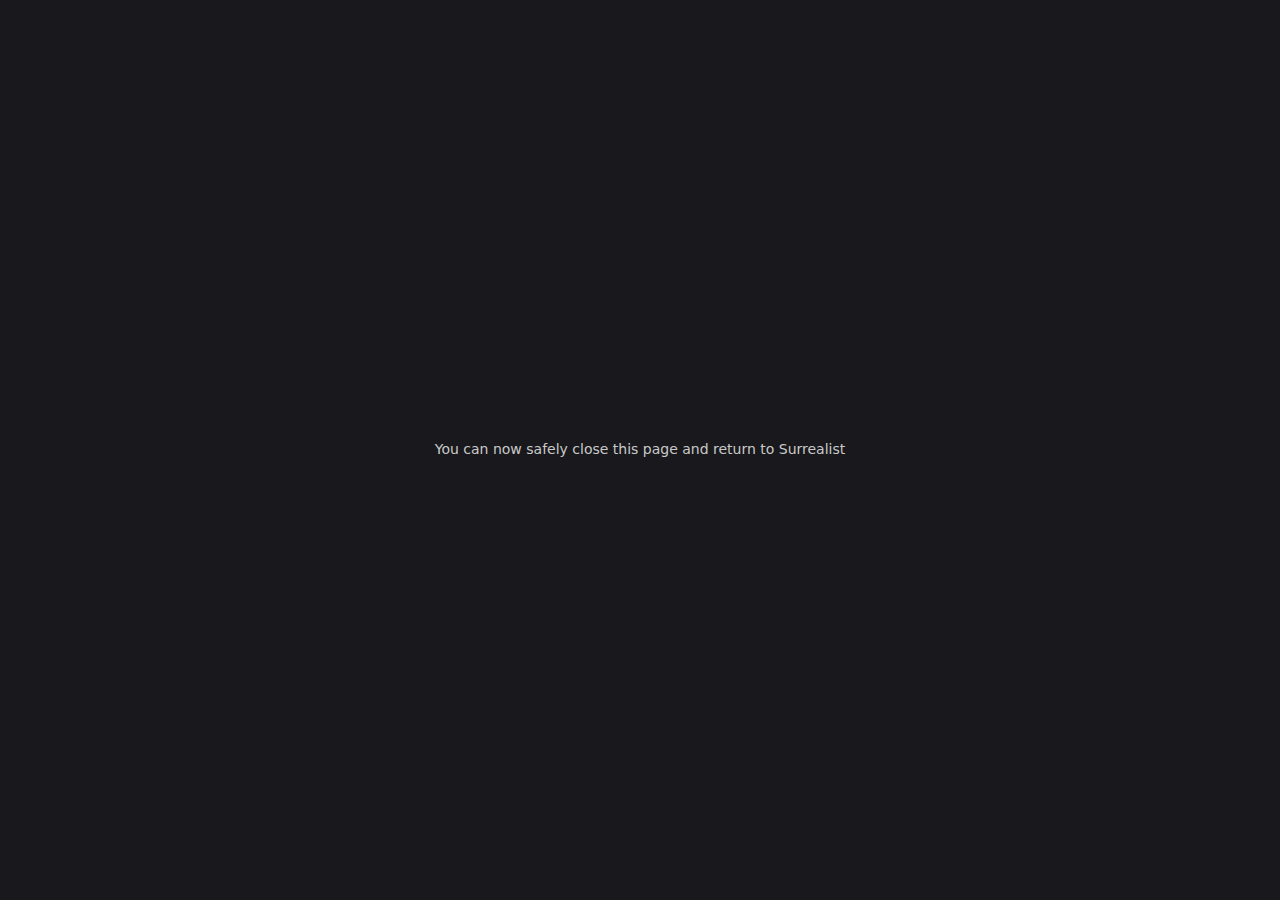
<file: cloud/callback/index.html>
<!DOCTYPE html>
<html lang="en">

<head>
  <script type="module" crossorigin src="/assets/polyfills-6Gecntud.js"></script>

	<meta charset="utf-8" />
	<meta name="theme-color" content="#e600a4" />
	<meta content="width=device-width, initial-scale=1.0" name="viewport" />
	<meta name="author" content="SurrealDB Ltd">

	<link rel="shortcut icon" href="/favicon.ico" type="image/x-icon" />
	<base target="_blank" rel="noopener noreferrer" />

	<title>Surreal Cloud</title>

	<!-- Twitter Cards & Open Graph -->
	<meta name="description"
		content="Powerful graphical SurrealDB query playground and database explorer, available for web and desktop ⚡">
	<meta name="twitter:card" content="content">
	<meta name="twitter:title" content="Surrealist">
	<meta name="twitter:image"
		content="https://raw.githubusercontent.com/surrealdb/surrealist/main/.github/branding/banner.png">
	<meta name="og:title" content="Surrealist">
	<meta name="og:type" content="website">
	<meta name="og:description"
		content="Powerful graphical SurrealDB query playground and database explorer, available for web and desktop ⚡">
	<meta name="og:image"
		content="https://raw.githubusercontent.com/surrealdb/surrealist/main/.github/branding/banner.png">
  <script type="module" crossorigin src="/assets/auth_callback-BEoE8Sl2.js"></script>
  <link rel="modulepreload" crossorigin href="/assets/react-DmHxDqaV.js">
  <link rel="modulepreload" crossorigin href="/assets/mantime-DzxuLKfp.js">
  <link rel="modulepreload" crossorigin href="/assets/__vite-browser-external-B3eMZhj8.js">
  <link rel="stylesheet" crossorigin href="/assets/__vite-browser-external--FIdMbH8.css">
  <link rel="stylesheet" crossorigin href="/assets/auth_callback-BcvT9462.css">
</head>

<body>
	<div id="root"></div>
</body>

</html>
</file>
<file: assets/__vite-browser-external--FIdMbH8.css>
@layer mantine{*,*:before,*:after{box-sizing:border-box}input,button,textarea,select{font:inherit}button,select{text-transform:none}body{margin:0;font-family:var(--mantine-font-family);font-size:var(--mantine-font-size-md);line-height:var(--mantine-line-height);background-color:var(--mantine-color-body);color:var(--mantine-color-text);-webkit-font-smoothing:var(--mantine-webkit-font-smoothing);-moz-osx-font-smoothing:var(--mantine-moz-font-smoothing)}@media screen and (max-device-width: 31.25em){body{-webkit-text-size-adjust:100%}}@media (prefers-reduced-motion: reduce){[data-respect-reduced-motion] [data-reduce-motion]{transition:none;animation:none}}[data-mantine-color-scheme=light] .mantine-light-hidden,[data-mantine-color-scheme=dark] .mantine-dark-hidden{display:none}.mantine-focus-auto:focus-visible{outline:2px solid var(--mantine-primary-color-filled);outline-offset:calc(.125rem * var(--mantine-scale))}.mantine-focus-always:focus{outline:2px solid var(--mantine-primary-color-filled);outline-offset:calc(.125rem * var(--mantine-scale))}.mantine-focus-never:focus{outline:none}.mantine-active:active{transform:translateY(calc(.0625rem * var(--mantine-scale)))}fieldset:disabled .mantine-active:active{transform:none}:where([dir=rtl]) .mantine-rotate-rtl{transform:rotate(180deg)}:root{color-scheme:var(--mantine-color-scheme);--mantine-z-index-app: 100;--mantine-z-index-modal: 200;--mantine-z-index-popover: 300;--mantine-z-index-overlay: 400;--mantine-z-index-max: 9999;--mantine-scale: 1;--mantine-cursor-type: default;--mantine-webkit-font-smoothing: antialiased;--mantine-color-scheme: light dark;--mantine-moz-font-smoothing: grayscale;--mantine-color-white: #fff;--mantine-color-black: #000;--mantine-line-height: 1.55;--mantine-font-family: -apple-system, BlinkMacSystemFont, Segoe UI, Roboto, Helvetica, Arial, sans-serif, Apple Color Emoji, Segoe UI Emoji;--mantine-font-family-monospace: ui-monospace, SFMono-Regular, Menlo, Monaco, Consolas, Liberation Mono, Courier New, monospace;--mantine-font-family-headings: -apple-system, BlinkMacSystemFont, Segoe UI, Roboto, Helvetica, Arial, sans-serif, Apple Color Emoji, Segoe UI Emoji;--mantine-heading-font-weight: 700;--mantine-radius-default: calc(.25rem * var(--mantine-scale));--mantine-primary-color-0: var(--mantine-color-blue-0);--mantine-primary-color-1: var(--mantine-color-blue-1);--mantine-primary-color-2: var(--mantine-color-blue-2);--mantine-primary-color-3: var(--mantine-color-blue-3);--mantine-primary-color-4: var(--mantine-color-blue-4);--mantine-primary-color-5: var(--mantine-color-blue-5);--mantine-primary-color-6: var(--mantine-color-blue-6);--mantine-primary-color-7: var(--mantine-color-blue-7);--mantine-primary-color-8: var(--mantine-color-blue-8);--mantine-primary-color-9: var(--mantine-color-blue-9);--mantine-primary-color-filled: var(--mantine-color-blue-filled);--mantine-primary-color-filled-hover: var(--mantine-color-blue-filled-hover);--mantine-primary-color-light: var(--mantine-color-blue-light);--mantine-primary-color-light-hover: var(--mantine-color-blue-light-hover);--mantine-primary-color-light-color: var(--mantine-color-blue-light-color);--mantine-breakpoint-xs: 36em;--mantine-breakpoint-sm: 48em;--mantine-breakpoint-md: 62em;--mantine-breakpoint-lg: 75em;--mantine-breakpoint-xl: 88em;--mantine-spacing-xs: calc(.625rem * var(--mantine-scale));--mantine-spacing-sm: calc(.75rem * var(--mantine-scale));--mantine-spacing-md: calc(1rem * var(--mantine-scale));--mantine-spacing-lg: calc(1.25rem * var(--mantine-scale));--mantine-spacing-xl: calc(2rem * var(--mantine-scale));--mantine-font-size-xs: calc(.75rem * var(--mantine-scale));--mantine-font-size-sm: calc(.875rem * var(--mantine-scale));--mantine-font-size-md: calc(1rem * var(--mantine-scale));--mantine-font-size-lg: calc(1.125rem * var(--mantine-scale));--mantine-font-size-xl: calc(1.25rem * var(--mantine-scale));--mantine-line-height-xs: 1.4;--mantine-line-height-sm: 1.45;--mantine-line-height-md: 1.55;--mantine-line-height-lg: 1.6;--mantine-line-height-xl: 1.65;--mantine-shadow-xs: 0 calc(.0625rem * var(--mantine-scale)) calc(.1875rem * var(--mantine-scale)) rgba(0, 0, 0, .05), 0 calc(.0625rem * var(--mantine-scale)) calc(.125rem * var(--mantine-scale)) rgba(0, 0, 0, .1);--mantine-shadow-sm: 0 calc(.0625rem * var(--mantine-scale)) calc(.1875rem * var(--mantine-scale)) rgba(0, 0, 0, .05), rgba(0, 0, 0, .05) 0 calc(.625rem * var(--mantine-scale)) calc(.9375rem * var(--mantine-scale)) calc(-.3125rem * var(--mantine-scale)), rgba(0, 0, 0, .04) 0 calc(.4375rem * var(--mantine-scale)) calc(.4375rem * var(--mantine-scale)) calc(-.3125rem * var(--mantine-scale));--mantine-shadow-md: 0 calc(.0625rem * var(--mantine-scale)) calc(.1875rem * var(--mantine-scale)) rgba(0, 0, 0, .05), rgba(0, 0, 0, .05) 0 calc(1.25rem * var(--mantine-scale)) calc(1.5625rem * var(--mantine-scale)) calc(-.3125rem * var(--mantine-scale)), rgba(0, 0, 0, .04) 0 calc(.625rem * var(--mantine-scale)) calc(.625rem * var(--mantine-scale)) calc(-.3125rem * var(--mantine-scale));--mantine-shadow-lg: 0 calc(.0625rem * var(--mantine-scale)) calc(.1875rem * var(--mantine-scale)) rgba(0, 0, 0, .05), rgba(0, 0, 0, .05) 0 calc(1.75rem * var(--mantine-scale)) calc(1.4375rem * var(--mantine-scale)) calc(-.4375rem * var(--mantine-scale)), rgba(0, 0, 0, .04) 0 calc(.75rem * var(--mantine-scale)) calc(.75rem * var(--mantine-scale)) calc(-.4375rem * var(--mantine-scale));--mantine-shadow-xl: 0 calc(.0625rem * var(--mantine-scale)) calc(.1875rem * var(--mantine-scale)) rgba(0, 0, 0, .05), rgba(0, 0, 0, .05) 0 calc(2.25rem * var(--mantine-scale)) calc(1.75rem * var(--mantine-scale)) calc(-.4375rem * var(--mantine-scale)), rgba(0, 0, 0, .04) 0 calc(1.0625rem * var(--mantine-scale)) calc(1.0625rem * var(--mantine-scale)) calc(-.4375rem * var(--mantine-scale));--mantine-radius-xs: calc(.125rem * var(--mantine-scale));--mantine-radius-sm: calc(.25rem * var(--mantine-scale));--mantine-radius-md: calc(.5rem * var(--mantine-scale));--mantine-radius-lg: calc(1rem * var(--mantine-scale));--mantine-radius-xl: calc(2rem * var(--mantine-scale));--mantine-color-dark-0: #c9c9c9;--mantine-color-dark-1: #b8b8b8;--mantine-color-dark-2: #828282;--mantine-color-dark-3: #696969;--mantine-color-dark-4: #424242;--mantine-color-dark-5: #3b3b3b;--mantine-color-dark-6: #2e2e2e;--mantine-color-dark-7: #242424;--mantine-color-dark-8: #1f1f1f;--mantine-color-dark-9: #141414;--mantine-color-gray-0: #f8f9fa;--mantine-color-gray-1: #f1f3f5;--mantine-color-gray-2: #e9ecef;--mantine-color-gray-3: #dee2e6;--mantine-color-gray-4: #ced4da;--mantine-color-gray-5: #adb5bd;--mantine-color-gray-6: #868e96;--mantine-color-gray-7: #495057;--mantine-color-gray-8: #343a40;--mantine-color-gray-9: #212529;--mantine-color-red-0: #fff5f5;--mantine-color-red-1: #ffe3e3;--mantine-color-red-2: #ffc9c9;--mantine-color-red-3: #ffa8a8;--mantine-color-red-4: #ff8787;--mantine-color-red-5: #ff6b6b;--mantine-color-red-6: #fa5252;--mantine-color-red-7: #f03e3e;--mantine-color-red-8: #e03131;--mantine-color-red-9: #c92a2a;--mantine-color-pink-0: #fff0f6;--mantine-color-pink-1: #ffdeeb;--mantine-color-pink-2: #fcc2d7;--mantine-color-pink-3: #faa2c1;--mantine-color-pink-4: #f783ac;--mantine-color-pink-5: #f06595;--mantine-color-pink-6: #e64980;--mantine-color-pink-7: #d6336c;--mantine-color-pink-8: #c2255c;--mantine-color-pink-9: #a61e4d;--mantine-color-grape-0: #f8f0fc;--mantine-color-grape-1: #f3d9fa;--mantine-color-grape-2: #eebefa;--mantine-color-grape-3: #e599f7;--mantine-color-grape-4: #da77f2;--mantine-color-grape-5: #cc5de8;--mantine-color-grape-6: #be4bdb;--mantine-color-grape-7: #ae3ec9;--mantine-color-grape-8: #9c36b5;--mantine-color-grape-9: #862e9c;--mantine-color-violet-0: #f3f0ff;--mantine-color-violet-1: #e5dbff;--mantine-color-violet-2: #d0bfff;--mantine-color-violet-3: #b197fc;--mantine-color-violet-4: #9775fa;--mantine-color-violet-5: #845ef7;--mantine-color-violet-6: #7950f2;--mantine-color-violet-7: #7048e8;--mantine-color-violet-8: #6741d9;--mantine-color-violet-9: #5f3dc4;--mantine-color-indigo-0: #edf2ff;--mantine-color-indigo-1: #dbe4ff;--mantine-color-indigo-2: #bac8ff;--mantine-color-indigo-3: #91a7ff;--mantine-color-indigo-4: #748ffc;--mantine-color-indigo-5: #5c7cfa;--mantine-color-indigo-6: #4c6ef5;--mantine-color-indigo-7: #4263eb;--mantine-color-indigo-8: #3b5bdb;--mantine-color-indigo-9: #364fc7;--mantine-color-blue-0: #e7f5ff;--mantine-color-blue-1: #d0ebff;--mantine-color-blue-2: #a5d8ff;--mantine-color-blue-3: #74c0fc;--mantine-color-blue-4: #4dabf7;--mantine-color-blue-5: #339af0;--mantine-color-blue-6: #228be6;--mantine-color-blue-7: #1c7ed6;--mantine-color-blue-8: #1971c2;--mantine-color-blue-9: #1864ab;--mantine-color-cyan-0: #e3fafc;--mantine-color-cyan-1: #c5f6fa;--mantine-color-cyan-2: #99e9f2;--mantine-color-cyan-3: #66d9e8;--mantine-color-cyan-4: #3bc9db;--mantine-color-cyan-5: #22b8cf;--mantine-color-cyan-6: #15aabf;--mantine-color-cyan-7: #1098ad;--mantine-color-cyan-8: #0c8599;--mantine-color-cyan-9: #0b7285;--mantine-color-teal-0: #e6fcf5;--mantine-color-teal-1: #c3fae8;--mantine-color-teal-2: #96f2d7;--mantine-color-teal-3: #63e6be;--mantine-color-teal-4: #38d9a9;--mantine-color-teal-5: #20c997;--mantine-color-teal-6: #12b886;--mantine-color-teal-7: #0ca678;--mantine-color-teal-8: #099268;--mantine-color-teal-9: #087f5b;--mantine-color-green-0: #ebfbee;--mantine-color-green-1: #d3f9d8;--mantine-color-green-2: #b2f2bb;--mantine-color-green-3: #8ce99a;--mantine-color-green-4: #69db7c;--mantine-color-green-5: #51cf66;--mantine-color-green-6: #40c057;--mantine-color-green-7: #37b24d;--mantine-color-green-8: #2f9e44;--mantine-color-green-9: #2b8a3e;--mantine-color-lime-0: #f4fce3;--mantine-color-lime-1: #e9fac8;--mantine-color-lime-2: #d8f5a2;--mantine-color-lime-3: #c0eb75;--mantine-color-lime-4: #a9e34b;--mantine-color-lime-5: #94d82d;--mantine-color-lime-6: #82c91e;--mantine-color-lime-7: #74b816;--mantine-color-lime-8: #66a80f;--mantine-color-lime-9: #5c940d;--mantine-color-yellow-0: #fff9db;--mantine-color-yellow-1: #fff3bf;--mantine-color-yellow-2: #ffec99;--mantine-color-yellow-3: #ffe066;--mantine-color-yellow-4: #ffd43b;--mantine-color-yellow-5: #fcc419;--mantine-color-yellow-6: #fab005;--mantine-color-yellow-7: #f59f00;--mantine-color-yellow-8: #f08c00;--mantine-color-yellow-9: #e67700;--mantine-color-orange-0: #fff4e6;--mantine-color-orange-1: #ffe8cc;--mantine-color-orange-2: #ffd8a8;--mantine-color-orange-3: #ffc078;--mantine-color-orange-4: #ffa94d;--mantine-color-orange-5: #ff922b;--mantine-color-orange-6: #fd7e14;--mantine-color-orange-7: #f76707;--mantine-color-orange-8: #e8590c;--mantine-color-orange-9: #d9480f;--mantine-h1-font-size: calc(2.125rem * var(--mantine-scale));--mantine-h1-line-height: 1.3;--mantine-h1-font-weight: 700;--mantine-h2-font-size: calc(1.625rem * var(--mantine-scale));--mantine-h2-line-height: 1.35;--mantine-h2-font-weight: 700;--mantine-h3-font-size: calc(1.375rem * var(--mantine-scale));--mantine-h3-line-height: 1.4;--mantine-h3-font-weight: 700;--mantine-h4-font-size: calc(1.125rem * var(--mantine-scale));--mantine-h4-line-height: 1.45;--mantine-h4-font-weight: 700;--mantine-h5-font-size: calc(1rem * var(--mantine-scale));--mantine-h5-line-height: 1.5;--mantine-h5-font-weight: 700;--mantine-h6-font-size: calc(.875rem * var(--mantine-scale));--mantine-h6-line-height: 1.5;--mantine-h6-font-weight: 700}:root[data-mantine-color-scheme=dark]{--mantine-color-scheme: dark;--mantine-primary-color-contrast: var(--mantine-color-white);--mantine-color-bright: var(--mantine-color-white);--mantine-color-text: var(--mantine-color-dark-0);--mantine-color-body: var(--mantine-color-dark-7);--mantine-color-error: var(--mantine-color-red-8);--mantine-color-placeholder: var(--mantine-color-dark-3);--mantine-color-anchor: var(--mantine-color-blue-4);--mantine-color-default: var(--mantine-color-dark-6);--mantine-color-default-hover: var(--mantine-color-dark-5);--mantine-color-default-color: var(--mantine-color-white);--mantine-color-default-border: var(--mantine-color-dark-4);--mantine-color-dimmed: var(--mantine-color-dark-2);--mantine-color-dark-text: var(--mantine-color-dark-4);--mantine-color-dark-filled: var(--mantine-color-dark-8);--mantine-color-dark-filled-hover: var(--mantine-color-dark-7);--mantine-color-dark-light: rgba(36, 36, 36, .15);--mantine-color-dark-light-hover: rgba(36, 36, 36, .2);--mantine-color-dark-light-color: var(--mantine-color-dark-3);--mantine-color-dark-outline: var(--mantine-color-dark-4);--mantine-color-dark-outline-hover: rgba(36, 36, 36, .05);--mantine-color-gray-text: var(--mantine-color-gray-4);--mantine-color-gray-filled: var(--mantine-color-gray-8);--mantine-color-gray-filled-hover: var(--mantine-color-gray-9);--mantine-color-gray-light: rgba(134, 142, 150, .15);--mantine-color-gray-light-hover: rgba(134, 142, 150, .2);--mantine-color-gray-light-color: var(--mantine-color-gray-3);--mantine-color-gray-outline: var(--mantine-color-gray-4);--mantine-color-gray-outline-hover: rgba(206, 212, 218, .05);--mantine-color-red-text: var(--mantine-color-red-4);--mantine-color-red-filled: var(--mantine-color-red-8);--mantine-color-red-filled-hover: var(--mantine-color-red-9);--mantine-color-red-light: rgba(250, 82, 82, .15);--mantine-color-red-light-hover: rgba(250, 82, 82, .2);--mantine-color-red-light-color: var(--mantine-color-red-3);--mantine-color-red-outline: var(--mantine-color-red-4);--mantine-color-red-outline-hover: rgba(255, 135, 135, .05);--mantine-color-pink-text: var(--mantine-color-pink-4);--mantine-color-pink-filled: var(--mantine-color-pink-8);--mantine-color-pink-filled-hover: var(--mantine-color-pink-9);--mantine-color-pink-light: rgba(230, 73, 128, .15);--mantine-color-pink-light-hover: rgba(230, 73, 128, .2);--mantine-color-pink-light-color: var(--mantine-color-pink-3);--mantine-color-pink-outline: var(--mantine-color-pink-4);--mantine-color-pink-outline-hover: rgba(247, 131, 172, .05);--mantine-color-grape-text: var(--mantine-color-grape-4);--mantine-color-grape-filled: var(--mantine-color-grape-8);--mantine-color-grape-filled-hover: var(--mantine-color-grape-9);--mantine-color-grape-light: rgba(190, 75, 219, .15);--mantine-color-grape-light-hover: rgba(190, 75, 219, .2);--mantine-color-grape-light-color: var(--mantine-color-grape-3);--mantine-color-grape-outline: var(--mantine-color-grape-4);--mantine-color-grape-outline-hover: rgba(218, 119, 242, .05);--mantine-color-violet-text: var(--mantine-color-violet-4);--mantine-color-violet-filled: var(--mantine-color-violet-8);--mantine-color-violet-filled-hover: var(--mantine-color-violet-9);--mantine-color-violet-light: rgba(121, 80, 242, .15);--mantine-color-violet-light-hover: rgba(121, 80, 242, .2);--mantine-color-violet-light-color: var(--mantine-color-violet-3);--mantine-color-violet-outline: var(--mantine-color-violet-4);--mantine-color-violet-outline-hover: rgba(151, 117, 250, .05);--mantine-color-indigo-text: var(--mantine-color-indigo-4);--mantine-color-indigo-filled: var(--mantine-color-indigo-8);--mantine-color-indigo-filled-hover: var(--mantine-color-indigo-9);--mantine-color-indigo-light: rgba(76, 110, 245, .15);--mantine-color-indigo-light-hover: rgba(76, 110, 245, .2);--mantine-color-indigo-light-color: var(--mantine-color-indigo-3);--mantine-color-indigo-outline: var(--mantine-color-indigo-4);--mantine-color-indigo-outline-hover: rgba(116, 143, 252, .05);--mantine-color-blue-text: var(--mantine-color-blue-4);--mantine-color-blue-filled: var(--mantine-color-blue-8);--mantine-color-blue-filled-hover: var(--mantine-color-blue-9);--mantine-color-blue-light: rgba(34, 139, 230, .15);--mantine-color-blue-light-hover: rgba(34, 139, 230, .2);--mantine-color-blue-light-color: var(--mantine-color-blue-3);--mantine-color-blue-outline: var(--mantine-color-blue-4);--mantine-color-blue-outline-hover: rgba(77, 171, 247, .05);--mantine-color-cyan-text: var(--mantine-color-cyan-4);--mantine-color-cyan-filled: var(--mantine-color-cyan-8);--mantine-color-cyan-filled-hover: var(--mantine-color-cyan-9);--mantine-color-cyan-light: rgba(21, 170, 191, .15);--mantine-color-cyan-light-hover: rgba(21, 170, 191, .2);--mantine-color-cyan-light-color: var(--mantine-color-cyan-3);--mantine-color-cyan-outline: var(--mantine-color-cyan-4);--mantine-color-cyan-outline-hover: rgba(59, 201, 219, .05);--mantine-color-teal-text: var(--mantine-color-teal-4);--mantine-color-teal-filled: var(--mantine-color-teal-8);--mantine-color-teal-filled-hover: var(--mantine-color-teal-9);--mantine-color-teal-light: rgba(18, 184, 134, .15);--mantine-color-teal-light-hover: rgba(18, 184, 134, .2);--mantine-color-teal-light-color: var(--mantine-color-teal-3);--mantine-color-teal-outline: var(--mantine-color-teal-4);--mantine-color-teal-outline-hover: rgba(56, 217, 169, .05);--mantine-color-green-text: var(--mantine-color-green-4);--mantine-color-green-filled: var(--mantine-color-green-8);--mantine-color-green-filled-hover: var(--mantine-color-green-9);--mantine-color-green-light: rgba(64, 192, 87, .15);--mantine-color-green-light-hover: rgba(64, 192, 87, .2);--mantine-color-green-light-color: var(--mantine-color-green-3);--mantine-color-green-outline: var(--mantine-color-green-4);--mantine-color-green-outline-hover: rgba(105, 219, 124, .05);--mantine-color-lime-text: var(--mantine-color-lime-4);--mantine-color-lime-filled: var(--mantine-color-lime-8);--mantine-color-lime-filled-hover: var(--mantine-color-lime-9);--mantine-color-lime-light: rgba(130, 201, 30, .15);--mantine-color-lime-light-hover: rgba(130, 201, 30, .2);--mantine-color-lime-light-color: var(--mantine-color-lime-3);--mantine-color-lime-outline: var(--mantine-color-lime-4);--mantine-color-lime-outline-hover: rgba(169, 227, 75, .05);--mantine-color-yellow-text: var(--mantine-color-yellow-4);--mantine-color-yellow-filled: var(--mantine-color-yellow-8);--mantine-color-yellow-filled-hover: var(--mantine-color-yellow-9);--mantine-color-yellow-light: rgba(250, 176, 5, .15);--mantine-color-yellow-light-hover: rgba(250, 176, 5, .2);--mantine-color-yellow-light-color: var(--mantine-color-yellow-3);--mantine-color-yellow-outline: var(--mantine-color-yellow-4);--mantine-color-yellow-outline-hover: rgba(255, 212, 59, .05);--mantine-color-orange-text: var(--mantine-color-orange-4);--mantine-color-orange-filled: var(--mantine-color-orange-8);--mantine-color-orange-filled-hover: var(--mantine-color-orange-9);--mantine-color-orange-light: rgba(253, 126, 20, .15);--mantine-color-orange-light-hover: rgba(253, 126, 20, .2);--mantine-color-orange-light-color: var(--mantine-color-orange-3);--mantine-color-orange-outline: var(--mantine-color-orange-4);--mantine-color-orange-outline-hover: rgba(255, 169, 77, .05)}:root[data-mantine-color-scheme=light]{--mantine-color-scheme: light;--mantine-color-bright: var(--mantine-color-black);--mantine-color-text: var(--mantine-color-black);--mantine-color-body: var(--mantine-color-white);--mantine-primary-color-contrast: var(--mantine-color-white);--mantine-color-error: var(--mantine-color-red-6);--mantine-color-placeholder: var(--mantine-color-gray-5);--mantine-color-anchor: var(--mantine-primary-color-filled);--mantine-color-default: var(--mantine-color-white);--mantine-color-default-hover: var(--mantine-color-gray-0);--mantine-color-default-color: var(--mantine-color-gray-9);--mantine-color-default-border: var(--mantine-color-gray-4);--mantine-color-dimmed: var(--mantine-color-gray-6);--mantine-color-dark-text: var(--mantine-color-dark-filled);--mantine-color-dark-filled: var(--mantine-color-dark-6);--mantine-color-dark-filled-hover: var(--mantine-color-dark-7);--mantine-color-dark-light: rgba(56, 56, 56, .1);--mantine-color-dark-light-hover: rgba(56, 56, 56, .12);--mantine-color-dark-light-color: var(--mantine-color-dark-6);--mantine-color-dark-outline: var(--mantine-color-dark-6);--mantine-color-dark-outline-hover: rgba(56, 56, 56, .05);--mantine-color-gray-text: var(--mantine-color-gray-filled);--mantine-color-gray-filled: var(--mantine-color-gray-6);--mantine-color-gray-filled-hover: var(--mantine-color-gray-7);--mantine-color-gray-light: rgba(134, 142, 150, .1);--mantine-color-gray-light-hover: rgba(134, 142, 150, .12);--mantine-color-gray-light-color: var(--mantine-color-gray-6);--mantine-color-gray-outline: var(--mantine-color-gray-6);--mantine-color-gray-outline-hover: rgba(134, 142, 150, .05);--mantine-color-red-text: var(--mantine-color-red-filled);--mantine-color-red-filled: var(--mantine-color-red-6);--mantine-color-red-filled-hover: var(--mantine-color-red-7);--mantine-color-red-light: rgba(250, 82, 82, .1);--mantine-color-red-light-hover: rgba(250, 82, 82, .12);--mantine-color-red-light-color: var(--mantine-color-red-6);--mantine-color-red-outline: var(--mantine-color-red-6);--mantine-color-red-outline-hover: rgba(250, 82, 82, .05);--mantine-color-pink-text: var(--mantine-color-pink-filled);--mantine-color-pink-filled: var(--mantine-color-pink-6);--mantine-color-pink-filled-hover: var(--mantine-color-pink-7);--mantine-color-pink-light: rgba(230, 73, 128, .1);--mantine-color-pink-light-hover: rgba(230, 73, 128, .12);--mantine-color-pink-light-color: var(--mantine-color-pink-6);--mantine-color-pink-outline: var(--mantine-color-pink-6);--mantine-color-pink-outline-hover: rgba(230, 73, 128, .05);--mantine-color-grape-text: var(--mantine-color-grape-filled);--mantine-color-grape-filled: var(--mantine-color-grape-6);--mantine-color-grape-filled-hover: var(--mantine-color-grape-7);--mantine-color-grape-light: rgba(190, 75, 219, .1);--mantine-color-grape-light-hover: rgba(190, 75, 219, .12);--mantine-color-grape-light-color: var(--mantine-color-grape-6);--mantine-color-grape-outline: var(--mantine-color-grape-6);--mantine-color-grape-outline-hover: rgba(190, 75, 219, .05);--mantine-color-violet-text: var(--mantine-color-violet-filled);--mantine-color-violet-filled: var(--mantine-color-violet-6);--mantine-color-violet-filled-hover: var(--mantine-color-violet-7);--mantine-color-violet-light: rgba(121, 80, 242, .1);--mantine-color-violet-light-hover: rgba(121, 80, 242, .12);--mantine-color-violet-light-color: var(--mantine-color-violet-6);--mantine-color-violet-outline: var(--mantine-color-violet-6);--mantine-color-violet-outline-hover: rgba(121, 80, 242, .05);--mantine-color-indigo-text: var(--mantine-color-indigo-filled);--mantine-color-indigo-filled: var(--mantine-color-indigo-6);--mantine-color-indigo-filled-hover: var(--mantine-color-indigo-7);--mantine-color-indigo-light: rgba(76, 110, 245, .1);--mantine-color-indigo-light-hover: rgba(76, 110, 245, .12);--mantine-color-indigo-light-color: var(--mantine-color-indigo-6);--mantine-color-indigo-outline: var(--mantine-color-indigo-6);--mantine-color-indigo-outline-hover: rgba(76, 110, 245, .05);--mantine-color-blue-text: var(--mantine-color-blue-filled);--mantine-color-blue-filled: var(--mantine-color-blue-6);--mantine-color-blue-filled-hover: var(--mantine-color-blue-7);--mantine-color-blue-light: rgba(34, 139, 230, .1);--mantine-color-blue-light-hover: rgba(34, 139, 230, .12);--mantine-color-blue-light-color: var(--mantine-color-blue-6);--mantine-color-blue-outline: var(--mantine-color-blue-6);--mantine-color-blue-outline-hover: rgba(34, 139, 230, .05);--mantine-color-cyan-text: var(--mantine-color-cyan-filled);--mantine-color-cyan-filled: var(--mantine-color-cyan-6);--mantine-color-cyan-filled-hover: var(--mantine-color-cyan-7);--mantine-color-cyan-light: rgba(21, 170, 191, .1);--mantine-color-cyan-light-hover: rgba(21, 170, 191, .12);--mantine-color-cyan-light-color: var(--mantine-color-cyan-6);--mantine-color-cyan-outline: var(--mantine-color-cyan-6);--mantine-color-cyan-outline-hover: rgba(21, 170, 191, .05);--mantine-color-teal-text: var(--mantine-color-teal-filled);--mantine-color-teal-filled: var(--mantine-color-teal-6);--mantine-color-teal-filled-hover: var(--mantine-color-teal-7);--mantine-color-teal-light: rgba(18, 184, 134, .1);--mantine-color-teal-light-hover: rgba(18, 184, 134, .12);--mantine-color-teal-light-color: var(--mantine-color-teal-6);--mantine-color-teal-outline: var(--mantine-color-teal-6);--mantine-color-teal-outline-hover: rgba(18, 184, 134, .05);--mantine-color-green-text: var(--mantine-color-green-filled);--mantine-color-green-filled: var(--mantine-color-green-6);--mantine-color-green-filled-hover: var(--mantine-color-green-7);--mantine-color-green-light: rgba(64, 192, 87, .1);--mantine-color-green-light-hover: rgba(64, 192, 87, .12);--mantine-color-green-light-color: var(--mantine-color-green-6);--mantine-color-green-outline: var(--mantine-color-green-6);--mantine-color-green-outline-hover: rgba(64, 192, 87, .05);--mantine-color-lime-text: var(--mantine-color-lime-filled);--mantine-color-lime-filled: var(--mantine-color-lime-6);--mantine-color-lime-filled-hover: var(--mantine-color-lime-7);--mantine-color-lime-light: rgba(130, 201, 30, .1);--mantine-color-lime-light-hover: rgba(130, 201, 30, .12);--mantine-color-lime-light-color: var(--mantine-color-lime-6);--mantine-color-lime-outline: var(--mantine-color-lime-6);--mantine-color-lime-outline-hover: rgba(130, 201, 30, .05);--mantine-color-yellow-text: var(--mantine-color-yellow-filled);--mantine-color-yellow-filled: var(--mantine-color-yellow-6);--mantine-color-yellow-filled-hover: var(--mantine-color-yellow-7);--mantine-color-yellow-light: rgba(250, 176, 5, .1);--mantine-color-yellow-light-hover: rgba(250, 176, 5, .12);--mantine-color-yellow-light-color: var(--mantine-color-yellow-6);--mantine-color-yellow-outline: var(--mantine-color-yellow-6);--mantine-color-yellow-outline-hover: rgba(250, 176, 5, .05);--mantine-color-orange-text: var(--mantine-color-orange-filled);--mantine-color-orange-filled: var(--mantine-color-orange-6);--mantine-color-orange-filled-hover: var(--mantine-color-orange-7);--mantine-color-orange-light: rgba(253, 126, 20, .1);--mantine-color-orange-light-hover: rgba(253, 126, 20, .12);--mantine-color-orange-light-color: var(--mantine-color-orange-6);--mantine-color-orange-outline: var(--mantine-color-orange-6);--mantine-color-orange-outline-hover: rgba(253, 126, 20, .05)}.m_d57069b5{--scrollarea-scrollbar-size: calc(.75rem * var(--mantine-scale));position:relative;overflow:hidden}.m_c0783ff9{scrollbar-width:none;-ms-overflow-style:none;-webkit-overflow-scrolling:touch;width:100%;height:100%}.m_c0783ff9::-webkit-scrollbar{display:none}.m_c0783ff9:where([data-scrollbars=xy],[data-scrollbars=y]):where([data-offset-scrollbars=xy],[data-offset-scrollbars=y]){padding-inline-end:var(--scrollarea-scrollbar-size);padding-inline-start:unset}.m_c0783ff9:where([data-scrollbars=xy],[data-scrollbars=x]):where([data-offset-scrollbars=xy],[data-offset-scrollbars=x]){padding-bottom:var(--scrollarea-scrollbar-size)}.m_f8f631dd{min-width:100%;display:table}.m_c44ba933{user-select:none;touch-action:none;box-sizing:border-box;transition:background-color .15s ease,opacity .15s ease;padding:calc(var(--scrollarea-scrollbar-size) / 5);display:flex;background-color:transparent;flex-direction:row}@media (hover: hover){:where([data-mantine-color-scheme=light]) .m_c44ba933:hover{background-color:var(--mantine-color-gray-0)}:where([data-mantine-color-scheme=light]) .m_c44ba933:hover>.m_d8b5e363{background-color:rgba(0,0,0,.5)}:where([data-mantine-color-scheme=dark]) .m_c44ba933:hover{background-color:var(--mantine-color-dark-8)}:where([data-mantine-color-scheme=dark]) .m_c44ba933:hover>.m_d8b5e363{background-color:rgba(255,255,255,.5)}}@media (hover: none){:where([data-mantine-color-scheme=light]) .m_c44ba933:active{background-color:var(--mantine-color-gray-0)}:where([data-mantine-color-scheme=light]) .m_c44ba933:active>.m_d8b5e363{background-color:rgba(0,0,0,.5)}:where([data-mantine-color-scheme=dark]) .m_c44ba933:active{background-color:var(--mantine-color-dark-8)}:where([data-mantine-color-scheme=dark]) .m_c44ba933:active>.m_d8b5e363{background-color:rgba(255,255,255,.5)}}.m_c44ba933:where([data-hidden],[data-state=hidden]){display:none}.m_c44ba933:where([data-orientation=vertical]){width:var(--scrollarea-scrollbar-size);top:0;bottom:var(--sa-corner-width);inset-inline-end:0}.m_c44ba933:where([data-orientation=horizontal]){height:var(--scrollarea-scrollbar-size);flex-direction:column;bottom:0;inset-inline-start:0;inset-inline-end:var(--sa-corner-width)}.m_d8b5e363{flex:1;border-radius:var(--scrollarea-scrollbar-size);position:relative;transition:background-color .15s ease;overflow:hidden}.m_d8b5e363:before{content:"";position:absolute;top:50%;left:50%;transform:translate(-50%,-50%);width:100%;height:100%;min-width:calc(2.75rem * var(--mantine-scale));min-height:calc(2.75rem * var(--mantine-scale))}:where([data-mantine-color-scheme=light]) .m_d8b5e363{background-color:rgba(0,0,0,.4)}:where([data-mantine-color-scheme=dark]) .m_d8b5e363{background-color:rgba(255,255,255,.4)}.m_21657268{position:absolute;opacity:0;transition:opacity .15s ease;display:block;inset-inline-end:0;bottom:0}:where([data-mantine-color-scheme=light]) .m_21657268{background-color:var(--mantine-color-gray-0)}:where([data-mantine-color-scheme=dark]) .m_21657268{background-color:var(--mantine-color-dark-8)}.m_21657268:where([data-hovered]){opacity:1}.m_21657268:where([data-hidden]){display:none}.m_87cf2631{background-color:transparent;cursor:pointer;border:0;padding:0;-webkit-appearance:none;appearance:none;font-size:var(--mantine-font-size-md);text-align:left;text-decoration:none;color:inherit;touch-action:manipulation;-webkit-tap-highlight-color:transparent}:where([dir=rtl]) .m_87cf2631{text-align:right}.m_515a97f8{border:0;clip:rect(0 0 0 0);height:calc(.0625rem * var(--mantine-scale));width:calc(.0625rem * var(--mantine-scale));margin:calc(-.0625rem * var(--mantine-scale));overflow:hidden;padding:0;position:absolute;white-space:nowrap}.m_1b7284a3{--paper-radius: var(--mantine-radius-default);outline:0;-webkit-tap-highlight-color:transparent;display:block;touch-action:manipulation;text-decoration:none;border-radius:var(--paper-radius);box-shadow:var(--paper-shadow);background-color:var(--mantine-color-body)}:where([data-mantine-color-scheme=light]) .m_1b7284a3:where([data-with-border]){border:calc(.0625rem * var(--mantine-scale)) solid var(--mantine-color-gray-3)}:where([data-mantine-color-scheme=dark]) .m_1b7284a3:where([data-with-border]){border:calc(.0625rem * var(--mantine-scale)) solid var(--mantine-color-dark-4)}.m_38a85659{position:absolute;border:1px solid var(--popover-border-color);padding:var(--mantine-spacing-sm) var(--mantine-spacing-md);box-shadow:var(--popover-shadow, none);border-radius:var(--popover-radius, var(--mantine-radius-default))}.m_38a85659:where([data-fixed]){position:fixed}.m_38a85659:focus{outline:none}:where([data-mantine-color-scheme=light]) .m_38a85659{--popover-border-color: var(--mantine-color-gray-2);background-color:var(--mantine-color-white)}:where([data-mantine-color-scheme=dark]) .m_38a85659{--popover-border-color: var(--mantine-color-dark-4);background-color:var(--mantine-color-dark-6)}.m_a31dc6c1{background-color:inherit;border:1px solid var(--popover-border-color);z-index:1}.m_5ae2e3c{--loader-size-xs: calc(1.125rem * var(--mantine-scale));--loader-size-sm: calc(1.375rem * var(--mantine-scale));--loader-size-md: calc(2.25rem * var(--mantine-scale));--loader-size-lg: calc(2.75rem * var(--mantine-scale));--loader-size-xl: calc(3.625rem * var(--mantine-scale));--loader-size: var(--loader-size-md);--loader-color: var(--mantine-primary-color-filled)}@keyframes m_5d2b3b9d{0%{transform:scale(.6);opacity:0}50%,to{transform:scale(1)}}.m_7a2bd4cd{position:relative;width:var(--loader-size);height:var(--loader-size);display:flex;gap:calc(var(--loader-size) / 5)}.m_870bb79{flex:1;background:var(--loader-color);animation:m_5d2b3b9d 1.2s cubic-bezier(0,.5,.5,1) infinite;border-radius:calc(.125rem * var(--mantine-scale))}.m_870bb79:nth-of-type(1){animation-delay:-.24s}.m_870bb79:nth-of-type(2){animation-delay:-.12s}.m_870bb79:nth-of-type(3){animation-delay:0}@keyframes m_aac34a1{0%,to{transform:scale(1);opacity:1}50%{transform:scale(.6);opacity:.5}}.m_4e3f22d7{display:flex;justify-content:center;align-items:center;gap:calc(var(--loader-size) / 10);position:relative;width:var(--loader-size);height:var(--loader-size)}.m_870c4af{width:calc(var(--loader-size) / 3 - var(--loader-size) / 15);height:calc(var(--loader-size) / 3 - var(--loader-size) / 15);border-radius:50%;background:var(--loader-color);animation:m_aac34a1 .8s infinite linear}.m_870c4af:nth-child(2){animation-delay:.4s}@keyframes m_f8e89c4b{0%{transform:rotate(0)}to{transform:rotate(360deg)}}.m_b34414df{display:inline-block;width:var(--loader-size);height:var(--loader-size)}.m_b34414df:after{content:"";display:block;width:var(--loader-size);height:var(--loader-size);border-radius:calc(625rem * var(--mantine-scale));border-width:calc(var(--loader-size) / 8);border-style:solid;border-color:var(--loader-color) var(--loader-color) var(--loader-color) transparent;animation:m_f8e89c4b 1.2s linear infinite}.m_8d3f4000{--ai-size-xs: calc(1.125rem * var(--mantine-scale));--ai-size-sm: calc(1.375rem * var(--mantine-scale));--ai-size-md: calc(1.75rem * var(--mantine-scale));--ai-size-lg: calc(2.125rem * var(--mantine-scale));--ai-size-xl: calc(2.75rem * var(--mantine-scale));--ai-size-input-xs: calc(1.875rem * var(--mantine-scale));--ai-size-input-sm: calc(2.25rem * var(--mantine-scale));--ai-size-input-md: calc(2.625rem * var(--mantine-scale));--ai-size-input-lg: calc(3.125rem * var(--mantine-scale));--ai-size-input-xl: calc(3.75rem * var(--mantine-scale));--ai-size: var(--ai-size-md);--ai-color: var(--mantine-color-white);line-height:1;display:inline-flex;align-items:center;justify-content:center;position:relative;user-select:none;overflow:hidden;width:var(--ai-size);height:var(--ai-size);min-width:var(--ai-size);min-height:var(--ai-size);border-radius:var(--ai-radius, var(--mantine-radius-default));background:var(--ai-bg, var(--mantine-primary-color-filled));color:var(--ai-color, var(--mantine-color-white));border:var(--ai-bd, calc(.0625rem * var(--mantine-scale)) solid transparent);cursor:pointer}@media (hover: hover){.m_8d3f4000:hover:where(:not([data-loading],:disabled,[data-disabled])){background-color:var(--ai-hover, var(--mantine-primary-color-filled-hover));color:var(--ai-hover-color, var(--ai-color))}}@media (hover: none){.m_8d3f4000:active:where(:not([data-loading],:disabled,[data-disabled])){background-color:var(--ai-hover, var(--mantine-primary-color-filled-hover));color:var(--ai-hover-color, var(--ai-color))}}.m_8d3f4000[data-loading]{cursor:not-allowed}.m_8d3f4000[data-loading] .m_8d3afb97{opacity:0;transform:translateY(100%)}.m_8d3f4000:where(:disabled:not([data-loading]),[data-disabled]:not([data-loading])){cursor:not-allowed;border:calc(.0625rem * var(--mantine-scale)) solid transparent}:where([data-mantine-color-scheme=light]) .m_8d3f4000:where(:disabled:not([data-loading]),[data-disabled]:not([data-loading])){background-color:var(--mantine-color-gray-1);color:var(--mantine-color-gray-5)}:where([data-mantine-color-scheme=dark]) .m_8d3f4000:where(:disabled:not([data-loading]),[data-disabled]:not([data-loading])){background-color:var(--mantine-color-dark-6);color:var(--mantine-color-dark-3)}.m_8d3f4000:where(:disabled:not([data-loading]),[data-disabled]:not([data-loading])):active{transform:none}.m_302b9fb1{inset:calc(-.0625rem * var(--mantine-scale));position:absolute;border-radius:var(--ai-radius, var(--mantine-radius-default));display:flex;align-items:center;justify-content:center}:where([data-mantine-color-scheme=light]) .m_302b9fb1{background-color:rgba(255,255,255,.15)}:where([data-mantine-color-scheme=dark]) .m_302b9fb1{background-color:rgba(0,0,0,.15)}.m_1a0f1b21{--ai-border-width: calc(.0625rem * var(--mantine-scale));display:flex}.m_1a0f1b21 :where(*):focus{position:relative;z-index:1}.m_1a0f1b21[data-orientation=horizontal]{flex-direction:row}.m_1a0f1b21[data-orientation=horizontal] .m_8d3f4000:not(:only-child):first-child{border-end-end-radius:0;border-start-end-radius:0;border-inline-end-width:calc(var(--ai-border-width) / 2)}.m_1a0f1b21[data-orientation=horizontal] .m_8d3f4000:not(:only-child):last-child{border-end-start-radius:0;border-start-start-radius:0;border-inline-start-width:calc(var(--ai-border-width) / 2)}.m_1a0f1b21[data-orientation=horizontal] .m_8d3f4000:not(:only-child):not(:first-child):not(:last-child){border-radius:0;border-inline-width:calc(var(--ai-border-width) / 2)}.m_1a0f1b21[data-orientation=vertical]{flex-direction:column}.m_1a0f1b21[data-orientation=vertical] .m_8d3f4000:not(:only-child):first-child{border-end-start-radius:0;border-end-end-radius:0;border-bottom-width:calc(var(--ai-border-width) / 2)}.m_1a0f1b21[data-orientation=vertical] .m_8d3f4000:not(:only-child):last-child{border-start-start-radius:0;border-start-end-radius:0;border-top-width:calc(var(--ai-border-width) / 2)}.m_1a0f1b21[data-orientation=vertical] .m_8d3f4000:not(:only-child):not(:first-child):not(:last-child){border-radius:0;border-bottom-width:calc(var(--ai-border-width) / 2);border-top-width:calc(var(--ai-border-width) / 2)}.m_8d3afb97{display:flex;align-items:center;justify-content:center;transition:transform .15s ease,opacity .1s ease;width:100%;height:100%}.m_86a44da5{--cb-size-xs: calc(1.125rem * var(--mantine-scale));--cb-size-sm: calc(1.375rem * var(--mantine-scale));--cb-size-md: calc(1.75rem * var(--mantine-scale));--cb-size-lg: calc(2.125rem * var(--mantine-scale));--cb-size-xl: calc(2.75rem * var(--mantine-scale));--cb-size: var(--cb-size-md);--cb-icon-size: 70%;--cb-radius: var(--mantine-radius-default);line-height:1;display:inline-flex;align-items:center;justify-content:center;position:relative;user-select:none;width:var(--cb-size);height:var(--cb-size);min-width:var(--cb-size);min-height:var(--cb-size);border-radius:var(--cb-radius)}:where([data-mantine-color-scheme=light]) .m_86a44da5{color:var(--mantine-color-gray-7)}:where([data-mantine-color-scheme=dark]) .m_86a44da5{color:var(--mantine-color-dark-1)}.m_86a44da5[data-disabled],.m_86a44da5:disabled{cursor:not-allowed;opacity:.6}@media (hover: hover){:where([data-mantine-color-scheme=light]) .m_220c80f2:where(:not([data-disabled],:disabled)):hover{background-color:var(--mantine-color-gray-0)}:where([data-mantine-color-scheme=dark]) .m_220c80f2:where(:not([data-disabled],:disabled)):hover{background-color:var(--mantine-color-dark-6)}}@media (hover: none){:where([data-mantine-color-scheme=light]) .m_220c80f2:where(:not([data-disabled],:disabled)):active{background-color:var(--mantine-color-gray-0)}:where([data-mantine-color-scheme=dark]) .m_220c80f2:where(:not([data-disabled],:disabled)):active{background-color:var(--mantine-color-dark-6)}}.m_4081bf90{display:flex;flex-direction:row;flex-wrap:var(--group-wrap, wrap);justify-content:var(--group-justify, flex-start);align-items:var(--group-align, center);gap:var(--group-gap, var(--mantine-spacing-md))}.m_4081bf90:where([data-grow])>*{flex-grow:1;max-width:var(--group-child-width)}.m_9814e45f{top:0;right:0;bottom:0;left:0;position:absolute;background:var(--overlay-bg, rgba(0, 0, 0, .6));backdrop-filter:var(--overlay-filter);-webkit-backdrop-filter:var(--overlay-filter);border-radius:var(--overlay-radius, 0);z-index:var(--overlay-z-index)}.m_9814e45f:where([data-fixed]){position:fixed}.m_9814e45f:where([data-center]){display:flex;align-items:center;justify-content:center}.m_615af6c9{line-height:1;padding:0;margin:0;font-weight:400;font-size:var(--mantine-font-size-md)}.m_b5489c3c{display:flex;justify-content:space-between;align-items:center;padding:var(--mb-padding, var(--mantine-spacing-md));padding-inline-end:calc(var(--mb-padding, var(--mantine-spacing-md)) - calc(.3125rem * var(--mantine-scale)));position:sticky;top:0;background-color:var(--mantine-color-body);z-index:1000;min-height:calc(3.75rem * var(--mantine-scale));transition:padding-inline-end .1s}.m_60c222c7{position:fixed;width:100%;top:0;bottom:0;z-index:var(--mb-z-index);pointer-events:none}.m_fd1ab0aa{pointer-events:all;box-shadow:var(--mb-shadow, var(--mantine-shadow-xl))}.m_fd1ab0aa [data-mantine-scrollbar]{z-index:1001}.m_fd1ab0aa:has([data-mantine-scrollbar][data-state=visible]) .m_b5489c3c{padding-inline-end:calc(var(--mb-padding, var(--mantine-spacing-md)) + calc(.3125rem * var(--mantine-scale)))}.m_606cb269{margin-inline-start:auto}.m_5df29311{padding:var(--mb-padding, var(--mantine-spacing-md));padding-top:var(--mb-padding, var(--mantine-spacing-md))}.m_5df29311:where(:not(:only-child)){padding-top:0}.m_6c018570{position:relative;margin-top:var(--input-margin-top, 0rem);margin-bottom:var(--input-margin-bottom, 0rem);--input-height-xs: calc(1.875rem * var(--mantine-scale));--input-height-sm: calc(2.25rem * var(--mantine-scale));--input-height-md: calc(2.625rem * var(--mantine-scale));--input-height-lg: calc(3.125rem * var(--mantine-scale));--input-height-xl: calc(3.75rem * var(--mantine-scale));--input-padding-y-xs: calc(.3125rem * var(--mantine-scale));--input-padding-y-sm: calc(.375rem * var(--mantine-scale));--input-padding-y-md: calc(.5rem * var(--mantine-scale));--input-padding-y-lg: calc(.625rem * var(--mantine-scale));--input-padding-y-xl: calc(.8125rem * var(--mantine-scale));--input-height: var(--input-height-sm);--input-radius: var(--mantine-radius-default);--input-cursor: text;--input-text-align: left;--input-line-height: calc(var(--input-height) - calc(.125rem * var(--mantine-scale)));--input-padding: calc(var(--input-height) / 3);--input-padding-inline-start: var(--input-padding);--input-padding-inline-end: var(--input-padding);--input-placeholder-color: var(--mantine-color-placeholder);--input-color: var(--mantine-color-text);--input-left-section-size: var(--input-left-section-width, calc(var(--input-height) - calc(.125rem * var(--mantine-scale))));--input-right-section-size: var( --input-right-section-width, calc(var(--input-height) - calc(.125rem * var(--mantine-scale))) );--input-size: var(--input-height);--section-y: calc(.0625rem * var(--mantine-scale));--left-section-start: calc(.0625rem * var(--mantine-scale));--left-section-border-radius: var(--input-radius) 0 0 var(--input-radius);--right-section-end: calc(.0625rem * var(--mantine-scale));--right-section-border-radius: 0 var(--input-radius) var(--input-radius) 0}.m_6c018570[data-variant=unstyled]{--input-padding: 0;--input-padding-y: 0;--input-padding-inline-start: 0;--input-padding-inline-end: 0}.m_6c018570[data-pointer]{--input-cursor: pointer}.m_6c018570[data-multiline]{--input-padding-y-xs: calc(.28125rem * var(--mantine-scale));--input-padding-y-sm: calc(.34375rem * var(--mantine-scale));--input-padding-y-md: calc(.4375rem * var(--mantine-scale));--input-padding-y-lg: calc(.59375rem * var(--mantine-scale));--input-padding-y-xl: calc(.8125rem * var(--mantine-scale));--input-size: auto;--input-line-height: var(--mantine-line-height);--input-padding-y: var(--input-padding-y-sm)}.m_6c018570[data-with-left-section]{--input-padding-inline-start: var(--input-left-section-size)}.m_6c018570[data-with-right-section]{--input-padding-inline-end: var(--input-right-section-size)}[data-mantine-color-scheme=light] .m_6c018570{--input-disabled-bg: var(--mantine-color-gray-1);--input-disabled-color: var(--mantine-color-gray-6)}[data-mantine-color-scheme=light] .m_6c018570[data-variant=default]{--input-bd: var(--mantine-color-gray-4);--input-bg: var(--mantine-color-white);--input-bd-focus: var(--mantine-primary-color-filled)}[data-mantine-color-scheme=light] .m_6c018570[data-variant=filled]{--input-bd: transparent;--input-bg: var(--mantine-color-gray-1);--input-bd-focus: var(--mantine-primary-color-filled)}[data-mantine-color-scheme=light] .m_6c018570[data-variant=unstyled]{--input-bd: transparent;--input-bg: transparent;--input-bd-focus: transparent}[data-mantine-color-scheme=dark] .m_6c018570{--input-disabled-bg: var(--mantine-color-dark-6);--input-disabled-color: var(--mantine-color-dark-2)}[data-mantine-color-scheme=dark] .m_6c018570[data-variant=default]{--input-bd: var(--mantine-color-dark-4);--input-bg: var(--mantine-color-dark-6);--input-bd-focus: var(--mantine-primary-color-filled)}[data-mantine-color-scheme=dark] .m_6c018570[data-variant=filled]{--input-bd: transparent;--input-bg: var(--mantine-color-dark-5);--input-bd-focus: var(--mantine-primary-color-filled)}[data-mantine-color-scheme=dark] .m_6c018570[data-variant=unstyled]{--input-bd: transparent;--input-bg: transparent;--input-bd-focus: transparent}[data-mantine-color-scheme] .m_6c018570[data-error]:not([data-variant=unstyled]){--input-bd: var(--mantine-color-error)}[data-mantine-color-scheme] .m_6c018570[data-error]{--input-color: var(--mantine-color-error);--input-placeholder-color: var(--mantine-color-error);--input-section-color: var(--mantine-color-error)}:where([dir=rtl]) .m_6c018570{--input-text-align: right;--left-section-border-radius: 0 var(--input-radius) var(--input-radius) 0;--right-section-border-radius: var(--input-radius) 0 0 var(--input-radius)}.m_8fb7ebe7{-webkit-tap-highlight-color:transparent;-webkit-appearance:none;appearance:none;resize:var(--input-resize, none);display:block;width:100%;transition:border-color .1s ease;text-align:var(--input-text-align);color:var(--input-color);border:calc(.0625rem * var(--mantine-scale)) solid var(--input-bd);background-color:var(--input-bg);font-family:var(--input-font-family, var(--mantine-font-family));height:var(--input-size);min-height:var(--input-height);line-height:var(--input-line-height);font-size:var(--input-fz, var(--input-fz, var(--mantine-font-size-sm)));border-radius:var(--input-radius);padding-inline-start:var(--input-padding-inline-start);padding-inline-end:var(--input-padding-inline-end);padding-top:var(--input-padding-y, 0rem);padding-bottom:var(--input-padding-y, 0rem);cursor:var(--input-cursor);overflow:var(--input-overflow)}.m_8fb7ebe7[data-no-overflow]{--input-overflow: hidden}.m_8fb7ebe7[data-monospace]{--input-font-family: var(--mantine-font-family-monospace);--input-fz: calc(var(--input-fz, var(--mantine-font-size-sm)) - calc(.125rem * var(--mantine-scale)))}.m_8fb7ebe7:focus,.m_8fb7ebe7:focus-within{outline:none;--input-bd: var(--input-bd-focus)}[data-error] .m_8fb7ebe7:focus,[data-error] .m_8fb7ebe7:focus-within{--input-bd: var(--mantine-color-error)}.m_8fb7ebe7::placeholder{color:var(--input-placeholder-color);opacity:1}.m_8fb7ebe7::-webkit-inner-spin-button,.m_8fb7ebe7::-webkit-outer-spin-button,.m_8fb7ebe7::-webkit-search-decoration,.m_8fb7ebe7::-webkit-search-cancel-button,.m_8fb7ebe7::-webkit-search-results-button,.m_8fb7ebe7::-webkit-search-results-decoration{-webkit-appearance:none;appearance:none}.m_8fb7ebe7[type=number]{-moz-appearance:textfield}.m_8fb7ebe7:disabled,.m_8fb7ebe7[data-disabled]{cursor:not-allowed;opacity:.6;background-color:var(--input-disabled-bg);color:var(--input-disabled-color)}.m_8fb7ebe7:has(input:disabled){cursor:not-allowed;opacity:.6;background-color:var(--input-disabled-bg);color:var(--input-disabled-color)}.m_82577fc2{pointer-events:var(--section-pointer-events);position:absolute;z-index:1;inset-inline-start:var(--section-start);inset-inline-end:var(--section-end);bottom:var(--section-y);top:var(--section-y);display:flex;align-items:center;justify-content:center;width:var(--section-size);border-radius:var(--section-border-radius);color:var(--input-section-color, var(--mantine-color-dimmed))}.m_82577fc2[data-position=right]{--section-pointer-events: var(--input-right-section-pointer-events);--section-end: var(--right-section-end);--section-size: var(--input-right-section-size);--section-border-radius: var(--right-section-border-radius)}.m_82577fc2[data-position=left]{--section-pointer-events: var(--input-left-section-pointer-events);--section-start: var(--left-section-start);--section-size: var(--input-left-section-size);--section-border-radius: var(--left-section-border-radius)}.m_88bacfd0{color:var(--input-placeholder-color, var(--mantine-color-placeholder))}[data-error] .m_88bacfd0{--input-placeholder-color: var(--input-color, var(--mantine-color-placeholder))}.m_46b77525{line-height:var(--mantine-line-height)}.m_8fdc1311{display:inline-block;font-weight:500;word-break:break-word;cursor:default;-webkit-tap-highlight-color:transparent;font-size:var(--input-label-size, var(--mantine-font-size-sm))}.m_78a94662{color:var(--input-asterisk-color, var(--mantine-color-error))}.m_8f816625,.m_fe47ce59{word-wrap:break-word;line-height:1.2;display:block;margin:0;padding:0}.m_8f816625{color:var(--mantine-color-error);font-size:var(--input-error-size, calc(var(--mantine-font-size-sm) - calc(.125rem * var(--mantine-scale))))}.m_fe47ce59{color:var(--mantine-color-dimmed);font-size:var(--input-description-size, calc(var(--mantine-font-size-sm) - calc(.125rem * var(--mantine-scale))))}.m_8bffd616{display:flex}.m_96b553a6{--transition-duration: .15s;top:0;left:0;position:absolute;z-index:0;transition-property:transform,width,height;transition-timing-function:ease;transition-duration:0ms}.m_96b553a6:where([data-initialized]){transition-duration:var(--transition-duration)}.m_96b553a6:where([data-hidden]){background-color:red;display:none}.m_9bdbb667{--accordion-radius: var(--mantine-radius-default)}.m_df78851f{word-break:break-word}.m_4ba554d4{padding:var(--mantine-spacing-md);padding-top:calc(var(--mantine-spacing-xs) / 2)}.m_8fa820a0{margin:0;padding:0}.m_4ba585b8{width:100%;display:flex;align-items:center;flex-direction:row-reverse;padding-inline:var(--mantine-spacing-md);opacity:1;cursor:pointer;background-color:transparent}.m_4ba585b8:where([data-chevron-position=left]){flex-direction:row;padding-inline-start:0}:where([data-mantine-color-scheme=light]) .m_4ba585b8{color:var(--mantine-color-black)}:where([data-mantine-color-scheme=dark]) .m_4ba585b8{color:var(--mantine-color-dark-0)}.m_4ba585b8:where(:disabled,[data-disabled]){opacity:.4;cursor:not-allowed}@media (hover: hover){:where([data-mantine-color-scheme=light]) .m_6939a5e9:where(:not(:disabled,[data-disabled])):hover,:where([data-mantine-color-scheme=light]) .m_4271d21b:where(:not(:disabled,[data-disabled])):hover{background-color:var(--mantine-color-gray-0)}:where([data-mantine-color-scheme=dark]) .m_6939a5e9:where(:not(:disabled,[data-disabled])):hover,:where([data-mantine-color-scheme=dark]) .m_4271d21b:where(:not(:disabled,[data-disabled])):hover{background-color:var(--mantine-color-dark-6)}}@media (hover: none){:where([data-mantine-color-scheme=light]) .m_6939a5e9:where(:not(:disabled,[data-disabled])):active,:where([data-mantine-color-scheme=light]) .m_4271d21b:where(:not(:disabled,[data-disabled])):active{background-color:var(--mantine-color-gray-0)}:where([data-mantine-color-scheme=dark]) .m_6939a5e9:where(:not(:disabled,[data-disabled])):active,:where([data-mantine-color-scheme=dark]) .m_4271d21b:where(:not(:disabled,[data-disabled])):active{background-color:var(--mantine-color-dark-6)}}.m_df3ffa0f{color:inherit;font-weight:400;flex:1;overflow:hidden;text-overflow:ellipsis;padding-top:var(--mantine-spacing-sm);padding-bottom:var(--mantine-spacing-sm)}.m_3f35ae96{display:flex;align-items:center;justify-content:flex-start;transition:transform var(--accordion-transition-duration, .2s) ease;width:var(--accordion-chevron-size, calc(.9375rem * var(--mantine-scale)));min-width:var(--accordion-chevron-size, calc(.9375rem * var(--mantine-scale)));transform:rotate(0)}.m_3f35ae96:where([data-rotate]){transform:rotate(180deg)}.m_3f35ae96:where([data-position=left]){margin-inline-end:var(--mantine-spacing-md);margin-inline-start:var(--mantine-spacing-md)}.m_9bd771fe{display:flex;align-items:center;justify-content:center;margin-inline-end:var(--mantine-spacing-sm)}.m_9bd771fe:where([data-chevron-position=left]){margin-inline-end:0;margin-inline-start:var(--mantine-spacing-lg)}:where([data-mantine-color-scheme=light]) .m_9bd7b098{--item-border-color: var(--mantine-color-gray-3);--item-filled-color: var(--mantine-color-gray-0)}:where([data-mantine-color-scheme=dark]) .m_9bd7b098{--item-border-color: var(--mantine-color-dark-4);--item-filled-color: var(--mantine-color-dark-6)}.m_fe19b709{border-bottom:1px solid var(--item-border-color)}.m_1f921b3b{border:1px solid var(--item-border-color);transition:background-color .15s ease}.m_1f921b3b:where([data-active]){background-color:var(--item-filled-color)}.m_1f921b3b:first-of-type{border-start-start-radius:var(--accordion-radius);border-start-end-radius:var(--accordion-radius)}.m_1f921b3b:first-of-type>[data-accordion-control]{border-start-start-radius:var(--accordion-radius);border-start-end-radius:var(--accordion-radius)}.m_1f921b3b:last-of-type{border-end-start-radius:var(--accordion-radius);border-end-end-radius:var(--accordion-radius)}.m_1f921b3b:last-of-type>[data-accordion-control]{border-end-start-radius:var(--accordion-radius);border-end-end-radius:var(--accordion-radius)}.m_1f921b3b+.m_1f921b3b{border-top:0}.m_2cdf939a{border-radius:var(--accordion-radius)}.m_2cdf939a:where([data-active]){background-color:var(--item-filled-color)}.m_9f59b069{background-color:var(--item-filled-color);border-radius:var(--accordion-radius);border:calc(.0625rem * var(--mantine-scale)) solid transparent;transition:background-color .15s ease}.m_9f59b069[data-active]{border-color:var(--item-border-color)}:where([data-mantine-color-scheme=light]) .m_9f59b069[data-active]{background-color:var(--mantine-color-white)}:where([data-mantine-color-scheme=dark]) .m_9f59b069[data-active]{background-color:var(--mantine-color-dark-7)}.m_9f59b069+.m_9f59b069{margin-top:var(--mantine-spacing-md)}.m_7f854edf{position:fixed;z-index:var(--affix-z-index);inset-inline-start:var(--affix-left);inset-inline-end:var(--affix-right);top:var(--affix-top);bottom:var(--affix-bottom)}.m_66836ed3{--alert-radius: var(--mantine-radius-default);--alert-bg: var(--mantine-primary-color-light);--alert-bd: calc(.0625rem * var(--mantine-scale)) solid transparent;--alert-color: var(--mantine-primary-color-light-color);padding:var(--mantine-spacing-md) var(--mantine-spacing-md);border-radius:var(--alert-radius);position:relative;overflow:hidden;background-color:var(--alert-bg);border:var(--alert-bd);color:var(--alert-color)}.m_a5d60502{display:flex}.m_667c2793{flex:1;display:flex;flex-direction:column;gap:var(--mantine-spacing-xs)}.m_6a03f287{display:flex;align-items:center;justify-content:space-between;font-size:var(--mantine-font-size-sm);font-weight:700}.m_6a03f287:where([data-with-close-button]){padding-inline-end:var(--mantine-spacing-md)}.m_698f4f23{display:block;overflow:hidden;text-overflow:ellipsis}.m_667f2a6a{line-height:1;width:calc(1.25rem * var(--mantine-scale));height:calc(1.25rem * var(--mantine-scale));display:flex;align-items:center;justify-content:flex-start;margin-inline-end:var(--mantine-spacing-md);margin-top:calc(.0625rem * var(--mantine-scale))}.m_7fa78076{text-overflow:ellipsis;overflow:hidden;font-size:var(--mantine-font-size-sm)}:where([data-mantine-color-scheme=light]) .m_7fa78076{color:var(--mantine-color-black)}:where([data-mantine-color-scheme=dark]) .m_7fa78076{color:var(--mantine-color-white)}.m_7fa78076:where([data-variant=filled]){color:var(--alert-color)}.m_7fa78076:where([data-variant=white]){color:var(--mantine-color-black)}.m_87f54839{width:calc(1.25rem * var(--mantine-scale));height:calc(1.25rem * var(--mantine-scale));color:var(--alert-color)}.m_b6d8b162{-webkit-tap-highlight-color:transparent;text-decoration:none;font-size:var(--text-fz, var(--mantine-font-size-md));line-height:var(--text-lh, var(--mantine-line-height-md));font-weight:400;margin:0;padding:0;color:var(--text-color)}.m_b6d8b162:where([data-truncate]){overflow:hidden;text-overflow:ellipsis;white-space:nowrap}.m_b6d8b162:where([data-truncate=start]){direction:rtl;text-align:right}:where([dir=rtl]) .m_b6d8b162:where([data-truncate=start]){direction:ltr;text-align:left}.m_b6d8b162:where([data-variant=gradient]){background-image:var(--text-gradient);background-clip:text;-webkit-background-clip:text;-webkit-text-fill-color:transparent}.m_b6d8b162:where([data-line-clamp]){overflow:hidden;text-overflow:ellipsis;display:-webkit-box;-webkit-line-clamp:var(--text-line-clamp);-webkit-box-orient:vertical}.m_b6d8b162:where([data-inherit]){line-height:inherit;font-weight:inherit;font-size:inherit}.m_b6d8b162:where([data-inline]){line-height:1}.m_849cf0da{color:var(--mantine-color-anchor);text-decoration:none;-webkit-appearance:none;appearance:none;border:none;display:inline;padding:0;margin:0;background-color:transparent;cursor:pointer}@media (hover: hover){.m_849cf0da:where([data-underline=hover]):hover{text-decoration:underline}}@media (hover: none){.m_849cf0da:where([data-underline=hover]):active{text-decoration:underline}}.m_849cf0da:where([data-underline=always]){text-decoration:underline}.m_849cf0da:where([data-variant=gradient]),.m_849cf0da:where([data-variant=gradient]):hover{text-decoration:none}.m_849cf0da:where([data-line-clamp]){display:-webkit-box}.m_48204f9b{width:var(--slider-size);height:var(--slider-size);position:relative;border-radius:100%;display:flex;align-items:center;justify-content:center;user-select:none}.m_48204f9b:focus-within{outline:2px solid var(--mantine-primary-color-filled);outline-offset:calc(.125rem * var(--mantine-scale))}.m_48204f9b{--slider-size: calc(3.75rem * var(--mantine-scale));--thumb-size: calc(var(--slider-size) / 5)}:where([data-mantine-color-scheme=light]) .m_48204f9b{background-color:var(--mantine-color-gray-1)}:where([data-mantine-color-scheme=dark]) .m_48204f9b{background-color:var(--mantine-color-dark-5)}.m_bb9cdbad{position:absolute;inset:calc(.0625rem * var(--mantine-scale));border-radius:var(--slider-size);pointer-events:none}.m_481dd586{width:calc(.125rem * var(--mantine-scale));position:absolute;top:0;bottom:0;left:calc(50% - 1px);transform:rotate(var(--angle))}.m_481dd586:before{content:"";position:absolute;top:calc(var(--thumb-size) / 3);left:calc(.03125rem * var(--mantine-scale));width:calc(.0625rem * var(--mantine-scale));height:calc(var(--thumb-size) / 1.5);transform:translate(-50%,-50%)}:where([data-mantine-color-scheme=light]) .m_481dd586:before{background-color:var(--mantine-color-gray-4)}:where([data-mantine-color-scheme=dark]) .m_481dd586:before{background-color:var(--mantine-color-dark-3)}.m_481dd586[data-label]:after{min-width:calc(1.125rem * var(--mantine-scale));text-align:center;content:attr(data-label);position:absolute;top:calc(-1.5rem * var(--mantine-scale));left:calc(-.4375rem * var(--mantine-scale));transform:rotate(calc(360deg - var(--angle)));font-size:var(--mantine-font-size-xs)}.m_bc02ba3d{position:absolute;top:0;right:0;bottom:0;left:calc(50% - 1.5px);height:100%;width:calc(.1875rem * var(--mantine-scale));outline:none;pointer-events:none}.m_bc02ba3d:before{content:"";position:absolute;right:0;top:0;height:min(var(--thumb-size),calc(var(--slider-size) / 2));width:calc(.1875rem * var(--mantine-scale))}:where([data-mantine-color-scheme=light]) .m_bc02ba3d:before{background-color:var(--mantine-color-gray-7)}:where([data-mantine-color-scheme=dark]) .m_bc02ba3d:before{background-color:var(--mantine-color-dark-1)}.m_bb8e875b{font-size:var(--mantine-font-size-xs)}.m_89ab340[data-resizing]{--app-shell-transition-duration: 0ms !important}.m_89ab340[data-disabled]{--app-shell-header-offset: 0rem !important;--app-shell-navbar-offset: 0rem !important}[data-mantine-color-scheme=light] .m_89ab340{--app-shell-border-color: var(--mantine-color-gray-3)}[data-mantine-color-scheme=dark] .m_89ab340{--app-shell-border-color: var(--mantine-color-dark-4)}.m_45252eee,.m_9cdde9a,.m_3b16f56b,.m_8983817,.m_3840c879{transition-duration:var(--app-shell-transition-duration);transition-timing-function:var(--app-shell-transition-timing-function)}.m_45252eee,.m_9cdde9a{position:fixed;display:flex;flex-direction:column;top:var(--app-shell-header-offset, 0rem);height:calc(100dvh - var(--app-shell-header-offset, 0rem) - var(--app-shell-footer-offset, 0rem));background-color:var(--mantine-color-body);transition-property:transform,top,height}:where([data-layout=alt]) .m_45252eee,:where([data-layout=alt]) .m_9cdde9a{top:0rem;height:100dvh}.m_45252eee{inset-inline-start:0;width:var(--app-shell-navbar-width);transition-property:transform,top,height;transform:var(--app-shell-navbar-transform);z-index:var(--app-shell-navbar-z-index)}:where([dir=rtl]) .m_45252eee{transform:var(--app-shell-navbar-transform-rtl)}.m_45252eee:where([data-with-border]){border-inline-end:1px solid var(--app-shell-border-color)}.m_9cdde9a{inset-inline-end:0;width:var(--app-shell-aside-width);transform:var(--app-shell-aside-transform);z-index:var(--app-shell-aside-z-index)}:where([dir=rtl]) .m_9cdde9a{transform:var(--app-shell-aside-transform-rtl)}.m_9cdde9a:where([data-with-border]){border-inline-start:1px solid var(--app-shell-border-color)}.m_8983817{padding-inline-start:calc(var(--app-shell-navbar-offset, 0rem) + var(--app-shell-padding));padding-inline-end:calc(var(--app-shell-aside-offset, 0rem) + var(--app-shell-padding));padding-top:calc(var(--app-shell-header-offset, 0rem) + var(--app-shell-padding));padding-bottom:calc(var(--app-shell-footer-offset, 0rem) + var(--app-shell-padding));min-height:100dvh;transition-property:padding}.m_3b16f56b,.m_3840c879{position:fixed;inset-inline:0;transition-property:transform,left,right;background-color:var(--mantine-color-body)}:where([data-layout=alt]) .m_3b16f56b,:where([data-layout=alt]) .m_3840c879{inset-inline-start:var(--app-shell-navbar-offset, 0rem);inset-inline-end:var(--app-shell-aside-offset, 0rem)}.m_3b16f56b{top:0;height:var(--app-shell-header-height);background-color:var(--mantine-color-body);transform:var(--app-shell-header-transform);z-index:var(--app-shell-header-z-index)}.m_3b16f56b:where([data-with-border]){border-bottom:1px solid var(--app-shell-border-color)}.m_3840c879{bottom:0;height:calc(var(--app-shell-footer-height) + env(safe-area-inset-bottom));padding-bottom:env(safe-area-inset-bottom);transform:var(--app-shell-footer-transform);z-index:var(--app-shell-footer-z-index)}.m_3840c879:where([data-with-border]){border-top:1px solid var(--app-shell-border-color)}.m_6dcfc7c7{flex-grow:0}.m_6dcfc7c7:where([data-grow]){flex-grow:1}.m_71ac47fc{--ar-ratio: 1;max-width:100%}.m_71ac47fc>:where(*:not(style)){aspect-ratio:var(--ar-ratio);width:100%}.m_71ac47fc>:where(img,video){object-fit:cover}.m_88b62a41{--combobox-padding: calc(.25rem * var(--mantine-scale));padding:var(--combobox-padding)}.m_88b62a41:has([data-mantine-scrollbar]){padding-inline-end:0}.m_88b62a41:has([data-mantine-scrollbar]) .m_985517d8{max-width:calc(100% + var(--combobox-padding))}.m_88b62a41[data-hidden]{display:none}.m_88b62a41,.m_b2821a6e{--combobox-option-padding-xs: calc(.25rem * var(--mantine-scale)) calc(.5rem * var(--mantine-scale));--combobox-option-padding-sm: calc(.375rem * var(--mantine-scale)) calc(.625rem * var(--mantine-scale));--combobox-option-padding-md: calc(.5rem * var(--mantine-scale)) calc(.75rem * var(--mantine-scale));--combobox-option-padding-lg: calc(.625rem * var(--mantine-scale)) calc(1rem * var(--mantine-scale));--combobox-option-padding-xl: calc(.875rem * var(--mantine-scale)) calc(1.25rem * var(--mantine-scale));--combobox-option-padding: var(--combobox-option-padding-sm)}.m_92253aa5{padding:var(--combobox-option-padding);font-size:var(--combobox-option-fz, var(--mantine-font-size-sm));border-radius:var(--mantine-radius-default);background-color:transparent;color:inherit;cursor:pointer;word-break:break-word}.m_92253aa5:where([data-combobox-selected]){background-color:var(--mantine-primary-color-filled);color:var(--mantine-color-white)}.m_92253aa5:where([data-combobox-disabled]){cursor:not-allowed;opacity:.35}@media (hover: hover){:where([data-mantine-color-scheme=light]) .m_92253aa5:hover:where(:not([data-combobox-selected],[data-combobox-disabled])){background-color:var(--mantine-color-gray-0)}:where([data-mantine-color-scheme=dark]) .m_92253aa5:hover:where(:not([data-combobox-selected],[data-combobox-disabled])){background-color:var(--mantine-color-dark-7)}}@media (hover: none){:where([data-mantine-color-scheme=light]) .m_92253aa5:active:where(:not([data-combobox-selected],[data-combobox-disabled])){background-color:var(--mantine-color-gray-0)}:where([data-mantine-color-scheme=dark]) .m_92253aa5:active:where(:not([data-combobox-selected],[data-combobox-disabled])){background-color:var(--mantine-color-dark-7)}}.m_985517d8{margin-inline:calc(var(--combobox-padding) * -1);margin-top:calc(var(--combobox-padding) * -1);width:calc(100% + var(--combobox-padding) * 2);border-top-width:0;border-inline-width:0;border-end-start-radius:0;border-end-end-radius:0;margin-bottom:var(--combobox-padding);position:relative}:where([data-mantine-color-scheme=light]) .m_985517d8,:where([data-mantine-color-scheme=light]) .m_985517d8:focus{border-color:var(--mantine-color-gray-2)}:where([data-mantine-color-scheme=dark]) .m_985517d8,:where([data-mantine-color-scheme=dark]) .m_985517d8:focus{border-color:var(--mantine-color-dark-4)}:where([data-mantine-color-scheme=light]) .m_985517d8{background-color:var(--mantine-color-white)}:where([data-mantine-color-scheme=dark]) .m_985517d8{background-color:var(--mantine-color-dark-7)}.m_2530cd1d{font-size:var(--combobox-option-fz, var(--mantine-font-size-sm));text-align:center;padding:var(--combobox-option-padding);color:var(--mantine-color-dimmed)}.m_858f94bd,.m_82b967cb{font-size:var(--combobox-option-fz, var(--mantine-font-size-sm));border:0 solid transparent;margin-inline:calc(var(--combobox-padding) * -1);padding:var(--combobox-option-padding)}:where([data-mantine-color-scheme=light]) .m_858f94bd,:where([data-mantine-color-scheme=light]) .m_82b967cb{border-color:var(--mantine-color-gray-2)}:where([data-mantine-color-scheme=dark]) .m_858f94bd,:where([data-mantine-color-scheme=dark]) .m_82b967cb{border-color:var(--mantine-color-dark-4)}.m_82b967cb{border-top-width:calc(.0625rem * var(--mantine-scale));margin-top:var(--combobox-padding);margin-bottom:calc(var(--combobox-padding) * -1)}.m_858f94bd{border-bottom-width:calc(.0625rem * var(--mantine-scale));margin-bottom:var(--combobox-padding);margin-top:calc(var(--combobox-padding) * -1)}.m_254f3e4f:has(.m_2bb2e9e5:only-child){display:none}.m_2bb2e9e5{color:var(--mantine-color-dimmed);font-size:calc(var(--combobox-option-fz, var(--mantine-font-size-sm)) * .85);padding:var(--combobox-option-padding);font-weight:500;position:relative;display:flex;align-items:center}.m_2bb2e9e5:after{content:"";flex:1;inset-inline:0;height:calc(.0625rem * var(--mantine-scale));margin-inline-start:var(--mantine-spacing-xs)}:where([data-mantine-color-scheme=light]) .m_2bb2e9e5:after{background-color:var(--mantine-color-gray-2)}:where([data-mantine-color-scheme=dark]) .m_2bb2e9e5:after{background-color:var(--mantine-color-dark-4)}.m_2bb2e9e5:only-child{display:none}.m_2943220b{--combobox-chevron-size-xs: calc(.875rem * var(--mantine-scale));--combobox-chevron-size-sm: calc(1.125rem * var(--mantine-scale));--combobox-chevron-size-md: calc(1.25rem * var(--mantine-scale));--combobox-chevron-size-lg: calc(1.5rem * var(--mantine-scale));--combobox-chevron-size-xl: calc(1.75rem * var(--mantine-scale));--combobox-chevron-size: var(--combobox-chevron-size-sm);width:var(--combobox-chevron-size);height:var(--combobox-chevron-size)}:where([data-mantine-color-scheme=light]) .m_2943220b{color:var(--mantine-color-gray-6)}:where([data-mantine-color-scheme=dark]) .m_2943220b{color:var(--mantine-color-dark-3)}.m_2943220b:where([data-error]){color:var(--mantine-color-error)}.m_390b5f4{display:flex;align-items:center;gap:calc(.5rem * var(--mantine-scale))}.m_390b5f4:where([data-reverse]){justify-content:space-between}.m_8ee53fc2{opacity:.4;width:.8em;min-width:.8em;height:.8em}:where([data-combobox-selected]) .m_8ee53fc2{opacity:1}.m_5f75b09e{--label-lh-xs: calc(1rem * var(--mantine-scale));--label-lh-sm: calc(1.25rem * var(--mantine-scale));--label-lh-md: calc(1.5rem * var(--mantine-scale));--label-lh-lg: calc(1.875rem * var(--mantine-scale));--label-lh-xl: calc(2.25rem * var(--mantine-scale));--label-lh: var(--label-lh-sm)}.m_5f75b09e[data-label-position=left]{--label-order: 1;--label-offset-end: var(--mantine-spacing-sm);--label-offset-start: 0}.m_5f75b09e[data-label-position=right]{--label-order: 2;--label-offset-end: 0;--label-offset-start: var(--mantine-spacing-sm)}.m_5f6e695e{display:flex}.m_d3ea56bb{--label-cursor: var(--mantine-cursor-type);-webkit-tap-highlight-color:transparent;display:inline-flex;flex-direction:column;font-size:var(--label-fz, var(--mantine-font-size-sm));line-height:var(--label-lh);cursor:var(--label-cursor);order:var(--label-order)}fieldset:disabled .m_d3ea56bb,.m_d3ea56bb[data-disabled]{--label-cursor: not-allowed}.m_8ee546b8{cursor:var(--label-cursor);color:inherit;padding-inline-start:var(--label-offset-start);padding-inline-end:var(--label-offset-end)}:where([data-mantine-color-scheme=light]) fieldset:disabled .m_8ee546b8,:where([data-mantine-color-scheme=light]) .m_8ee546b8:where([data-disabled]){color:var(--mantine-color-gray-5)}:where([data-mantine-color-scheme=dark]) fieldset:disabled .m_8ee546b8,:where([data-mantine-color-scheme=dark]) .m_8ee546b8:where([data-disabled]){color:var(--mantine-color-dark-3)}.m_328f68c0,.m_8e8a99cc{margin-top:calc(var(--mantine-spacing-xs) / 2);padding-inline-start:var(--label-offset-start);padding-inline-end:var(--label-offset-end)}.m_26775b0a{--card-radius: var(--mantine-radius-default);display:block;width:100%;border-radius:var(--card-radius);cursor:pointer}.m_26775b0a :where(*){cursor:inherit}.m_26775b0a:where([data-with-border]){border:calc(.0625rem * var(--mantine-scale)) solid transparent}:where([data-mantine-color-scheme=light]) .m_26775b0a:where([data-with-border]){border-color:var(--mantine-color-gray-3)}:where([data-mantine-color-scheme=dark]) .m_26775b0a:where([data-with-border]){border-color:var(--mantine-color-dark-4)}.m_5e5256ee{--checkbox-size-xs: calc(1rem * var(--mantine-scale));--checkbox-size-sm: calc(1.25rem * var(--mantine-scale));--checkbox-size-md: calc(1.5rem * var(--mantine-scale));--checkbox-size-lg: calc(1.875rem * var(--mantine-scale));--checkbox-size-xl: calc(2.25rem * var(--mantine-scale));--checkbox-size: var(--checkbox-size-sm);--checkbox-color: var(--mantine-primary-color-filled);--checkbox-icon-color: var(--mantine-color-white);position:relative;border:calc(.0625rem * var(--mantine-scale)) solid transparent;width:var(--checkbox-size);min-width:var(--checkbox-size);height:var(--checkbox-size);min-height:var(--checkbox-size);border-radius:var(--checkbox-radius, var(--mantine-radius-default));transition:border-color .1s ease,background-color .1s ease;cursor:var(--mantine-cursor-type);-webkit-tap-highlight-color:transparent;display:flex;align-items:center;justify-content:center}:where([data-mantine-color-scheme=light]) .m_5e5256ee{background-color:var(--mantine-color-white);border-color:var(--mantine-color-gray-4)}:where([data-mantine-color-scheme=dark]) .m_5e5256ee{background-color:var(--mantine-color-dark-6);border-color:var(--mantine-color-dark-4)}.m_5e5256ee[data-indeterminate],.m_5e5256ee[data-checked]{background-color:var(--checkbox-color);border-color:var(--checkbox-color)}.m_5e5256ee[data-indeterminate]>.m_1b1c543a,.m_5e5256ee[data-checked]>.m_1b1c543a{opacity:1;transform:none;color:var(--checkbox-icon-color)}.m_5e5256ee[data-disabled]{cursor:not-allowed}:where([data-mantine-color-scheme=light]) .m_5e5256ee[data-disabled]{background-color:var(--mantine-color-gray-2);border-color:var(--mantine-color-gray-3)}:where([data-mantine-color-scheme=dark]) .m_5e5256ee[data-disabled]{background-color:var(--mantine-color-dark-6);border-color:var(--mantine-color-dark-6)}[data-mantine-color-scheme=light] .m_5e5256ee[data-disabled][data-checked]>.m_1b1c543a{color:var(--mantine-color-gray-5)}[data-mantine-color-scheme=dark] .m_5e5256ee[data-disabled][data-checked]>.m_1b1c543a{color:var(--mantine-color-dark-3)}.m_76e20374[data-indeterminate]:not([data-disabled]),.m_76e20374[data-checked]:not([data-disabled]){background-color:transparent;border-color:var(--checkbox-color)}.m_76e20374[data-indeterminate]:not([data-disabled])>.m_1b1c543a,.m_76e20374[data-checked]:not([data-disabled])>.m_1b1c543a{color:var(--checkbox-color);opacity:1;transform:none}.m_1b1c543a{display:block;width:60%;color:transparent;pointer-events:none;transform:translateY(calc(.3125rem * var(--mantine-scale))) scale(.5);opacity:1;transition:transform .1s ease,opacity .1s ease}.m_bf2d988c{--checkbox-size-xs: calc(1rem * var(--mantine-scale));--checkbox-size-sm: calc(1.25rem * var(--mantine-scale));--checkbox-size-md: calc(1.5rem * var(--mantine-scale));--checkbox-size-lg: calc(1.875rem * var(--mantine-scale));--checkbox-size-xl: calc(2.25rem * var(--mantine-scale));--checkbox-size: var(--checkbox-size-sm);--checkbox-color: var(--mantine-primary-color-filled);--checkbox-icon-color: var(--mantine-color-white)}.m_26062bec{position:relative;width:var(--checkbox-size);height:var(--checkbox-size);order:1}.m_26062bec:where([data-label-position=left]){order:2}.m_26063560{-webkit-appearance:none;appearance:none;border:calc(.0625rem * var(--mantine-scale)) solid transparent;width:var(--checkbox-size);height:var(--checkbox-size);border-radius:var(--checkbox-radius, var(--mantine-radius-default));padding:0;display:block;margin:0;transition:border-color .1s ease,background-color .1s ease;cursor:var(--mantine-cursor-type);-webkit-tap-highlight-color:transparent}:where([data-mantine-color-scheme=light]) .m_26063560{background-color:var(--mantine-color-white);border-color:var(--mantine-color-gray-4)}:where([data-mantine-color-scheme=dark]) .m_26063560{background-color:var(--mantine-color-dark-6);border-color:var(--mantine-color-dark-4)}.m_26063560:where([data-error]){border-color:var(--mantine-color-error)}.m_26063560[data-indeterminate],.m_26063560:checked{background-color:var(--checkbox-color);border-color:var(--checkbox-color)}.m_26063560[data-indeterminate]+.m_bf295423,.m_26063560:checked+.m_bf295423{opacity:1;transform:none}.m_26063560:disabled{cursor:not-allowed}:where([data-mantine-color-scheme=light]) .m_26063560:disabled{background-color:var(--mantine-color-gray-2);border-color:var(--mantine-color-gray-3)}:where([data-mantine-color-scheme=dark]) .m_26063560:disabled{background-color:var(--mantine-color-dark-6);border-color:var(--mantine-color-dark-6)}[data-mantine-color-scheme=light] .m_26063560:disabled+.m_bf295423{color:var(--mantine-color-gray-5)}[data-mantine-color-scheme=dark] .m_26063560:disabled+.m_bf295423{color:var(--mantine-color-dark-3)}.m_215c4542+.m_bf295423{color:var(--checkbox-color)}.m_215c4542[data-indeterminate]:not(:disabled),.m_215c4542:checked:not(:disabled){background-color:transparent;border-color:var(--checkbox-color)}.m_215c4542[data-indeterminate]:not(:disabled)+.m_bf295423,.m_215c4542:checked:not(:disabled)+.m_bf295423{color:var(--checkbox-color);opacity:1;transform:none}.m_bf295423{position:absolute;top:0;right:0;bottom:0;left:0;width:60%;margin:auto;color:var(--checkbox-icon-color);pointer-events:none;transform:translateY(calc(.3125rem * var(--mantine-scale))) scale(.5);opacity:0;transition:transform .1s ease,opacity .1s ease}.m_11def92b{--ag-spacing: var(--mantine-spacing-sm);--ag-offset: calc(var(--ag-spacing) * -1);display:flex;padding-inline-start:var(--ag-spacing)}.m_f85678b6{--avatar-size-xs: calc(1rem * var(--mantine-scale));--avatar-size-sm: calc(1.625rem * var(--mantine-scale));--avatar-size-md: calc(2.375rem * var(--mantine-scale));--avatar-size-lg: calc(3.5rem * var(--mantine-scale));--avatar-size-xl: calc(5.25rem * var(--mantine-scale));--avatar-size: var(--avatar-size-md);--avatar-radius: calc(62.5rem * var(--mantine-scale));--avatar-bg: var(--mantine-color-gray-light);--avatar-bd: calc(.0625rem * var(--mantine-scale)) solid transparent;--avatar-color: var(--mantine-color-gray-light-color);--avatar-placeholder-fz: calc(var(--avatar-size) / 2.5);-webkit-tap-highlight-color:transparent;position:relative;display:block;user-select:none;overflow:hidden;border-radius:var(--avatar-radius);text-decoration:none;padding:0;width:var(--avatar-size);height:var(--avatar-size);min-width:var(--avatar-size)}.m_f85678b6:where([data-within-group]){margin-inline-start:var(--ag-offset);border:2px solid var(--mantine-color-body);background:var(--mantine-color-body)}.m_11f8ac07{object-fit:cover;width:100%;height:100%;display:block}.m_104cd71f{font-weight:700;display:flex;align-items:center;justify-content:center;width:100%;height:100%;user-select:none;border-radius:var(--avatar-radius);font-size:var(--avatar-placeholder-fz);background:var(--avatar-bg);border:var(--avatar-bd);color:var(--avatar-color)}.m_104cd71f>[data-avatar-placeholder-icon]{width:70%;height:70%}.m_2ce0de02{background-size:cover;background-position:center;display:block;width:100%;border:0;text-decoration:none;border-radius:var(--bi-radius, 0)}.m_347db0ec{--badge-height-xs: calc(1rem * var(--mantine-scale));--badge-height-sm: calc(1.125rem * var(--mantine-scale));--badge-height-md: calc(1.25rem * var(--mantine-scale));--badge-height-lg: calc(1.625rem * var(--mantine-scale));--badge-height-xl: calc(2rem * var(--mantine-scale));--badge-fz-xs: calc(.5625rem * var(--mantine-scale));--badge-fz-sm: calc(.625rem * var(--mantine-scale));--badge-fz-md: calc(.6875rem * var(--mantine-scale));--badge-fz-lg: calc(.8125rem * var(--mantine-scale));--badge-fz-xl: calc(1rem * var(--mantine-scale));--badge-padding-x-xs: calc(.375rem * var(--mantine-scale));--badge-padding-x-sm: calc(.5rem * var(--mantine-scale));--badge-padding-x-md: calc(.625rem * var(--mantine-scale));--badge-padding-x-lg: calc(.75rem * var(--mantine-scale));--badge-padding-x-xl: calc(1rem * var(--mantine-scale));--badge-height: var(--badge-height-md);--badge-fz: var(--badge-fz-md);--badge-padding-x: var(--badge-padding-x-md);--badge-radius: calc(62.5rem * var(--mantine-scale));--badge-lh: calc(var(--badge-height) - calc(.125rem * var(--mantine-scale)));--badge-color: var(--mantine-color-white);--badge-bg: var(--mantine-primary-color-filled);--badge-border-width: calc(.0625rem * var(--mantine-scale));--badge-bd: var(--badge-border-width) solid transparent;-webkit-tap-highlight-color:transparent;font-size:var(--badge-fz);border-radius:var(--badge-radius);height:var(--badge-height);line-height:var(--badge-lh);text-decoration:none;padding:0 var(--badge-padding-x);display:inline-grid;align-items:center;justify-content:center;width:fit-content;text-transform:uppercase;font-weight:700;letter-spacing:calc(.015625rem * var(--mantine-scale));cursor:default;text-overflow:ellipsis;overflow:hidden;color:var(--badge-color);background:var(--badge-bg);border:var(--badge-bd)}.m_347db0ec:where([data-with-left-section],[data-variant=dot]){grid-template-columns:auto 1fr}.m_347db0ec:where([data-with-right-section]){grid-template-columns:1fr auto}.m_347db0ec:where([data-with-left-section][data-with-right-section],[data-variant=dot][data-with-right-section]){grid-template-columns:auto 1fr auto}.m_347db0ec:where([data-block]){display:flex;width:100%}.m_347db0ec:where([data-circle]){padding-inline:calc(.125rem * var(--mantine-scale));display:flex;width:var(--badge-height)}.m_fbd81e3d{--badge-dot-size: calc(var(--badge-height) / 3.4)}:where([data-mantine-color-scheme=light]) .m_fbd81e3d{background-color:var(--mantine-color-white);border-color:var(--mantine-color-gray-4);color:var(--mantine-color-black)}:where([data-mantine-color-scheme=dark]) .m_fbd81e3d{background-color:var(--mantine-color-dark-5);border-color:var(--mantine-color-dark-5);color:var(--mantine-color-white)}.m_fbd81e3d:before{content:"";display:block;width:var(--badge-dot-size);height:var(--badge-dot-size);border-radius:var(--badge-dot-size);background-color:var(--badge-dot-color);margin-inline-end:var(--badge-dot-size)}.m_5add502a{white-space:nowrap;overflow:hidden;text-overflow:ellipsis;text-align:center;cursor:inherit}.m_91fdda9b{--badge-section-margin: calc(var(--mantine-spacing-xs) / 2);display:inline-flex;justify-content:center;align-items:center;max-height:calc(var(--badge-height) - var(--badge-border-width) * 2)}.m_91fdda9b:where([data-position=left]){margin-inline-end:var(--badge-section-margin)}.m_91fdda9b:where([data-position=right]){margin-inline-start:var(--badge-section-margin)}.m_ddec01c0{--blockquote-border: 3px solid var(--bq-bd);position:relative;margin:0;border-inline-start:var(--blockquote-border);border-start-end-radius:var(--bq-radius);border-end-end-radius:var(--bq-radius);padding:var(--mantine-spacing-xl) calc(2.375rem * var(--mantine-scale))}:where([data-mantine-color-scheme=light]) .m_ddec01c0{background-color:var(--bq-bg-light)}:where([data-mantine-color-scheme=dark]) .m_ddec01c0{background-color:var(--bq-bg-dark)}.m_dde7bd57{--blockquote-icon-offset: calc(var(--bq-icon-size) / -2);position:absolute;color:var(--bq-bd);background-color:var(--mantine-color-body);display:flex;align-items:center;justify-content:center;top:var(--blockquote-icon-offset);inset-inline-start:var(--blockquote-icon-offset);width:var(--bq-icon-size);height:var(--bq-icon-size);border-radius:var(--bq-icon-size)}.m_dde51a35{display:block;margin-top:var(--mantine-spacing-md);opacity:.6;font-size:85%}.m_8b3717df{display:flex;align-items:center;flex-wrap:wrap}.m_f678d540{line-height:1;white-space:nowrap;-webkit-tap-highlight-color:transparent}.m_3b8f2208{margin-inline:var(--bc-separator-margin, var(--mantine-spacing-xs));line-height:1;display:flex;align-items:center;justify-content:center}:where([data-mantine-color-scheme=light]) .m_3b8f2208{color:var(--mantine-color-gray-7)}:where([data-mantine-color-scheme=dark]) .m_3b8f2208{color:var(--mantine-color-dark-2)}.m_fea6bf1a{--burger-size-xs: calc(.75rem * var(--mantine-scale));--burger-size-sm: calc(1.125rem * var(--mantine-scale));--burger-size-md: calc(1.5rem * var(--mantine-scale));--burger-size-lg: calc(2.125rem * var(--mantine-scale));--burger-size-xl: calc(2.625rem * var(--mantine-scale));--burger-size: var(--burger-size-md);--burger-line-size: calc(var(--burger-size) / 12);width:calc(var(--burger-size) + var(--mantine-spacing-xs));height:calc(var(--burger-size) + var(--mantine-spacing-xs));padding:calc(var(--mantine-spacing-xs) / 2);cursor:pointer}:where([data-mantine-color-scheme=light]) .m_fea6bf1a{--burger-color: var(--mantine-color-black)}:where([data-mantine-color-scheme=dark]) .m_fea6bf1a{--burger-color: var(--mantine-color-white)}.m_d4fb9cad{position:relative;user-select:none}.m_d4fb9cad,.m_d4fb9cad:before,.m_d4fb9cad:after{display:block;width:var(--burger-size);height:var(--burger-line-size);background-color:var(--burger-color);outline:calc(.0625rem * var(--mantine-scale)) solid transparent;transition-property:background-color,transform;transition-duration:var(--burger-transition-duration, .3s);transition-timing-function:var(--burger-transition-timing-function, ease)}.m_d4fb9cad:before,.m_d4fb9cad:after{position:absolute;content:"";inset-inline-start:0}.m_d4fb9cad:before{top:calc(var(--burger-size) / -3)}.m_d4fb9cad:after{top:calc(var(--burger-size) / 3)}.m_d4fb9cad[data-opened]{background-color:transparent}.m_d4fb9cad[data-opened]:before{transform:translateY(calc(var(--burger-size) / 3)) rotate(45deg)}.m_d4fb9cad[data-opened]:after{transform:translateY(calc(var(--burger-size) / -3)) rotate(-45deg)}.m_77c9d27d{--button-height-xs: calc(1.875rem * var(--mantine-scale));--button-height-sm: calc(2.25rem * var(--mantine-scale));--button-height-md: calc(2.625rem * var(--mantine-scale));--button-height-lg: calc(3.125rem * var(--mantine-scale));--button-height-xl: calc(3.75rem * var(--mantine-scale));--button-height-compact-xs: calc(1.375rem * var(--mantine-scale));--button-height-compact-sm: calc(1.625rem * var(--mantine-scale));--button-height-compact-md: calc(1.875rem * var(--mantine-scale));--button-height-compact-lg: calc(2.125rem * var(--mantine-scale));--button-height-compact-xl: calc(2.5rem * var(--mantine-scale));--button-padding-x-xs: calc(.875rem * var(--mantine-scale));--button-padding-x-sm: calc(1.125rem * var(--mantine-scale));--button-padding-x-md: calc(1.375rem * var(--mantine-scale));--button-padding-x-lg: calc(1.625rem * var(--mantine-scale));--button-padding-x-xl: calc(2rem * var(--mantine-scale));--button-padding-x-compact-xs: calc(.4375rem * var(--mantine-scale));--button-padding-x-compact-sm: calc(.5rem * var(--mantine-scale));--button-padding-x-compact-md: calc(.625rem * var(--mantine-scale));--button-padding-x-compact-lg: calc(.75rem * var(--mantine-scale));--button-padding-x-compact-xl: calc(.875rem * var(--mantine-scale));--button-height: var(--button-height-sm);--button-padding-x: var(--button-padding-x-sm);--button-color: var(--mantine-color-white);user-select:none;font-weight:600;position:relative;line-height:1;text-align:center;overflow:hidden;width:auto;cursor:pointer;display:inline-block;border-radius:var(--button-radius, var(--mantine-radius-default));font-size:var(--button-fz, var(--mantine-font-size-sm));background:var(--button-bg, var(--mantine-primary-color-filled));border:var(--button-bd, calc(.0625rem * var(--mantine-scale)) solid transparent);color:var(--button-color, var(--mantine-color-white));height:var(--button-height, var(--button-height-sm));padding-inline:var(--button-padding-x, var(--button-padding-x-sm));vertical-align:middle}.m_77c9d27d:where([data-block]){display:block;width:100%}.m_77c9d27d:where([data-with-left-section]){padding-inline-start:calc(var(--button-padding-x) / 1.5)}.m_77c9d27d:where([data-with-right-section]){padding-inline-end:calc(var(--button-padding-x) / 1.5)}.m_77c9d27d:where(:disabled:not([data-loading]),[data-disabled]:not([data-loading])){cursor:not-allowed;border:calc(.0625rem * var(--mantine-scale)) solid transparent;transform:none}:where([data-mantine-color-scheme=light]) .m_77c9d27d:where(:disabled:not([data-loading]),[data-disabled]:not([data-loading])){color:var(--mantine-color-gray-5);background:var(--mantine-color-gray-1)}:where([data-mantine-color-scheme=dark]) .m_77c9d27d:where(:disabled:not([data-loading]),[data-disabled]:not([data-loading])){color:var(--mantine-color-dark-3);background:var(--mantine-color-dark-6)}.m_77c9d27d:before{content:"";pointer-events:none;position:absolute;inset:calc(-.0625rem * var(--mantine-scale));border-radius:var(--button-radius, var(--mantine-radius-default));transform:translateY(-100%);opacity:0;filter:blur(12px);transition:transform .15s ease,opacity .1s ease}:where([data-mantine-color-scheme=light]) .m_77c9d27d:before{background-color:rgba(255,255,255,.15)}:where([data-mantine-color-scheme=dark]) .m_77c9d27d:before{background-color:rgba(0,0,0,.15)}.m_77c9d27d:where([data-loading]){cursor:not-allowed;transform:none}.m_77c9d27d:where([data-loading]):before{transform:translateY(0);opacity:1}.m_77c9d27d:where([data-loading]) .m_80f1301b{opacity:0;transform:translateY(100%)}@media (hover: hover){.m_77c9d27d:hover:where(:not([data-loading],:disabled,[data-disabled])){background-color:var(--button-hover, var(--mantine-primary-color-filled-hover));color:var(--button-hover-color, var(--button-color))}}@media (hover: none){.m_77c9d27d:active:where(:not([data-loading],:disabled,[data-disabled])){background-color:var(--button-hover, var(--mantine-primary-color-filled-hover));color:var(--button-hover-color, var(--button-color))}}.m_80f1301b{display:flex;align-items:center;justify-content:var(--button-justify, center);height:100%;overflow:visible;transition:transform .15s ease,opacity .1s ease}.m_811560b9{white-space:nowrap;height:100%;overflow:hidden;display:flex;align-items:center;opacity:1}.m_811560b9:where([data-loading]){opacity:.2}.m_a74036a{display:flex;align-items:center}.m_a74036a:where([data-position=left]){margin-inline-end:var(--mantine-spacing-xs)}.m_a74036a:where([data-position=right]){margin-inline-start:var(--mantine-spacing-xs)}.m_a25b86ee{position:absolute;left:50%;top:50%}.m_80d6d844{--button-border-width: calc(.0625rem * var(--mantine-scale));display:flex}.m_80d6d844 :where(.m_77c9d27d):focus{position:relative;z-index:1}.m_80d6d844[data-orientation=horizontal]{flex-direction:row}.m_80d6d844[data-orientation=horizontal] .m_77c9d27d:not(:only-child):first-child{border-end-end-radius:0;border-start-end-radius:0;border-inline-end-width:calc(var(--button-border-width) / 2)}.m_80d6d844[data-orientation=horizontal] .m_77c9d27d:not(:only-child):last-child{border-end-start-radius:0;border-start-start-radius:0;border-inline-start-width:calc(var(--button-border-width) / 2)}.m_80d6d844[data-orientation=horizontal] .m_77c9d27d:not(:only-child):not(:first-child):not(:last-child){border-radius:0;border-inline-width:calc(var(--button-border-width) / 2)}.m_80d6d844[data-orientation=vertical]{flex-direction:column}.m_80d6d844[data-orientation=vertical] .m_77c9d27d:not(:only-child):first-child{border-end-start-radius:0;border-end-end-radius:0;border-bottom-width:calc(var(--button-border-width) / 2)}.m_80d6d844[data-orientation=vertical] .m_77c9d27d:not(:only-child):last-child{border-start-start-radius:0;border-start-end-radius:0;border-top-width:calc(var(--button-border-width) / 2)}.m_80d6d844[data-orientation=vertical] .m_77c9d27d:not(:only-child):not(:first-child):not(:last-child){border-radius:0;border-bottom-width:calc(var(--button-border-width) / 2);border-top-width:calc(var(--button-border-width) / 2)}.m_e615b15f{--card-padding: var(--mantine-spacing-md);position:relative;overflow:hidden;display:flex;flex-direction:column;padding:var(--card-padding);color:var(--mantine-color-text)}:where([data-mantine-color-scheme=light]) .m_e615b15f{background-color:var(--mantine-color-white)}:where([data-mantine-color-scheme=dark]) .m_e615b15f{background-color:var(--mantine-color-dark-6)}.m_599a2148{display:block;margin-inline:calc(var(--card-padding) * -1)}.m_599a2148:where(:first-child){margin-top:calc(var(--card-padding) * -1);border-top:none!important}.m_599a2148:where(:last-child){margin-bottom:calc(var(--card-padding) * -1);border-bottom:none!important}.m_599a2148:where([data-inherit-padding]){padding-inline:var(--card-padding)}.m_599a2148:where([data-with-border]){border-top:calc(.0625rem * var(--mantine-scale)) solid;border-bottom:calc(.0625rem * var(--mantine-scale)) solid}:where([data-mantine-color-scheme=light]) .m_599a2148{border-color:var(--mantine-color-gray-3)}:where([data-mantine-color-scheme=dark]) .m_599a2148{border-color:var(--mantine-color-dark-4)}.m_599a2148+.m_599a2148{border-top:none!important}.m_4451eb3a{display:flex;align-items:center;justify-content:center}.m_4451eb3a:where([data-inline]){display:inline-flex}.m_f59ffda3{--chip-size-xs: calc(1.4375rem * var(--mantine-scale));--chip-size-sm: calc(1.75rem * var(--mantine-scale));--chip-size-md: calc(2rem * var(--mantine-scale));--chip-size-lg: calc(2.25rem * var(--mantine-scale));--chip-size-xl: calc(2.5rem * var(--mantine-scale));--chip-icon-size-xs: calc(.625rem * var(--mantine-scale));--chip-icon-size-sm: calc(.75rem * var(--mantine-scale));--chip-icon-size-md: calc(.875rem * var(--mantine-scale));--chip-icon-size-lg: calc(1rem * var(--mantine-scale));--chip-icon-size-xl: calc(1.125rem * var(--mantine-scale));--chip-padding-xs: calc(1rem * var(--mantine-scale));--chip-padding-sm: calc(1.25rem * var(--mantine-scale));--chip-padding-md: calc(1.5rem * var(--mantine-scale));--chip-padding-lg: calc(1.75rem * var(--mantine-scale));--chip-padding-xl: calc(2rem * var(--mantine-scale));--chip-checked-padding-xs: calc(.46875rem * var(--mantine-scale));--chip-checked-padding-sm: calc(.625rem * var(--mantine-scale));--chip-checked-padding-md: calc(.73125rem * var(--mantine-scale));--chip-checked-padding-lg: calc(.84375rem * var(--mantine-scale));--chip-checked-padding-xl: calc(.98125rem * var(--mantine-scale));--chip-spacing-xs: calc(.625rem * var(--mantine-scale));--chip-spacing-sm: calc(.75rem * var(--mantine-scale));--chip-spacing-md: calc(1rem * var(--mantine-scale));--chip-spacing-lg: calc(1.25rem * var(--mantine-scale));--chip-spacing-xl: calc(1.375rem * var(--mantine-scale));--chip-size: var(--chip-size-sm);--chip-icon-size: var(--chip-icon-size-sm);--chip-padding: var(--chip-padding-sm);--chip-spacing: var(--chip-spacing-sm);--chip-checked-padding: var(--chip-checked-padding-sm);--chip-bg: var(--mantine-primary-color-filled);--chip-hover: var(--mantine-primary-color-filled-hover);--chip-color: var(--mantine-color-white);--chip-bd: calc(.0625rem * var(--mantine-scale)) solid transparent}.m_be049a53{display:inline-flex;align-items:center;user-select:none;border-radius:var(--chip-radius, 1000rem);height:var(--chip-size);font-size:var(--chip-fz, var(--mantine-font-size-sm));line-height:calc(var(--chip-size) - calc(.125rem * var(--mantine-scale)));padding-inline:var(--chip-padding);cursor:pointer;white-space:nowrap;-webkit-tap-highlight-color:transparent;border:calc(.0625rem * var(--mantine-scale)) solid transparent;color:var(--mantine-color-text)}.m_be049a53:where([data-checked]){padding:var(--chip-checked-padding)}.m_be049a53:where([data-disabled]){cursor:not-allowed}:where([data-mantine-color-scheme=light]) .m_be049a53:where([data-disabled]){background-color:var(--mantine-color-gray-2);color:var(--mantine-color-gray-5)}:where([data-mantine-color-scheme=dark]) .m_be049a53:where([data-disabled]){background-color:var(--mantine-color-dark-6);color:var(--mantine-color-dark-3)}:where([data-mantine-color-scheme=light]) .m_3904c1af:not([data-disabled]){background-color:var(--mantine-color-white);border:1px solid var(--mantine-color-gray-3)}:where([data-mantine-color-scheme=dark]) .m_3904c1af:not([data-disabled]){background-color:var(--mantine-color-dark-6);border:1px solid var(--mantine-color-dark-4)}@media (hover: hover){:where([data-mantine-color-scheme=light]) .m_3904c1af:not([data-disabled]):hover{background-color:var(--mantine-color-gray-0)}:where([data-mantine-color-scheme=dark]) .m_3904c1af:not([data-disabled]):hover{background-color:var(--mantine-color-dark-5)}}@media (hover: none){:where([data-mantine-color-scheme=light]) .m_3904c1af:not([data-disabled]):active{background-color:var(--mantine-color-gray-0)}:where([data-mantine-color-scheme=dark]) .m_3904c1af:not([data-disabled]):active{background-color:var(--mantine-color-dark-5)}}.m_3904c1af:not([data-disabled]):where([data-checked]){--chip-icon-color: var(--chip-color);border:var(--chip-bd)}@media (hover: hover){.m_3904c1af:not([data-disabled]):where([data-checked]):hover{background-color:var(--chip-hover)}}@media (hover: none){.m_3904c1af:not([data-disabled]):where([data-checked]):active{background-color:var(--chip-hover)}}.m_fa109255:not([data-disabled]),.m_f7e165c3:not([data-disabled]){border:calc(.0625rem * var(--mantine-scale)) solid transparent;color:var(--mantine-color-text)}:where([data-mantine-color-scheme=light]) .m_fa109255:not([data-disabled]),:where([data-mantine-color-scheme=light]) .m_f7e165c3:not([data-disabled]){background-color:var(--mantine-color-gray-1)}:where([data-mantine-color-scheme=dark]) .m_fa109255:not([data-disabled]),:where([data-mantine-color-scheme=dark]) .m_f7e165c3:not([data-disabled]){background-color:var(--mantine-color-dark-5)}@media (hover: hover){:where([data-mantine-color-scheme=light]) .m_fa109255:not([data-disabled]):hover,:where([data-mantine-color-scheme=light]) .m_f7e165c3:not([data-disabled]):hover{background-color:var(--mantine-color-gray-2)}:where([data-mantine-color-scheme=dark]) .m_fa109255:not([data-disabled]):hover,:where([data-mantine-color-scheme=dark]) .m_f7e165c3:not([data-disabled]):hover{background-color:var(--mantine-color-dark-4)}}@media (hover: none){:where([data-mantine-color-scheme=light]) .m_fa109255:not([data-disabled]):active,:where([data-mantine-color-scheme=light]) .m_f7e165c3:not([data-disabled]):active{background-color:var(--mantine-color-gray-2)}:where([data-mantine-color-scheme=dark]) .m_fa109255:not([data-disabled]):active,:where([data-mantine-color-scheme=dark]) .m_f7e165c3:not([data-disabled]):active{background-color:var(--mantine-color-dark-4)}}.m_fa109255:not([data-disabled]):where([data-checked]),.m_f7e165c3:not([data-disabled]):where([data-checked]){--chip-icon-color: var(--chip-color);color:var(--chip-color);background-color:var(--chip-bg)}@media (hover: hover){.m_fa109255:not([data-disabled]):where([data-checked]):hover,.m_f7e165c3:not([data-disabled]):where([data-checked]):hover{background-color:var(--chip-hover)}}@media (hover: none){.m_fa109255:not([data-disabled]):where([data-checked]):active,.m_f7e165c3:not([data-disabled]):where([data-checked]):active{background-color:var(--chip-hover)}}.m_9ac86df9{width:calc(var(--chip-icon-size) + (var(--chip-spacing) / 1.5));max-width:calc(var(--chip-icon-size) + (var(--chip-spacing) / 1.5));height:var(--chip-icon-size);display:flex;align-items:center;overflow:hidden}.m_d6d72580{width:var(--chip-icon-size);height:var(--chip-icon-size);display:block;color:var(--chip-icon-color, inherit)}.m_bde07329{width:0;height:0;padding:0;opacity:0;margin:0}.m_bde07329:focus-visible+.m_be049a53{outline:2px solid var(--mantine-primary-color-filled);outline-offset:calc(.125rem * var(--mantine-scale))}.m_b183c0a2{font-family:var(--mantine-font-family-monospace);line-height:var(--mantine-line-height);padding:2px calc(var(--mantine-spacing-xs) / 2);border-radius:var(--mantine-radius-sm);font-size:var(--mantine-font-size-xs);margin:0;overflow:auto}:where([data-mantine-color-scheme=light]) .m_b183c0a2{background-color:var(--code-bg, var(--mantine-color-gray-1));color:var(--mantine-color-black)}:where([data-mantine-color-scheme=dark]) .m_b183c0a2{background-color:var(--code-bg, var(--mantine-color-dark-5));color:var(--mantine-color-white)}.m_b183c0a2[data-block]{padding:var(--mantine-spacing-xs)}.m_de3d2490{--cs-size: calc(1.75rem * var(--mantine-scale));--cs-radius: calc(62.5rem * var(--mantine-scale));-webkit-tap-highlight-color:transparent;border:none;-webkit-appearance:none;appearance:none;display:block;line-height:1;position:relative;width:var(--cs-size);height:var(--cs-size);min-width:var(--cs-size);min-height:var(--cs-size);border-radius:var(--cs-radius);color:inherit;text-decoration:none}[data-mantine-color-scheme=light] .m_de3d2490{--alpha-overlay-color: var(--mantine-color-gray-3);--alpha-overlay-bg: var(--mantine-color-white)}[data-mantine-color-scheme=dark] .m_de3d2490{--alpha-overlay-color: var(--mantine-color-dark-4);--alpha-overlay-bg: var(--mantine-color-dark-7)}.m_862f3d1b{position:absolute;top:0;right:0;bottom:0;left:0;border-radius:var(--cs-radius)}.m_98ae7f22{position:absolute;top:0;right:0;bottom:0;left:0;border-radius:var(--cs-radius);z-index:1;box-shadow:rgba(0,0,0,.1) 0 0 0 calc(.0625rem * var(--mantine-scale)) inset,rgba(0,0,0,.15) 0 0 calc(.25rem * var(--mantine-scale)) inset}.m_95709ac0{position:absolute;top:0;right:0;bottom:0;left:0;border-radius:var(--cs-radius);background-size:calc(.5rem * var(--mantine-scale)) calc(.5rem * var(--mantine-scale));background-position:0 0,0 calc(.25rem * var(--mantine-scale)),calc(.25rem * var(--mantine-scale)) calc(-.25rem * var(--mantine-scale)),calc(-.25rem * var(--mantine-scale)) 0;background-image:linear-gradient(45deg,var(--alpha-overlay-color) 25%,transparent 25%),linear-gradient(-45deg,var(--alpha-overlay-color) 25%,transparent 25%),linear-gradient(45deg,transparent 75%,var(--alpha-overlay-color) 75%),linear-gradient(-45deg,var(--alpha-overlay-bg) 75%,var(--alpha-overlay-color) 75%)}.m_93e74e3{position:absolute;top:0;right:0;bottom:0;left:0;border-radius:var(--cs-radius);z-index:2;display:flex;align-items:center;justify-content:center}.m_fee9c77{--cp-width-xs: calc(11.25rem * var(--mantine-scale));--cp-width-sm: calc(12.5rem * var(--mantine-scale));--cp-width-md: calc(15rem * var(--mantine-scale));--cp-width-lg: calc(17.5rem * var(--mantine-scale));--cp-width-xl: calc(20rem * var(--mantine-scale));--cp-preview-size-xs: calc(1.625rem * var(--mantine-scale));--cp-preview-size-sm: calc(2.125rem * var(--mantine-scale));--cp-preview-size-md: calc(2.625rem * var(--mantine-scale));--cp-preview-size-lg: calc(3.125rem * var(--mantine-scale));--cp-preview-size-xl: calc(3.375rem * var(--mantine-scale));--cp-thumb-size-xs: calc(.5rem * var(--mantine-scale));--cp-thumb-size-sm: calc(.75rem * var(--mantine-scale));--cp-thumb-size-md: calc(1rem * var(--mantine-scale));--cp-thumb-size-lg: calc(1.25rem * var(--mantine-scale));--cp-thumb-size-xl: calc(1.375rem * var(--mantine-scale));--cp-saturation-height-xs: calc(6.25rem * var(--mantine-scale));--cp-saturation-height-sm: calc(6.875rem * var(--mantine-scale));--cp-saturation-height-md: calc(7.5rem * var(--mantine-scale));--cp-saturation-height-lg: calc(8.75rem * var(--mantine-scale));--cp-saturation-height-xl: calc(10rem * var(--mantine-scale));--cp-preview-size: var(--cp-preview-size-sm);--cp-thumb-size: var(--cp-thumb-size-sm);--cp-saturation-height: var(--cp-saturation-height-sm);--cp-width: var(--cp-width-sm);--cp-body-spacing: var(--mantine-spacing-sm);width:var(--cp-width);padding:calc(.0625rem * var(--mantine-scale))}.m_fee9c77:where([data-full-width]){width:100%}.m_9dddfbac{width:var(--cp-preview-size);height:var(--cp-preview-size)}.m_bffecc3e{display:flex;padding-top:calc(var(--cp-body-spacing) / 2)}.m_3283bb96{flex:1}.m_3283bb96:not(:only-child){margin-inline-end:var(--mantine-spacing-xs)}.m_40d572ba{overflow:hidden;position:absolute;box-shadow:0 0 1px rgba(0,0,0,.6);border:2px solid var(--mantine-color-white);width:var(--cp-thumb-size);height:var(--cp-thumb-size);border-radius:var(--cp-thumb-size);left:calc(var(--thumb-x-offset) - var(--cp-thumb-size) / 2);top:calc(var(--thumb-y-offset) - var(--cp-thumb-size) / 2)}.m_d8ee6fd8{height:unset!important;width:unset!important;min-width:0!important;min-height:0!important;margin:calc(.125rem * var(--mantine-scale));cursor:pointer;padding-bottom:calc(var(--cp-swatch-size) - calc(.25rem * var(--mantine-scale)));flex:0 0 calc(var(--cp-swatch-size) - calc(.25rem * var(--mantine-scale)))}.m_5711e686{margin-top:calc(.3125rem * var(--mantine-scale));margin-inline:calc(-.125rem * var(--mantine-scale));display:flex;flex-wrap:wrap}.m_202a296e{--cp-thumb-size-xs: calc(.5rem * var(--mantine-scale));--cp-thumb-size-sm: calc(.75rem * var(--mantine-scale));--cp-thumb-size-md: calc(1rem * var(--mantine-scale));--cp-thumb-size-lg: calc(1.25rem * var(--mantine-scale));--cp-thumb-size-xl: calc(1.375rem * var(--mantine-scale));-webkit-tap-highlight-color:transparent;position:relative;height:var(--cp-saturation-height);border-radius:var(--mantine-radius-sm);margin:calc(var(--cp-thumb-size) / 2)}.m_202a296e:where([data-focus-ring=auto]):focus:focus-visible .m_40d572ba{outline:2px solid var(--mantine-color-blue-filled)}.m_202a296e:where([data-focus-ring=always]):focus .m_40d572ba{outline:2px solid var(--mantine-color-blue-filled)}.m_11b3db02{position:absolute;border-radius:var(--mantine-radius-sm);inset:calc(var(--cp-thumb-size) * -1 / 2 - calc(.0625rem * var(--mantine-scale)))}.m_d856d47d{--cp-thumb-size-xs: calc(.5rem * var(--mantine-scale));--cp-thumb-size-sm: calc(.75rem * var(--mantine-scale));--cp-thumb-size-md: calc(1rem * var(--mantine-scale));--cp-thumb-size-lg: calc(1.25rem * var(--mantine-scale));--cp-thumb-size-xl: calc(1.375rem * var(--mantine-scale));--cp-thumb-size: var(--cp-thumb-size, calc(.75rem * var(--mantine-scale)));position:relative;height:calc(var(--cp-thumb-size) + calc(.125rem * var(--mantine-scale)));margin-inline:calc(var(--cp-thumb-size) / 2);outline:none}.m_d856d47d+.m_d856d47d{margin-top:calc(.375rem * var(--mantine-scale))}.m_d856d47d:where([data-focus-ring=auto]):focus:focus-visible .m_40d572ba{outline:2px solid var(--mantine-color-blue-filled)}.m_d856d47d:where([data-focus-ring=always]):focus .m_40d572ba{outline:2px solid var(--mantine-color-blue-filled)}:where([data-mantine-color-scheme=light]) .m_d856d47d{--slider-checkers: var(--mantine-color-gray-3)}:where([data-mantine-color-scheme=dark]) .m_d856d47d{--slider-checkers: var(--mantine-color-dark-4)}.m_8f327113{position:absolute;top:0;bottom:0;inset-inline:calc(var(--cp-thumb-size) * -1 / 2 - calc(.0625rem * var(--mantine-scale)));border-radius:10000rem}.m_b077c2bc{--ci-eye-dropper-icon-size-xs: calc(.875rem * var(--mantine-scale));--ci-eye-dropper-icon-size-sm: calc(1rem * var(--mantine-scale));--ci-eye-dropper-icon-size-md: calc(1.125rem * var(--mantine-scale));--ci-eye-dropper-icon-size-lg: calc(1.25rem * var(--mantine-scale));--ci-eye-dropper-icon-size-xl: calc(1.375rem * var(--mantine-scale));--ci-eye-dropper-icon-size: var(--ci-eye-dropper-icon-size-sm)}.m_c5ccdcab{--ci-preview-size-xs: calc(1rem * var(--mantine-scale));--ci-preview-size-sm: calc(1.125rem * var(--mantine-scale));--ci-preview-size-md: calc(1.375rem * var(--mantine-scale));--ci-preview-size-lg: calc(1.75rem * var(--mantine-scale));--ci-preview-size-xl: calc(2.25rem * var(--mantine-scale));--ci-preview-size: var(--ci-preview-size-sm)}.m_5ece2cd7{padding:calc(.5rem * var(--mantine-scale))}.m_7485cace{--container-size-xs: calc(33.75rem * var(--mantine-scale));--container-size-sm: calc(45rem * var(--mantine-scale));--container-size-md: calc(60rem * var(--mantine-scale));--container-size-lg: calc(71.25rem * var(--mantine-scale));--container-size-xl: calc(82.5rem * var(--mantine-scale));--container-size: var(--container-size-md);max-width:var(--container-size);padding-inline:var(--mantine-spacing-md);margin-inline:auto}.m_7485cace:where([data-fluid]){max-width:100%}.m_e2125a27{--dialog-size-xs: calc(10rem * var(--mantine-scale));--dialog-size-sm: calc(12.5rem * var(--mantine-scale));--dialog-size-md: calc(21.25rem * var(--mantine-scale));--dialog-size-lg: calc(25rem * var(--mantine-scale));--dialog-size-xl: calc(31.25rem * var(--mantine-scale));--dialog-size: var(--dialog-size-md);position:relative;width:var(--dialog-size);max-width:calc(100vw - var(--mantine-spacing-xl) * 2);min-height:calc(3.125rem * var(--mantine-scale))}.m_5abab665{position:absolute;top:calc(var(--mantine-spacing-md) / 2);inset-inline-end:calc(var(--mantine-spacing-md) / 2)}.m_3eebeb36{--divider-size-xs: calc(.0625rem * var(--mantine-scale));--divider-size-sm: calc(.125rem * var(--mantine-scale));--divider-size-md: calc(.1875rem * var(--mantine-scale));--divider-size-lg: calc(.25rem * var(--mantine-scale));--divider-size-xl: calc(.3125rem * var(--mantine-scale));--divider-size: var(--divider-size-xs)}:where([data-mantine-color-scheme=light]) .m_3eebeb36{--divider-color: var(--mantine-color-gray-3)}:where([data-mantine-color-scheme=dark]) .m_3eebeb36{--divider-color: var(--mantine-color-dark-4)}.m_3eebeb36:where([data-orientation=horizontal]){border-top:var(--divider-size) var(--divider-border-style, solid) var(--divider-color)}.m_3eebeb36:where([data-orientation=vertical]){border-inline-start:var(--divider-size) var(--divider-border-style, solid) var(--divider-color);height:auto;align-self:stretch}.m_3eebeb36:where([data-with-label]){border:0}.m_9e365f20{display:flex;align-items:center;font-size:var(--mantine-font-size-xs);color:var(--mantine-color-dimmed);white-space:nowrap}.m_9e365f20:where([data-position=left]):before{display:none}.m_9e365f20:where([data-position=right]):after{display:none}.m_9e365f20:before{content:"";flex:1;height:calc(.0625rem * var(--mantine-scale));border-top:var(--divider-size) var(--divider-border-style, solid) var(--divider-color);margin-inline-end:var(--mantine-spacing-xs)}.m_9e365f20:after{content:"";flex:1;height:calc(.0625rem * var(--mantine-scale));border-top:var(--divider-size) var(--divider-border-style, solid) var(--divider-color);margin-inline-start:var(--mantine-spacing-xs)}.m_f11b401e{--drawer-size-xs: calc(20rem * var(--mantine-scale));--drawer-size-sm: calc(23.75rem * var(--mantine-scale));--drawer-size-md: calc(27.5rem * var(--mantine-scale));--drawer-size-lg: calc(38.75rem * var(--mantine-scale));--drawer-size-xl: calc(48.75rem * var(--mantine-scale));--drawer-size: var(--drawer-size-md);--drawer-offset: 0rem}.m_5a7c2c9{z-index:1000}.m_b8a05bbd{flex:var(--drawer-flex, 0 0 var(--drawer-size));height:var(--drawer-height, calc(100% - var(--drawer-offset) * 2));margin:var(--drawer-offset);max-width:calc(100% - var(--drawer-offset) * 2);max-height:calc(100% - var(--drawer-offset) * 2);overflow-y:auto}.m_b8a05bbd[data-hidden]{opacity:0!important;pointer-events:none}.m_31cd769a{display:flex;justify-content:var(--drawer-justify, flex-start);align-items:var(--drawer-align, flex-start)}.m_e9408a47{padding:var(--mantine-spacing-lg);padding-top:var(--mantine-spacing-xs);border-radius:var(--fieldset-radius, var(--mantine-radius-default));min-inline-size:auto}.m_84c9523a{border:calc(.0625rem * var(--mantine-scale)) solid}:where([data-mantine-color-scheme=light]) .m_84c9523a{border-color:var(--mantine-color-gray-3);background-color:var(--mantine-color-white)}:where([data-mantine-color-scheme=dark]) .m_84c9523a{border-color:var(--mantine-color-dark-4);background-color:var(--mantine-color-dark-7)}.m_ef274e49{border:calc(.0625rem * var(--mantine-scale)) solid}:where([data-mantine-color-scheme=light]) .m_ef274e49{border-color:var(--mantine-color-gray-3);background-color:var(--mantine-color-gray-0)}:where([data-mantine-color-scheme=dark]) .m_ef274e49{border-color:var(--mantine-color-dark-4);background-color:var(--mantine-color-dark-6)}.m_eda993d3{padding:0;border:0;border-radius:0}.m_90794832{font-size:var(--mantine-font-size-sm)}.m_74ca27fe{padding:0;margin-bottom:var(--mantine-spacing-sm)}.m_8478a6da{container:mantine-grid / inline-size}.m_410352e9{--grid-overflow: visible;--grid-margin: calc(var(--grid-gutter) / -2);--grid-col-padding: calc(var(--grid-gutter) / 2);overflow:var(--grid-overflow)}.m_dee7bd2f{width:calc(100% + var(--grid-gutter));display:flex;flex-wrap:wrap;justify-content:var(--grid-justify);align-items:var(--grid-align);margin:var(--grid-margin)}.m_96bdd299{--col-flex-grow: 0;--col-offset: 0rem;flex-shrink:0;order:var(--col-order);flex-basis:var(--col-flex-basis);width:var(--col-width);max-width:var(--col-max-width);flex-grow:var(--col-flex-grow);margin-inline-start:var(--col-offset);padding:var(--grid-col-padding)}.m_bcb3f3c2{color:var(--mantine-color-black)}:where([data-mantine-color-scheme=light]) .m_bcb3f3c2{background-color:var(--mark-bg-light)}:where([data-mantine-color-scheme=dark]) .m_bcb3f3c2{background-color:var(--mark-bg-dark)}.m_9e117634{display:block;flex:0;object-fit:var(--image-object-fit, cover);width:100%;border-radius:var(--image-radius, 0)}@keyframes m_885901b1{0%{opacity:.6;transform:scale(0)}to{opacity:0;transform:scale(2.8)}}.m_e5262200{--indicator-size: calc(.625rem * var(--mantine-scale));--indicator-color: var(--mantine-primary-color-filled);position:relative;display:block}.m_e5262200:where([data-inline]){display:inline-block}.m_760d1fb1{position:absolute;top:var(--indicator-top);left:var(--indicator-left);right:var(--indicator-right);bottom:var(--indicator-bottom);transform:translate(var(--indicator-translate-x),var(--indicator-translate-y));min-width:var(--indicator-size);height:var(--indicator-size);border-radius:var(--indicator-radius, 1000rem);z-index:var(--indicator-z-index, 200);display:flex;align-items:center;justify-content:center;font-size:var(--mantine-font-size-xs);background-color:var(--indicator-color);color:var(--indicator-text-color, var(--mantine-color-white));white-space:nowrap}.m_760d1fb1:before{content:"";position:absolute;top:0;right:0;bottom:0;left:0;background-color:var(--indicator-color);border-radius:var(--indicator-radius, 1000rem);z-index:-1}.m_760d1fb1:where([data-with-label]){padding-inline:calc(var(--mantine-spacing-xs) / 2)}.m_760d1fb1:where([data-with-border]){border:2px solid var(--mantine-color-body)}.m_760d1fb1[data-processing]:before{animation:m_885901b1 1s linear infinite}.m_dc6f14e2{--kbd-fz-xs: calc(.625rem * var(--mantine-scale));--kbd-fz-sm: calc(.75rem * var(--mantine-scale));--kbd-fz-md: calc(.875rem * var(--mantine-scale));--kbd-fz-lg: calc(1rem * var(--mantine-scale));--kbd-fz-xl: calc(1.25rem * var(--mantine-scale));--kbd-fz: var(--kbd-fz-sm);--kbd-padding-xs: calc(.125rem * var(--mantine-scale)) calc(.25rem * var(--mantine-scale));--kbd-padding-sm: calc(.1875rem * var(--mantine-scale)) calc(.3125rem * var(--mantine-scale));--kbd-padding-md: calc(.25rem * var(--mantine-scale)) calc(.4375rem * var(--mantine-scale));--kbd-padding-lg: calc(.3125rem * var(--mantine-scale)) calc(.5625rem * var(--mantine-scale));--kbd-padding-xl: calc(.5rem * var(--mantine-scale)) calc(.875rem * var(--mantine-scale));--kbd-padding: var(--kbd-padding-sm);font-family:var(--mantine-font-family-monospace);line-height:var(--mantine-line-height);font-weight:700;padding:var(--kbd-padding);font-size:var(--kbd-fz);border-radius:var(--mantine-radius-sm);border:calc(.0625rem * var(--mantine-scale)) solid;border-bottom-width:calc(.1875rem * var(--mantine-scale));unicode-bidi:embed}:where([data-mantine-color-scheme=light]) .m_dc6f14e2{border-color:var(--mantine-color-gray-3);color:var(--mantine-color-gray-7);background-color:var(--mantine-color-gray-0)}:where([data-mantine-color-scheme=dark]) .m_dc6f14e2{border-color:var(--mantine-color-dark-4);color:var(--mantine-color-dark-0);background-color:var(--mantine-color-dark-6)}.m_abbac491{--list-fz: var(--mantine-font-size-md);--list-lh: var(--mantine-line-height-md);list-style-position:inside;font-size:var(--list-fz);line-height:var(--list-lh);margin:0;padding:0}.m_abbac491:where([data-with-padding]){padding-inline-start:var(--mantine-spacing-md)}.m_abb6bec2{white-space:nowrap;line-height:var(--list-lh)}.m_abb6bec2:where([data-with-icon]){list-style:none}.m_abb6bec2:where([data-with-icon]) .m_75cd9f71{--li-direction: row;--li-align: center}.m_abb6bec2:where(:not(:first-of-type)){margin-top:var(--list-spacing, 0)}.m_abb6bec2:where([data-centered]){line-height:1}.m_75cd9f71{display:inline-flex;flex-direction:var(--li-direction, column);align-items:var(--li-align, flex-start);white-space:normal}.m_60f83e5b{display:inline-block;vertical-align:middle;margin-inline-end:var(--mantine-spacing-sm)}.m_6e45937b{position:absolute;top:0;right:0;bottom:0;left:0;display:flex;align-items:center;justify-content:center;overflow:hidden;z-index:var(--lo-z-index)}.m_e8eb006c{position:relative;z-index:calc(var(--lo-z-index) + 1)}.m_df587f17{z-index:var(--lo-z-index)}.m_dc9b7c9f{padding:calc(.25rem * var(--mantine-scale))}.m_9bfac126{color:var(--mantine-color-dimmed);font-weight:500;font-size:var(--mantine-font-size-xs);padding:calc(var(--mantine-spacing-xs) / 2) var(--mantine-spacing-sm);cursor:default}.m_efdf90cb{margin-top:calc(.25rem * var(--mantine-scale));margin-bottom:calc(.25rem * var(--mantine-scale));border-top:calc(.0625rem * var(--mantine-scale)) solid}:where([data-mantine-color-scheme=light]) .m_efdf90cb{border-color:var(--mantine-color-gray-2)}:where([data-mantine-color-scheme=dark]) .m_efdf90cb{border-color:var(--mantine-color-dark-4)}.m_99ac2aa1{font-size:var(--mantine-font-size-sm);width:100%;padding:calc(var(--mantine-spacing-xs) / 1.5) var(--mantine-spacing-sm);border-radius:var(--popover-radius, var(--mantine-radius-default));color:var(--menu-item-color, var(--mantine-color-text));display:flex;align-items:center;user-select:none}.m_99ac2aa1:where([data-disabled],:disabled){color:var(--mantine-color-dimmed);opacity:.6;pointer-events:none}:where([data-mantine-color-scheme=light]) .m_99ac2aa1:where([data-hovered]){background-color:var(--menu-item-hover, var(--mantine-color-gray-1))}:where([data-mantine-color-scheme=dark]) .m_99ac2aa1:where([data-hovered]){background-color:var(--menu-item-hover, var(--mantine-color-dark-4))}.m_5476e0d3{flex:1}.m_8b75e504{display:flex;justify-content:center;align-items:center}.m_8b75e504:where([data-position=left]){margin-inline-end:var(--mantine-spacing-xs)}.m_8b75e504:where([data-position=right]){margin-inline-start:var(--mantine-spacing-xs)}.m_9df02822{--modal-size-xs: calc(20rem * var(--mantine-scale));--modal-size-sm: calc(23.75rem * var(--mantine-scale));--modal-size-md: calc(27.5rem * var(--mantine-scale));--modal-size-lg: calc(38.75rem * var(--mantine-scale));--modal-size-xl: calc(48.75rem * var(--mantine-scale));--modal-size: var(--modal-size-md);--modal-y-offset: 5dvh;--modal-x-offset: 5vw}.m_9df02822[data-full-screen]{--modal-border-radius: 0 !important}.m_9df02822[data-full-screen] .m_54c44539{--modal-content-flex: 0 0 100%;--modal-content-max-height: auto;--modal-content-height: 100dvh}.m_9df02822[data-full-screen] .m_1f958f16{--modal-inner-y-offset: 0;--modal-inner-x-offset: 0}.m_9df02822[data-centered] .m_1f958f16{--modal-inner-align: center}.m_d0e2b9cd{border-start-start-radius:var(--modal-radius, var(--mantine-radius-default));border-start-end-radius:var(--modal-radius, var(--mantine-radius-default))}.m_54c44539{flex:var(--modal-content-flex, 0 0 var(--modal-size));max-width:100%;max-height:var(--modal-content-max-height, calc(100dvh - var(--modal-y-offset) * 2));height:var(--modal-content-height, auto);overflow-y:auto}.m_54c44539[data-full-screen]{border-radius:0}.m_54c44539[data-hidden]{opacity:0!important;pointer-events:none}.m_1f958f16{display:flex;justify-content:center;align-items:var(--modal-inner-align, flex-start);padding-top:var(--modal-inner-y-offset, var(--modal-y-offset));padding-bottom:var(--modal-inner-y-offset, var(--modal-y-offset));padding-inline:var(--modal-inner-x-offset, var(--modal-x-offset))}.m_7cda1cd6{--pill-fz-xs: calc(.625rem * var(--mantine-scale));--pill-fz-sm: calc(.75rem * var(--mantine-scale));--pill-fz-md: calc(.875rem * var(--mantine-scale));--pill-fz-lg: calc(1rem * var(--mantine-scale));--pill-fz-xl: calc(1.125rem * var(--mantine-scale));--pill-height-xs: calc(1.125rem * var(--mantine-scale));--pill-height-sm: calc(1.375rem * var(--mantine-scale));--pill-height-md: calc(1.5625rem * var(--mantine-scale));--pill-height-lg: calc(1.75rem * var(--mantine-scale));--pill-height-xl: calc(2rem * var(--mantine-scale));--pill-fz: var(--pill-fz-sm);--pill-height: var(--pill-height-sm);font-size:var(--pill-fz);flex:0;height:var(--pill-height);padding-inline:.8em;display:inline-flex;align-items:center;border-radius:var(--pill-radius, 1000rem);line-height:1;white-space:nowrap;user-select:none;-webkit-user-select:none;max-width:100%}:where([data-mantine-color-scheme=dark]) .m_7cda1cd6{background-color:var(--mantine-color-dark-7);color:var(--mantine-color-dark-0)}:where([data-mantine-color-scheme=light]) .m_7cda1cd6{color:var(--mantine-color-black)}.m_7cda1cd6:where([data-with-remove]:not(:has(button:disabled))){padding-inline-end:0}.m_7cda1cd6:where([data-disabled],:has(button:disabled)){cursor:not-allowed}:where([data-mantine-color-scheme=light]) .m_44da308b{background-color:var(--mantine-color-gray-1)}:where([data-mantine-color-scheme=light]) .m_44da308b:where([data-disabled],:has(button:disabled)){background-color:var(--mantine-color-gray-3)}:where([data-mantine-color-scheme=light]) .m_e3a01f8{background-color:var(--mantine-color-white)}:where([data-mantine-color-scheme=light]) .m_e3a01f8:where([data-disabled],:has(button:disabled)){background-color:var(--mantine-color-gray-3)}.m_1e0e6180{cursor:inherit;overflow:hidden;height:100%;line-height:var(--pill-height);text-overflow:ellipsis}.m_ae386778{color:inherit;font-size:inherit;height:100%;min-height:unset;min-width:2em;width:unset;border-radius:0;padding-inline-start:.1em;padding-inline-end:.3em;flex:0;border-end-end-radius:var(--pill-radius, 50%);border-start-end-radius:var(--pill-radius, 50%)}.m_7cda1cd6[data-disabled]>.m_ae386778,.m_ae386778:disabled{display:none;background-color:transparent;width:.8em;min-width:.8em;padding:0;cursor:not-allowed}.m_7cda1cd6[data-disabled]>.m_ae386778>svg,.m_ae386778:disabled>svg{display:none}.m_ae386778>svg{pointer-events:none}.m_1dcfd90b{--pg-gap-xs: calc(.375rem * var(--mantine-scale));--pg-gap-sm: calc(.5rem * var(--mantine-scale));--pg-gap-md: calc(.625rem * var(--mantine-scale));--pg-gap-lg: calc(.75rem * var(--mantine-scale));--pg-gap-xl: calc(.75rem * var(--mantine-scale));--pg-gap: var(--pg-gap-sm);display:flex;align-items:center;gap:var(--pg-gap);flex-wrap:wrap}.m_45c4369d{background-color:transparent;-webkit-appearance:none;appearance:none;min-width:calc(6.25rem * var(--mantine-scale));flex:1;border:0;font-size:inherit;height:1.6em;color:inherit;padding:0}.m_45c4369d::placeholder{color:var(--input-placeholder-color);opacity:1}.m_45c4369d:where([data-type=hidden],[data-type=auto]){height:calc(.0625rem * var(--mantine-scale));width:calc(.0625rem * var(--mantine-scale));top:0;left:0;pointer-events:none;position:absolute;opacity:0}.m_45c4369d:focus{outline:none}.m_45c4369d:where([data-type=auto]:focus){height:1.6em;visibility:visible;opacity:1;position:static}.m_45c4369d:where([data-pointer]:not([data-disabled],:disabled)){cursor:pointer}.m_45c4369d:where([data-disabled],:disabled){cursor:not-allowed}.m_f0824112{--nl-bg: var(--mantine-primary-color-light);--nl-hover: var(--mantine-primary-color-light-hover);--nl-color: var(--mantine-primary-color-light-color);display:flex;align-items:center;width:100%;padding:8px var(--mantine-spacing-sm);user-select:none}@media (hover: hover){:where([data-mantine-color-scheme=light]) .m_f0824112:hover{background-color:var(--mantine-color-gray-0)}:where([data-mantine-color-scheme=dark]) .m_f0824112:hover{background-color:var(--mantine-color-dark-6)}}@media (hover: none){:where([data-mantine-color-scheme=light]) .m_f0824112:active{background-color:var(--mantine-color-gray-0)}:where([data-mantine-color-scheme=dark]) .m_f0824112:active{background-color:var(--mantine-color-dark-6)}}.m_f0824112:where([data-disabled]){opacity:.4;pointer-events:none}.m_f0824112:where([data-active],[aria-current=page]){background-color:var(--nl-bg);color:var(--nl-color)}@media (hover: hover){.m_f0824112:where([data-active],[aria-current=page]):hover{background-color:var(--nl-hover)}}@media (hover: none){.m_f0824112:where([data-active],[aria-current=page]):active{background-color:var(--nl-hover)}}.m_f0824112:where([data-active],[aria-current=page]) .m_57492dcc{--description-opacity: .9;--description-color: var(--nl-color)}.m_690090b5{display:flex;align-items:center;justify-content:center;transition:transform .15s ease}.m_690090b5>svg{display:block}.m_690090b5:where([data-position=left]){margin-inline-end:var(--mantine-spacing-sm)}.m_690090b5:where([data-position=right]){margin-inline-start:var(--mantine-spacing-sm)}.m_690090b5:where([data-rotate]){transform:rotate(90deg)}.m_1f6ac4c4{font-size:var(--mantine-font-size-sm)}.m_f07af9d2{flex:1;overflow:hidden;text-overflow:ellipsis}.m_f07af9d2:where([data-no-wrap]){white-space:nowrap}.m_57492dcc{display:block;font-size:var(--mantine-font-size-xs);opacity:var(--description-opacity, 1);color:var(--description-color, var(--mantine-color-dimmed));overflow:hidden;text-overflow:ellipsis}:where([data-no-wrap]) .m_57492dcc{white-space:nowrap}.m_e17b862f{padding-inline-start:var(--nl-offset, var(--mantine-spacing-lg))}.m_1fd8a00b{transform:rotate(-90deg)}.m_a513464{--notification-radius: var(--mantine-radius-default);--notification-color: var(--mantine-primary-color-filled);overflow:hidden;box-sizing:border-box;position:relative;display:flex;align-items:center;padding-inline-start:calc(1.375rem * var(--mantine-scale));padding-inline-end:var(--mantine-spacing-xs);padding-top:var(--mantine-spacing-xs);padding-bottom:var(--mantine-spacing-xs);border-radius:var(--notification-radius);box-shadow:var(--mantine-shadow-lg)}.m_a513464:before{content:"";display:block;position:absolute;width:calc(.375rem * var(--mantine-scale));top:var(--notification-radius);bottom:var(--notification-radius);inset-inline-start:calc(.25rem * var(--mantine-scale));border-radius:var(--notification-radius);background-color:var(--notification-color)}:where([data-mantine-color-scheme=light]) .m_a513464{background-color:var(--mantine-color-white)}:where([data-mantine-color-scheme=dark]) .m_a513464{background-color:var(--mantine-color-dark-6)}.m_a513464:where([data-with-icon]){padding-inline-start:var(--mantine-spacing-xs)}.m_a513464:where([data-with-icon]):before{display:none}:where([data-mantine-color-scheme=light]) .m_a513464:where([data-with-border]){border:1px solid var(--mantine-color-gray-3)}:where([data-mantine-color-scheme=dark]) .m_a513464:where([data-with-border]){border:1px solid var(--mantine-color-dark-4)}.m_a4ceffb{box-sizing:border-box;margin-inline-end:var(--mantine-spacing-md);width:calc(1.75rem * var(--mantine-scale));height:calc(1.75rem * var(--mantine-scale));border-radius:calc(1.75rem * var(--mantine-scale));display:flex;align-items:center;justify-content:center;background-color:var(--notification-color);color:var(--mantine-color-white)}.m_b0920b15{margin-inline-end:var(--mantine-spacing-md)}.m_a49ed24{flex:1;overflow:hidden;margin-inline-end:var(--mantine-spacing-xs)}.m_3feedf16{margin-bottom:calc(.125rem * var(--mantine-scale));overflow:hidden;text-overflow:ellipsis;font-size:var(--mantine-font-size-sm);line-height:var(--mantine-line-height-sm);font-weight:500}:where([data-mantine-color-scheme=light]) .m_3feedf16{color:var(--mantine-color-gray-9)}:where([data-mantine-color-scheme=dark]) .m_3feedf16{color:var(--mantine-color-white)}.m_3d733a3a{font-size:var(--mantine-font-size-sm);line-height:var(--mantine-line-height-sm);overflow:hidden;text-overflow:ellipsis}:where([data-mantine-color-scheme=light]) .m_3d733a3a{color:var(--mantine-color-black)}:where([data-mantine-color-scheme=dark]) .m_3d733a3a{color:var(--mantine-color-dark-0)}:where([data-mantine-color-scheme=light]) .m_3d733a3a:where([data-with-title]){color:var(--mantine-color-gray-6)}:where([data-mantine-color-scheme=dark]) .m_3d733a3a:where([data-with-title]){color:var(--mantine-color-dark-2)}@media (hover: hover){:where([data-mantine-color-scheme=light]) .m_919a4d88:hover{background-color:var(--mantine-color-gray-0)}:where([data-mantine-color-scheme=dark]) .m_919a4d88:hover{background-color:var(--mantine-color-dark-8)}}@media (hover: none){:where([data-mantine-color-scheme=light]) .m_919a4d88:active{background-color:var(--mantine-color-gray-0)}:where([data-mantine-color-scheme=dark]) .m_919a4d88:active{background-color:var(--mantine-color-dark-8)}}.m_e2f5cd4e{--ni-right-section-width-xs: calc(1.0625rem * var(--mantine-scale));--ni-right-section-width-sm: calc(1.5rem * var(--mantine-scale));--ni-right-section-width-md: calc(1.6875rem * var(--mantine-scale));--ni-right-section-width-lg: calc(1.9375rem * var(--mantine-scale));--ni-right-section-width-xl: calc(2.125rem * var(--mantine-scale))}.m_95e17d22{--ni-chevron-size-xs: calc(.625rem * var(--mantine-scale));--ni-chevron-size-sm: calc(.875rem * var(--mantine-scale));--ni-chevron-size-md: calc(1rem * var(--mantine-scale));--ni-chevron-size-lg: calc(1.125rem * var(--mantine-scale));--ni-chevron-size-xl: calc(1.25rem * var(--mantine-scale));--ni-chevron-size: var(--ni-chevron-size-sm);display:flex;flex-direction:column;width:100%;height:calc(var(--input-height) - calc(.125rem * var(--mantine-scale)));max-width:calc(var(--ni-chevron-size) * 1.7);margin-inline-start:auto}.m_80b4b171{--control-border: 1px solid var(--input-bd);--control-radius: calc(var(--input-radius) - calc(.0625rem * var(--mantine-scale)));flex:0 0 50%;width:100%;padding:0;height:calc(var(--input-height) / 2 - calc(.0625rem * var(--mantine-scale)));border-inline-start:var(--control-border);display:flex;align-items:center;justify-content:center;color:var(--mantine-color-text);background-color:transparent;cursor:pointer}.m_80b4b171:where(:disabled){background-color:transparent;cursor:not-allowed;opacity:.6}:where([data-mantine-color-scheme=light]) .m_80b4b171:where(:disabled){color:var(--mantine-color-gray-4)}:where([data-mantine-color-scheme=dark]) .m_80b4b171:where(:disabled){color:var(--mantine-color-dark-3)}.m_e2f5cd4e[data-error] :where(.m_80b4b171){color:var(--mantine-color-error)}@media (hover: hover){:where([data-mantine-color-scheme=light]) .m_80b4b171:hover{background-color:var(--mantine-color-gray-0)}:where([data-mantine-color-scheme=dark]) .m_80b4b171:hover{background-color:var(--mantine-color-dark-4)}}@media (hover: none){:where([data-mantine-color-scheme=light]) .m_80b4b171:active{background-color:var(--mantine-color-gray-0)}:where([data-mantine-color-scheme=dark]) .m_80b4b171:active{background-color:var(--mantine-color-dark-4)}}.m_80b4b171:where(:first-of-type){border-radius:0;border-start-end-radius:var(--control-radius)}.m_80b4b171:last-of-type{border-radius:0;border-end-end-radius:var(--control-radius)}.m_4addd315{--pagination-control-size-xs: calc(1.375rem * var(--mantine-scale));--pagination-control-size-sm: calc(1.625rem * var(--mantine-scale));--pagination-control-size-md: calc(2rem * var(--mantine-scale));--pagination-control-size-lg: calc(2.375rem * var(--mantine-scale));--pagination-control-size-xl: calc(2.75rem * var(--mantine-scale));--pagination-control-size: var(--pagination-control-size-md);--pagination-control-fz: var(--mantine-font-size-md);--pagination-active-bg: var(--mantine-primary-color-filled)}.m_326d024a{display:flex;align-items:center;justify-content:center;border:calc(.0625rem * var(--mantine-scale)) solid;cursor:pointer;color:var(--mantine-color-text);height:var(--pagination-control-size);min-width:var(--pagination-control-size);font-size:var(--pagination-control-fz);line-height:1;border-radius:var(--pagination-control-radius, var(--mantine-radius-default))}.m_326d024a:where([data-with-padding]){padding:calc(var(--pagination-control-size) / 4)}.m_326d024a:where(:disabled,[data-disabled]){cursor:not-allowed;opacity:.4}:where([data-mantine-color-scheme=light]) .m_326d024a{border-color:var(--mantine-color-gray-4);background-color:var(--mantine-color-white)}@media (hover: hover){:where([data-mantine-color-scheme=light]) .m_326d024a:hover:where(:not(:disabled,[data-disabled])){background-color:var(--mantine-color-gray-0)}}@media (hover: none){:where([data-mantine-color-scheme=light]) .m_326d024a:active:where(:not(:disabled,[data-disabled])){background-color:var(--mantine-color-gray-0)}}:where([data-mantine-color-scheme=dark]) .m_326d024a{border-color:var(--mantine-color-dark-4);background-color:var(--mantine-color-dark-6)}@media (hover: hover){:where([data-mantine-color-scheme=dark]) .m_326d024a:hover:where(:not(:disabled,[data-disabled])){background-color:var(--mantine-color-dark-5)}}@media (hover: none){:where([data-mantine-color-scheme=dark]) .m_326d024a:active:where(:not(:disabled,[data-disabled])){background-color:var(--mantine-color-dark-5)}}.m_326d024a:where([data-active]){background-color:var(--pagination-active-bg);border-color:var(--pagination-active-bg);color:var(--pagination-active-color, var(--mantine-color-white))}@media (hover: hover){.m_326d024a:where([data-active]):hover{background-color:var(--pagination-active-bg)}}@media (hover: none){.m_326d024a:where([data-active]):active{background-color:var(--pagination-active-bg)}}.m_4ad7767d{height:var(--pagination-control-size);min-width:var(--pagination-control-size);display:flex;align-items:center;justify-content:center;pointer-events:none}.m_f61ca620{--psi-button-size-xs: calc(1.375rem * var(--mantine-scale));--psi-button-size-sm: calc(1.625rem * var(--mantine-scale));--psi-button-size-md: calc(1.75rem * var(--mantine-scale));--psi-button-size-lg: calc(2rem * var(--mantine-scale));--psi-button-size-xl: calc(2.5rem * var(--mantine-scale));--psi-icon-size-xs: calc(.75rem * var(--mantine-scale));--psi-icon-size-sm: calc(.9375rem * var(--mantine-scale));--psi-icon-size-md: calc(1.0625rem * var(--mantine-scale));--psi-icon-size-lg: calc(1.1875rem * var(--mantine-scale));--psi-icon-size-xl: calc(1.3125rem * var(--mantine-scale));--psi-button-size: var(--psi-button-size-sm);--psi-icon-size: var(--psi-icon-size-sm)}.m_ccf8da4c{position:relative;overflow:hidden}.m_f2d85dd2{font-family:var(--mantine-font-family);background-color:transparent;border:0;padding-inline-end:var(--input-padding-inline-end);padding-inline-start:var(--input-padding-inline-start);position:absolute;top:0;right:0;bottom:0;left:0;outline:0;font-size:inherit;line-height:var(--mantine-line-height);height:100%;width:100%;color:inherit}.m_ccf8da4c[data-disabled] .m_f2d85dd2,.m_f2d85dd2:disabled{cursor:not-allowed}.m_f2d85dd2::placeholder{color:var(--input-placeholder-color);opacity:1}.m_f2d85dd2::-ms-reveal{display:none}.m_b1072d44{width:var(--psi-button-size);height:var(--psi-button-size);min-width:var(--psi-button-size);min-height:var(--psi-button-size)}.m_b1072d44:disabled{display:none}.m_f1cb205a{--pin-input-size-xs: calc(1.875rem * var(--mantine-scale));--pin-input-size-sm: calc(2.25rem * var(--mantine-scale));--pin-input-size-md: calc(2.625rem * var(--mantine-scale));--pin-input-size-lg: calc(3.125rem * var(--mantine-scale));--pin-input-size-xl: calc(3.75rem * var(--mantine-scale));--pin-input-size: var(--pin-input-size-sm)}.m_cb288ead{width:var(--pin-input-size);height:var(--pin-input-size)}@keyframes m_81a374bd{0%{background-position:0 0}to{background-position:calc(2.5rem * var(--mantine-scale)) 0}}.m_db6d6462{--progress-radius: var(--mantine-radius-default);--progress-size: var(--progress-size-md);--progress-size-xs: calc(.1875rem * var(--mantine-scale));--progress-size-sm: calc(.3125rem * var(--mantine-scale));--progress-size-md: calc(.5rem * var(--mantine-scale));--progress-size-lg: calc(.75rem * var(--mantine-scale));--progress-size-xl: calc(1rem * var(--mantine-scale));position:relative;height:var(--progress-size);border-radius:var(--progress-radius);overflow:hidden;display:flex}:where([data-mantine-color-scheme=light]) .m_db6d6462{background-color:var(--mantine-color-gray-2)}:where([data-mantine-color-scheme=dark]) .m_db6d6462{background-color:var(--mantine-color-dark-4)}.m_2242eb65{background-color:var(--progress-section-color);height:100%;width:var(--progress-section-width);display:flex;align-items:center;justify-content:center;overflow:hidden;background-size:calc(1.25rem * var(--mantine-scale)) calc(1.25rem * var(--mantine-scale));transition:width var(--progress-transition-duration, .1s) ease}.m_2242eb65:where([data-striped]){background-image:linear-gradient(45deg,rgba(255,255,255,.15) 25%,transparent 25%,transparent 50%,rgba(255,255,255,.15) 50%,rgba(255,255,255,.15) 75%,transparent 75%,transparent)}.m_2242eb65:where([data-animated]){animation:m_81a374bd 1s linear infinite}.m_2242eb65:where(:last-of-type){border-radius:0;border-start-end-radius:var(--progress-radius);border-end-end-radius:var(--progress-radius)}.m_2242eb65:where(:first-of-type){border-radius:0;border-start-start-radius:var(--progress-radius);border-end-start-radius:var(--progress-radius)}.m_91e40b74{color:var(--progress-label-color, var(--mantine-color-white));font-weight:700;user-select:none;overflow:hidden;white-space:nowrap;text-overflow:ellipsis;font-size:min(calc(var(--progress-size) * .65),calc(1.125rem * var(--mantine-scale)));line-height:1;padding-inline:calc(.25rem * var(--mantine-scale))}.m_9dc8ae12{--card-radius: var(--mantine-radius-default);display:block;width:100%;border-radius:var(--card-radius);cursor:pointer}.m_9dc8ae12 :where(*){cursor:inherit}.m_9dc8ae12:where([data-with-border]){border:calc(.0625rem * var(--mantine-scale)) solid transparent}:where([data-mantine-color-scheme=light]) .m_9dc8ae12:where([data-with-border]){border-color:var(--mantine-color-gray-3)}:where([data-mantine-color-scheme=dark]) .m_9dc8ae12:where([data-with-border]){border-color:var(--mantine-color-dark-4)}.m_717d7ff6{--radio-size-xs: calc(1rem * var(--mantine-scale));--radio-size-sm: calc(1.25rem * var(--mantine-scale));--radio-size-md: calc(1.5rem * var(--mantine-scale));--radio-size-lg: calc(1.875rem * var(--mantine-scale));--radio-size-xl: calc(2.25rem * var(--mantine-scale));--radio-icon-size-xs: calc(.375rem * var(--mantine-scale));--radio-icon-size-sm: calc(.5rem * var(--mantine-scale));--radio-icon-size-md: calc(.625rem * var(--mantine-scale));--radio-icon-size-lg: calc(.875rem * var(--mantine-scale));--radio-icon-size-xl: calc(1rem * var(--mantine-scale));--radio-icon-size: var(--radio-icon-size-sm);--radio-size: var(--radio-size-sm);--radio-color: var(--mantine-primary-color-filled);--radio-icon-color: var(--mantine-color-white);position:relative;border:calc(.0625rem * var(--mantine-scale)) solid transparent;width:var(--radio-size);min-width:var(--radio-size);height:var(--radio-size);min-height:var(--radio-size);border-radius:var(--radio-radius, 10000px);transition:border-color .1s ease,background-color .1s ease;cursor:var(--mantine-cursor-type);-webkit-tap-highlight-color:transparent;display:flex;align-items:center;justify-content:center}:where([data-mantine-color-scheme=light]) .m_717d7ff6{background-color:var(--mantine-color-white);border-color:var(--mantine-color-gray-4)}:where([data-mantine-color-scheme=dark]) .m_717d7ff6{background-color:var(--mantine-color-dark-6);border-color:var(--mantine-color-dark-4)}.m_717d7ff6[data-indeterminate],.m_717d7ff6[data-checked]{background-color:var(--radio-color);border-color:var(--radio-color)}.m_717d7ff6[data-indeterminate]>.m_3e4da632,.m_717d7ff6[data-checked]>.m_3e4da632{opacity:1;transform:none;color:var(--radio-icon-color)}.m_717d7ff6[data-disabled]{cursor:not-allowed}:where([data-mantine-color-scheme=light]) .m_717d7ff6[data-disabled]{background-color:var(--mantine-color-gray-2);border-color:var(--mantine-color-gray-3)}:where([data-mantine-color-scheme=dark]) .m_717d7ff6[data-disabled]{background-color:var(--mantine-color-dark-6);border-color:var(--mantine-color-dark-6)}[data-mantine-color-scheme=light] .m_717d7ff6[data-disabled][data-checked]>.m_3e4da632{color:var(--mantine-color-gray-5)}[data-mantine-color-scheme=dark] .m_717d7ff6[data-disabled][data-checked]>.m_3e4da632{color:var(--mantine-color-dark-3)}.m_2980836c[data-indeterminate]:not([data-disabled]),.m_2980836c[data-checked]:not([data-disabled]){background-color:transparent;border-color:var(--radio-color)}.m_2980836c[data-indeterminate]:not([data-disabled])>.m_3e4da632,.m_2980836c[data-checked]:not([data-disabled])>.m_3e4da632{color:var(--radio-color);opacity:1;transform:none}.m_3e4da632{display:block;width:var(--radio-icon-size);height:var(--radio-icon-size);color:transparent;pointer-events:none;transform:translateY(calc(.3125rem * var(--mantine-scale))) scale(.5);opacity:1;transition:transform .1s ease,opacity .1s ease}.m_f3f1af94{--radio-size-xs: calc(1rem * var(--mantine-scale));--radio-size-sm: calc(1.25rem * var(--mantine-scale));--radio-size-md: calc(1.5rem * var(--mantine-scale));--radio-size-lg: calc(1.875rem * var(--mantine-scale));--radio-size-xl: calc(2.25rem * var(--mantine-scale));--radio-size: var(--radio-size-sm);--radio-icon-size-xs: calc(.375rem * var(--mantine-scale));--radio-icon-size-sm: calc(.5rem * var(--mantine-scale));--radio-icon-size-md: calc(.625rem * var(--mantine-scale));--radio-icon-size-lg: calc(.875rem * var(--mantine-scale));--radio-icon-size-xl: calc(1rem * var(--mantine-scale));--radio-icon-size: var(--radio-icon-size-sm);--radio-icon-color: var(--mantine-color-white)}.m_89c4f5e4{position:relative;width:var(--radio-size);height:var(--radio-size);order:1}.m_89c4f5e4:where([data-label-position=left]){order:2}.m_f3ed6b2b{color:var(--radio-icon-color);opacity:var(--radio-icon-opacity, 0);transform:var(--radio-icon-transform, scale(.2) translateY(calc(.625rem * var(--mantine-scale))));transition:opacity .1s ease,transform .2s ease;pointer-events:none;width:var(--radio-icon-size);height:var(--radio-icon-size);position:absolute;top:calc(50% - var(--radio-icon-size) / 2);left:calc(50% - var(--radio-icon-size) / 2)}.m_8a3dbb89{border:calc(.0625rem * var(--mantine-scale)) solid;position:relative;-webkit-appearance:none;appearance:none;width:var(--radio-size);height:var(--radio-size);border-radius:var(--radio-radius, var(--radio-size));margin:0;display:flex;align-items:center;justify-content:center;transition-property:background-color,border-color;transition-timing-function:ease;transition-duration:.1s;cursor:var(--mantine-cursor-type);-webkit-tap-highlight-color:transparent}:where([data-mantine-color-scheme=light]) .m_8a3dbb89{background-color:var(--mantine-color-white);border-color:var(--mantine-color-gray-4)}:where([data-mantine-color-scheme=dark]) .m_8a3dbb89{background-color:var(--mantine-color-dark-6);border-color:var(--mantine-color-dark-4)}.m_8a3dbb89:checked{background-color:var(--radio-color, var(--mantine-primary-color-filled));border-color:var(--radio-color, var(--mantine-primary-color-filled))}.m_8a3dbb89:checked+.m_f3ed6b2b{--radio-icon-opacity: 1;--radio-icon-transform: scale(1)}.m_8a3dbb89:disabled{cursor:not-allowed}:where([data-mantine-color-scheme=light]) .m_8a3dbb89:disabled{background-color:var(--mantine-color-gray-1);border-color:var(--mantine-color-gray-2)}:where([data-mantine-color-scheme=light]) .m_8a3dbb89:disabled+.m_f3ed6b2b{--radio-icon-color: var(--mantine-color-gray-3)}:where([data-mantine-color-scheme=dark]) .m_8a3dbb89:disabled{background-color:var(--mantine-color-dark-5);border-color:var(--mantine-color-dark-4)}:where([data-mantine-color-scheme=dark]) .m_8a3dbb89:disabled+.m_f3ed6b2b{--radio-icon-color: var(--mantine-color-dark-7)}.m_8a3dbb89:where([data-error]){border-color:var(--mantine-color-error)}.m_1bfe9d39+.m_f3ed6b2b{--radio-icon-color: var(--radio-color)}.m_1bfe9d39:checked:not(:disabled){background-color:transparent;border-color:var(--radio-color)}.m_1bfe9d39:checked:not(:disabled)+.m_f3ed6b2b{--radio-icon-color: var(--radio-color);--radio-icon-opacity: 1;--radio-icon-transform: none}.m_f8d312f2{--rating-size-xs: calc(.875rem * var(--mantine-scale));--rating-size-sm: calc(1.125rem * var(--mantine-scale));--rating-size-md: calc(1.25rem * var(--mantine-scale));--rating-size-lg: calc(1.75rem * var(--mantine-scale));--rating-size-xl: calc(2rem * var(--mantine-scale));display:flex;width:max-content}.m_f8d312f2:where(:has(input:disabled)){pointer-events:none}.m_61734bb7{position:relative;transition:transform .1s ease}.m_61734bb7:where([data-active]){z-index:1;transform:scale(1.1)}.m_5662a89a{width:var(--rating-size);height:var(--rating-size);display:block}:where([data-mantine-color-scheme=light]) .m_5662a89a{fill:var(--mantine-color-gray-3);stroke:var(--mantine-color-gray-3)}:where([data-mantine-color-scheme=dark]) .m_5662a89a{fill:var(--mantine-color-dark-3);stroke:var(--mantine-color-dark-3)}.m_5662a89a:where([data-filled]){fill:var(--rating-color);stroke:var(--rating-color)}.m_211007ba{height:0;width:0;position:absolute;overflow:hidden;white-space:nowrap;opacity:0;-webkit-tap-highlight-color:transparent}.m_211007ba:focus-visible+label{outline:2px solid var(--mantine-primary-color-filled);outline-offset:calc(.125rem * var(--mantine-scale))}.m_21342ee4{display:block;cursor:pointer;position:absolute;top:0;left:0;z-index:var(--rating-item-z-index, 0);-webkit-tap-highlight-color:transparent}.m_21342ee4:where([data-read-only]){cursor:default}.m_21342ee4:where(:last-of-type){position:relative}.m_fae05d6a{clip-path:var(--rating-symbol-clip-path)}.m_1b3c8819{--tooltip-radius: var(--mantine-radius-default);position:absolute;padding:calc(var(--mantine-spacing-xs) / 2) var(--mantine-spacing-xs);pointer-events:none;font-size:var(--mantine-font-size-sm);white-space:nowrap;border-radius:var(--tooltip-radius)}:where([data-mantine-color-scheme=light]) .m_1b3c8819{background-color:var(--tooltip-bg, var(--mantine-color-gray-9));color:var(--tooltip-color, var(--mantine-color-white))}:where([data-mantine-color-scheme=dark]) .m_1b3c8819{background-color:var(--tooltip-bg, var(--mantine-color-gray-2));color:var(--tooltip-color, var(--mantine-color-black))}.m_1b3c8819:where([data-multiline]){white-space:normal}.m_1b3c8819:where([data-fixed]){position:fixed}.m_f898399f{background-color:inherit;border:0;z-index:1}.m_b32e4812{position:relative;width:var(--rp-size);height:var(--rp-size);min-width:var(--rp-size);min-height:var(--rp-size);--rp-transition-duration: 0ms}.m_d43b5134{width:var(--rp-size);height:var(--rp-size);min-width:var(--rp-size);min-height:var(--rp-size);transform:rotate(-90deg)}.m_b1ca1fbf{stroke:var(--curve-color, var(--rp-curve-root-color));transition:stroke-dashoffset var(--rp-transition-duration) ease,stroke-dasharray var(--rp-transition-duration) ease,stroke var(--rp-transition-duration)}[data-mantine-color-scheme=light] .m_b1ca1fbf{--rp-curve-root-color: var(--mantine-color-gray-2)}[data-mantine-color-scheme=dark] .m_b1ca1fbf{--rp-curve-root-color: var(--mantine-color-dark-4)}.m_b23f9dc4{position:absolute;top:50%;transform:translateY(-50%);inset-inline:var(--rp-label-offset)}.m_cf365364{--sc-padding-xs: calc(.1875rem * var(--mantine-scale)) calc(.375rem * var(--mantine-scale));--sc-padding-sm: calc(.3125rem * var(--mantine-scale)) calc(.625rem * var(--mantine-scale));--sc-padding-md: calc(.4375rem * var(--mantine-scale)) calc(.875rem * var(--mantine-scale));--sc-padding-lg: calc(.5625rem * var(--mantine-scale)) calc(1rem * var(--mantine-scale));--sc-padding-xl: calc(.75rem * var(--mantine-scale)) calc(1.25rem * var(--mantine-scale));--sc-transition-duration: .2s;--sc-padding: var(--sc-padding-sm);--sc-transition-timing-function: ease;--sc-font-size: var(--mantine-font-size-sm);position:relative;display:inline-flex;flex-direction:row;width:auto;border-radius:var(--sc-radius, var(--mantine-radius-default));overflow:hidden;padding:calc(.25rem * var(--mantine-scale))}.m_cf365364:where([data-full-width]){display:flex}.m_cf365364:where([data-orientation=vertical]){display:flex;flex-direction:column;width:max-content}.m_cf365364:where([data-orientation=vertical]):where([data-full-width]){width:auto}:where([data-mantine-color-scheme=light]) .m_cf365364{background-color:var(--mantine-color-gray-1)}:where([data-mantine-color-scheme=dark]) .m_cf365364{background-color:var(--mantine-color-dark-8)}.m_9e182ccd{position:absolute;display:block;z-index:1;border-radius:var(--sc-radius, var(--mantine-radius-default))}:where([data-mantine-color-scheme=light]) .m_9e182ccd{box-shadow:var(--sc-shadow, none);background-color:var(--sc-color, var(--mantine-color-white))}:where([data-mantine-color-scheme=dark]) .m_9e182ccd{box-shadow:none;background-color:var(--sc-color, var(--mantine-color-dark-5))}.m_1738fcb2{-webkit-tap-highlight-color:transparent;font-weight:500;display:block;text-align:center;white-space:nowrap;overflow:hidden;text-overflow:ellipsis;user-select:none;border-radius:var(--sc-radius, var(--mantine-radius-default));font-size:var(--sc-font-size);padding:var(--sc-padding);transition:color var(--sc-transition-duration) var(--sc-transition-timing-function);cursor:pointer;outline:var(--segmented-control-outline, none)}:where([data-mantine-color-scheme=light]) .m_1738fcb2{color:var(--mantine-color-gray-7)}:where([data-mantine-color-scheme=dark]) .m_1738fcb2{color:var(--mantine-color-dark-1)}.m_1738fcb2:where([data-read-only]){cursor:default}fieldset:disabled .m_1738fcb2,.m_1738fcb2:where([data-disabled]){cursor:not-allowed}:where([data-mantine-color-scheme=light]) fieldset:disabled .m_1738fcb2,:where([data-mantine-color-scheme=light]) .m_1738fcb2:where([data-disabled]){color:var(--mantine-color-gray-5)}:where([data-mantine-color-scheme=dark]) fieldset:disabled .m_1738fcb2,:where([data-mantine-color-scheme=dark]) .m_1738fcb2:where([data-disabled]){color:var(--mantine-color-dark-3)}:where([data-mantine-color-scheme=light]) .m_1738fcb2:where([data-active]){color:var(--sc-label-color, var(--mantine-color-black))}:where([data-mantine-color-scheme=dark]) .m_1738fcb2:where([data-active]){color:var(--sc-label-color, var(--mantine-color-white))}.m_cf365364:where([data-initialized]) .m_1738fcb2:where([data-active]):before{display:none}.m_1738fcb2:where([data-active]):before{content:"";top:0;right:0;bottom:0;left:0;z-index:0;position:absolute;border-radius:var(--sc-radius, var(--mantine-radius-default))}:where([data-mantine-color-scheme=light]) .m_1738fcb2:where([data-active]):before{box-shadow:var(--sc-shadow, none);background-color:var(--sc-color, var(--mantine-color-white))}:where([data-mantine-color-scheme=dark]) .m_1738fcb2:where([data-active]):before{box-shadow:none;background-color:var(--sc-color, var(--mantine-color-dark-5))}@media (hover: hover){:where([data-mantine-color-scheme=light]) .m_1738fcb2:where(:not([data-disabled],[data-active],[data-read-only])):hover{color:var(--mantine-color-black)}:where([data-mantine-color-scheme=dark]) .m_1738fcb2:where(:not([data-disabled],[data-active],[data-read-only])):hover{color:var(--mantine-color-white)}}@media (hover: none){:where([data-mantine-color-scheme=light]) .m_1738fcb2:where(:not([data-disabled],[data-active],[data-read-only])):active{color:var(--mantine-color-black)}:where([data-mantine-color-scheme=dark]) .m_1738fcb2:where(:not([data-disabled],[data-active],[data-read-only])):active{color:var(--mantine-color-white)}}@media (hover: hover){:where([data-mantine-color-scheme=light]) fieldset:disabled .m_1738fcb2:hover{color:var(--mantine-color-gray-5)!important}:where([data-mantine-color-scheme=dark]) fieldset:disabled .m_1738fcb2:hover{color:var(--mantine-color-dark-3)!important}}@media (hover: none){:where([data-mantine-color-scheme=light]) fieldset:disabled .m_1738fcb2:active{color:var(--mantine-color-gray-5)!important}:where([data-mantine-color-scheme=dark]) fieldset:disabled .m_1738fcb2:active{color:var(--mantine-color-dark-3)!important}}.m_1714d588{height:0;width:0;position:absolute;overflow:hidden;white-space:nowrap;opacity:0}.m_1714d588[data-focus-ring=auto]:focus:focus-visible+.m_1738fcb2{--segmented-control-outline: 2px solid var(--mantine-primary-color-filled)}.m_1714d588[data-focus-ring=always]:focus+.m_1738fcb2{--segmented-control-outline: 2px solid var(--mantine-primary-color-filled)}.m_69686b9b{position:relative;flex:1;z-index:2;transition:border-color var(--sc-transition-duration) var(--sc-transition-timing-function)}.m_cf365364[data-with-items-borders] :where(.m_69686b9b):before{content:"";position:absolute;top:0;bottom:0;inset-inline-start:0;background-color:var(--separator-color);width:calc(.0625rem * var(--mantine-scale));transition:background-color var(--sc-transition-duration) var(--sc-transition-timing-function)}.m_69686b9b[data-orientation=vertical]:before{top:0;inset-inline:0;bottom:auto;height:calc(.0625rem * var(--mantine-scale));width:auto}:where([data-mantine-color-scheme=light]) .m_69686b9b{--separator-color: var(--mantine-color-gray-3)}:where([data-mantine-color-scheme=dark]) .m_69686b9b{--separator-color: var(--mantine-color-dark-4)}.m_69686b9b:first-of-type:before{--separator-color: transparent}[data-mantine-color-scheme] .m_69686b9b[data-active]:before,[data-mantine-color-scheme] .m_69686b9b[data-active]+.m_69686b9b:before{--separator-color: transparent}.m_78882f40{position:relative;z-index:2}.m_fa528724{--scp-filled-segment-color: var(--mantine-primary-color-filled);--scp-transition-duration: 0ms;--scp-thickness: calc(.625rem * var(--mantine-scale))}:where([data-mantine-color-scheme=light]) .m_fa528724{--scp-empty-segment-color: var(--mantine-color-gray-2)}:where([data-mantine-color-scheme=dark]) .m_fa528724{--scp-empty-segment-color: var(--mantine-color-dark-4)}.m_fa528724{position:relative;width:fit-content}.m_62e9e7e2{display:block;transform:var(--scp-rotation);overflow:hidden}.m_c573fb6f{transition:stroke-dashoffset var(--scp-transition-duration) ease,stroke-dasharray var(--scp-transition-duration) ease,stroke var(--scp-transition-duration)}.m_4fa340f2{position:absolute;margin:0;padding:0;inset-inline:0;text-align:center;z-index:1}.m_4fa340f2:where([data-position=bottom]){bottom:0;padding-inline:calc(var(--scp-thickness) * 2)}.m_4fa340f2:where([data-position=bottom]):where([data-orientation=down]){bottom:auto;top:0}.m_4fa340f2:where([data-position=center]){top:50%;padding-inline:calc(var(--scp-thickness) * 3)}.m_925c2d2c{container:simple-grid / inline-size}.m_2415a157{display:grid;grid-template-columns:repeat(var(--sg-cols),minmax(0,1fr));gap:var(--sg-spacing-y) var(--sg-spacing-x)}@keyframes m_299c329c{0%,to{opacity:.4}50%{opacity:1}}.m_18320242{height:var(--skeleton-height, auto);width:var(--skeleton-width, 100%);border-radius:var(--skeleton-radius, var(--mantine-radius-default));position:relative;transform:translateZ(0);-webkit-transform:translateZ(0)}.m_18320242:where([data-animate]):after{animation:m_299c329c 1.5s linear infinite}.m_18320242:where([data-visible]){overflow:hidden}.m_18320242:where([data-visible]):before{position:absolute;content:"";top:0;right:0;bottom:0;left:0;z-index:10;background-color:var(--mantine-color-body)}.m_18320242:where([data-visible]):after{position:absolute;content:"";top:0;right:0;bottom:0;left:0;z-index:11}:where([data-mantine-color-scheme=light]) .m_18320242:where([data-visible]):after{background-color:var(--mantine-color-gray-3)}:where([data-mantine-color-scheme=dark]) .m_18320242:where([data-visible]):after{background-color:var(--mantine-color-dark-4)}.m_dd36362e{--slider-size-xs: calc(.25rem * var(--mantine-scale));--slider-size-sm: calc(.375rem * var(--mantine-scale));--slider-size-md: calc(.5rem * var(--mantine-scale));--slider-size-lg: calc(.625rem * var(--mantine-scale));--slider-size-xl: calc(.75rem * var(--mantine-scale));--slider-size: var(--slider-size-md);--slider-radius: calc(62.5rem * var(--mantine-scale));--slider-color: var(--mantine-primary-color-filled);-webkit-tap-highlight-color:transparent;outline:none;height:calc(var(--slider-size) * 2);padding-inline:var(--slider-size);display:flex;flex-direction:column;align-items:center;touch-action:none;position:relative}[data-mantine-color-scheme=light] .m_dd36362e{--slider-track-bg: var(--mantine-color-gray-2);--slider-track-disabled-bg: var(--mantine-color-gray-4)}[data-mantine-color-scheme=dark] .m_dd36362e{--slider-track-bg: var(--mantine-color-dark-4);--slider-track-disabled-bg: var(--mantine-color-dark-3)}.m_c9357328{position:absolute;top:calc(-2.25rem * var(--mantine-scale));font-size:var(--mantine-font-size-xs);color:var(--mantine-color-white);padding:calc(var(--mantine-spacing-xs) / 2);border-radius:var(--mantine-radius-sm);white-space:nowrap;pointer-events:none;user-select:none;touch-action:none}:where([data-mantine-color-scheme=light]) .m_c9357328{background-color:var(--mantine-color-gray-9)}:where([data-mantine-color-scheme=dark]) .m_c9357328{background-color:var(--mantine-color-dark-4)}.m_c9a9a60a{position:absolute;display:flex;height:var(--slider-thumb-size);width:var(--slider-thumb-size);border:calc(.25rem * var(--mantine-scale)) solid;transform:translate(-50%,-50%);color:var(--slider-color);top:50%;cursor:pointer;border-radius:var(--slider-radius);align-items:center;justify-content:center;transition:box-shadow .1s ease,transform .1s ease;z-index:3;user-select:none;touch-action:none;outline-offset:calc(.125rem * var(--mantine-scale));left:var(--slider-thumb-offset)}:where([dir=rtl]) .m_c9a9a60a{left:auto;right:calc(var(--slider-thumb-offset) - var(--slider-thumb-size))}fieldset:disabled .m_c9a9a60a,.m_c9a9a60a:where([data-disabled]){display:none}.m_c9a9a60a:where([data-dragging]){transform:translate(-50%,-50%) scale(1.05);box-shadow:var(--mantine-shadow-sm)}:where([data-mantine-color-scheme=light]) .m_c9a9a60a{border-color:var(--slider-color);background-color:var(--mantine-color-white)}:where([data-mantine-color-scheme=dark]) .m_c9a9a60a{border-color:var(--mantine-color-white);background-color:var(--slider-color)}.m_a8645c2{display:flex;align-items:center;width:100%;height:calc(var(--slider-size) * 2);cursor:pointer}fieldset:disabled .m_a8645c2,.m_a8645c2:where([data-disabled]){cursor:not-allowed}.m_c9ade57f{position:relative;width:100%;height:var(--slider-size)}.m_c9ade57f:where([data-inverted]:not([data-disabled])){--track-bg: var(--slider-color)}fieldset:disabled .m_c9ade57f:where([data-inverted]),.m_c9ade57f:where([data-inverted][data-disabled]){--track-bg: var(--slider-track-disabled-bg)}.m_c9ade57f:before{content:"";position:absolute;top:0;bottom:0;border-radius:var(--slider-radius);inset-inline:calc(var(--slider-size) * -1);background-color:var(--track-bg, var(--slider-track-bg));z-index:0}.m_38aeed47{position:absolute;z-index:1;top:0;bottom:0;background-color:var(--slider-color);border-radius:var(--slider-radius);width:var(--slider-bar-width);inset-inline-start:var(--slider-bar-offset)}.m_38aeed47:where([data-inverted]){background-color:var(--slider-track-bg)}:where([data-mantine-color-scheme=light]) fieldset:disabled .m_38aeed47:where(:not([data-inverted])),:where([data-mantine-color-scheme=light]) .m_38aeed47:where([data-disabled]:not([data-inverted])){background-color:var(--mantine-color-gray-4)}:where([data-mantine-color-scheme=dark]) fieldset:disabled .m_38aeed47:where(:not([data-inverted])),:where([data-mantine-color-scheme=dark]) .m_38aeed47:where([data-disabled]:not([data-inverted])){background-color:var(--mantine-color-dark-3)}.m_b7b0423a{position:absolute;inset-inline-start:calc(var(--mark-offset) - var(--slider-size) / 2);top:0;z-index:2;height:0;pointer-events:none}.m_dd33bc19{border:calc(.125rem * var(--mantine-scale)) solid;height:var(--slider-size);width:var(--slider-size);border-radius:calc(62.5rem * var(--mantine-scale));background-color:var(--mantine-color-white);pointer-events:none}:where([data-mantine-color-scheme=light]) .m_dd33bc19{border-color:var(--mantine-color-gray-2)}:where([data-mantine-color-scheme=dark]) .m_dd33bc19{border-color:var(--mantine-color-dark-4)}.m_dd33bc19:where([data-filled]){border-color:var(--slider-color)}:where([data-mantine-color-scheme=light]) .m_dd33bc19:where([data-filled]):where([data-disabled]){border-color:var(--mantine-color-gray-4)}:where([data-mantine-color-scheme=dark]) .m_dd33bc19:where([data-filled]):where([data-disabled]){border-color:var(--mantine-color-dark-3)}.m_68c77a5b{transform:translate(calc(-50% + var(--slider-size) / 2),calc(var(--mantine-spacing-xs) / 2));font-size:var(--mantine-font-size-sm);white-space:nowrap;cursor:pointer;user-select:none}:where([data-mantine-color-scheme=light]) .m_68c77a5b{color:var(--mantine-color-gray-6)}:where([data-mantine-color-scheme=dark]) .m_68c77a5b{color:var(--mantine-color-dark-2)}.m_559cce2d{position:relative}.m_559cce2d:where([data-has-spoiler]){margin-bottom:calc(1.5rem * var(--mantine-scale))}.m_b912df4e{display:flex;flex-direction:column;overflow:hidden;transition:max-height var(--spoiler-transition-duration, .2s) ease}.m_b9131032{position:absolute;inset-inline-start:0;top:100%;height:calc(1.5rem * var(--mantine-scale))}.m_6d731127{display:flex;flex-direction:column;align-items:var(--stack-align, stretch);justify-content:var(--stack-justify, flex-start);gap:var(--stack-gap, var(--mantine-spacing-md))}.m_cbb4ea7e{--stepper-icon-size-xs: calc(2.125rem * var(--mantine-scale));--stepper-icon-size-sm: calc(2.25rem * var(--mantine-scale));--stepper-icon-size-md: calc(2.625rem * var(--mantine-scale));--stepper-icon-size-lg: calc(3rem * var(--mantine-scale));--stepper-icon-size-xl: calc(3.25rem * var(--mantine-scale));--stepper-icon-size: var(--stepper-icon-size-md);--stepper-color: var(--mantine-primary-color-filled);--stepper-content-padding: var(--mantine-spacing-md);--stepper-spacing: var(--mantine-spacing-md);--stepper-radius: calc(62.5rem * var(--mantine-scale));--stepper-fz: var(--mantine-font-size-md)}.m_aaf89d0b{display:flex;flex-wrap:nowrap;align-items:center}.m_aaf89d0b:where([data-wrap]){flex-wrap:wrap;gap:var(--mantine-spacing-md) 0}.m_aaf89d0b:where([data-orientation=vertical]){flex-direction:column}.m_aaf89d0b:where([data-orientation=vertical]):where([data-icon-position=left]){align-items:flex-start}.m_aaf89d0b:where([data-orientation=vertical]):where([data-icon-position=right]){align-items:flex-end}.m_aaf89d0b:where([data-orientation=horizontal]){flex-direction:row}.m_2a371ac9{--separator-offset: calc(var(--stepper-icon-size) / 2 - calc(.0625rem * var(--mantine-scale)));transition:background-color .15s ease;flex:1}:where([data-mantine-color-scheme=light]) .m_2a371ac9{background-color:var(--mantine-color-gray-2)}:where([data-mantine-color-scheme=dark]) .m_2a371ac9{background-color:var(--mantine-color-dark-2)}.m_2a371ac9:where([data-active]){background-color:var(--stepper-color)}.m_2a371ac9:where([data-orientation=horizontal]){height:calc(.125rem * var(--mantine-scale));margin-inline:var(--mantine-spacing-md)}.m_2a371ac9:where([data-orientation=vertical]){width:calc(.125rem * var(--mantine-scale));margin-top:calc(var(--mantine-spacing-xs) / 2);margin-bottom:calc(var(--mantine-spacing-xs) - calc(.125rem * var(--mantine-scale)))}.m_2a371ac9:where([data-orientation=vertical]):where([data-icon-position=left]){margin-inline-start:var(--separator-offset)}.m_2a371ac9:where([data-orientation=vertical]):where([data-icon-position=right]){margin-inline-end:var(--separator-offset)}.m_78da155d{padding-top:var(--stepper-content-padding)}.m_cbb57068{--step-color: var(--stepper-color);display:flex;cursor:default}.m_cbb57068:where([data-allow-click]){cursor:pointer}.m_cbb57068:where([data-icon-position=left]){flex-direction:row}.m_cbb57068:where([data-icon-position=right]){flex-direction:row-reverse}.m_f56b1e2c{align-items:center}.m_833edb7e{--separator-spacing: calc(var(--mantine-spacing-xs) / 2);justify-content:flex-start;min-height:calc(var(--stepper-icon-size) + var(--mantine-spacing-xl) + var(--separator-spacing));margin-top:var(--separator-spacing);overflow:hidden}.m_833edb7e:where(:first-of-type){margin-top:0}.m_833edb7e:where(:last-of-type) .m_6496b3f3{display:none}.m_818e70b{position:relative}.m_6496b3f3{top:calc(var(--stepper-icon-size) + var(--separator-spacing));inset-inline-start:calc(var(--stepper-icon-size) / 2);height:100vh;position:absolute;border-inline-start:calc(.125rem * var(--mantine-scale)) solid}:where([data-mantine-color-scheme=light]) .m_6496b3f3{border-color:var(--mantine-color-gray-1)}:where([data-mantine-color-scheme=dark]) .m_6496b3f3{border-color:var(--mantine-color-dark-5)}.m_6496b3f3:where([data-active]){border-color:var(--stepper-color)}.m_1959ad01{height:var(--stepper-icon-size);width:var(--stepper-icon-size);min-height:var(--stepper-icon-size);min-width:var(--stepper-icon-size);border-radius:var(--stepper-radius);font-size:var(--stepper-fz);display:flex;align-items:center;justify-content:center;position:relative;font-weight:700;transition:background-color .15s ease,border-color .15s ease;border:calc(.125rem * var(--mantine-scale)) solid}:where([data-mantine-color-scheme=light]) .m_1959ad01{background-color:var(--mantine-color-gray-1);border-color:var(--mantine-color-gray-1);color:var(--mantine-color-gray-7)}:where([data-mantine-color-scheme=dark]) .m_1959ad01{background-color:var(--mantine-color-dark-5);border-color:var(--mantine-color-dark-5);color:var(--mantine-color-dark-1)}.m_1959ad01:where([data-progress]){border-color:var(--step-color)}.m_1959ad01:where([data-completed]){color:var(--stepper-icon-color, var(--mantine-color-white));background-color:var(--step-color);border-color:var(--step-color)}.m_a79331dc{position:absolute;top:0;right:0;bottom:0;left:0;display:flex;align-items:center;justify-content:center;color:var(--stepper-icon-color, var(--mantine-color-white))}.m_1956aa2a{display:flex;flex-direction:column}.m_1956aa2a:where([data-icon-position=left]){margin-inline-start:var(--mantine-spacing-sm)}.m_1956aa2a:where([data-icon-position=right]){text-align:right;margin-inline-end:var(--mantine-spacing-sm)}:where([dir=rtl]) .m_1956aa2a:where([data-icon-position=right]){text-align:left}.m_12051f6c{font-weight:500;font-size:var(--stepper-fz);line-height:1}.m_164eea74{margin-top:calc(var(--stepper-spacing) / 3);margin-bottom:calc(var(--stepper-spacing) / 3);font-size:calc(var(--stepper-fz) - calc(.125rem * var(--mantine-scale)));line-height:1;color:var(--mantine-color-dimmed)}.m_5f93f3bb{--switch-height-xs: calc(1rem * var(--mantine-scale));--switch-height-sm: calc(1.25rem * var(--mantine-scale));--switch-height-md: calc(1.5rem * var(--mantine-scale));--switch-height-lg: calc(1.875rem * var(--mantine-scale));--switch-height-xl: calc(2.25rem * var(--mantine-scale));--switch-width-xs: calc(2rem * var(--mantine-scale));--switch-width-sm: calc(2.375rem * var(--mantine-scale));--switch-width-md: calc(2.875rem * var(--mantine-scale));--switch-width-lg: calc(3.5rem * var(--mantine-scale));--switch-width-xl: calc(4.5rem * var(--mantine-scale));--switch-thumb-size-xs: calc(.75rem * var(--mantine-scale));--switch-thumb-size-sm: calc(.875rem * var(--mantine-scale));--switch-thumb-size-md: calc(1.125rem * var(--mantine-scale));--switch-thumb-size-lg: calc(1.375rem * var(--mantine-scale));--switch-thumb-size-xl: calc(1.75rem * var(--mantine-scale));--switch-label-font-size-xs: calc(.3125rem * var(--mantine-scale));--switch-label-font-size-sm: calc(.375rem * var(--mantine-scale));--switch-label-font-size-md: calc(.4375rem * var(--mantine-scale));--switch-label-font-size-lg: calc(.5625rem * var(--mantine-scale));--switch-label-font-size-xl: calc(.6875rem * var(--mantine-scale));--switch-track-label-padding-xs: calc(.0625rem * var(--mantine-scale));--switch-track-label-padding-sm: calc(.125rem * var(--mantine-scale));--switch-track-label-padding-md: calc(.125rem * var(--mantine-scale));--switch-track-label-padding-lg: calc(.1875rem * var(--mantine-scale));--switch-track-label-padding-xl: calc(.1875rem * var(--mantine-scale));--switch-height: var(--switch-height-sm);--switch-width: var(--switch-width-sm);--switch-thumb-size: var(--switch-thumb-size-sm);--switch-label-font-size: var(--switch-label-font-size-sm);--switch-track-label-padding: var(--switch-track-label-padding-sm);--switch-radius: calc(62.5rem * var(--mantine-scale));--switch-color: var(--mantine-primary-color-filled);position:relative}.m_926b4011{height:0;width:0;opacity:0;margin:0;padding:0;position:absolute;overflow:hidden;white-space:nowrap}.m_9307d992{-webkit-tap-highlight-color:transparent;cursor:var(--switch-cursor, var(--mantine-cursor-type));overflow:hidden;position:relative;border-radius:var(--switch-radius);background-color:var(--switch-bg);border:1px solid var(--switch-bd);height:var(--switch-height);min-width:var(--switch-width);margin:0;transition:background-color .15s ease,border-color .15s ease;-webkit-appearance:none;appearance:none;display:flex;align-items:center;font-size:var(--switch-label-font-size);font-weight:600;order:var(--switch-order, 1);user-select:none;z-index:0;line-height:0;color:var(--switch-text-color)}.m_9307d992:where([data-without-labels]){width:var(--switch-width)}.m_926b4011:focus-visible+.m_9307d992{outline:2px solid var(--mantine-primary-color-filled);outline-offset:calc(.125rem * var(--mantine-scale))}.m_926b4011:checked+.m_9307d992{--switch-bg: var(--switch-color);--switch-bd: var(--switch-color);--switch-text-color: var(--mantine-color-white)}.m_926b4011:disabled+.m_9307d992,.m_926b4011[data-disabled]+.m_9307d992{--switch-bg: var(--switch-disabled-color);--switch-bd: var(--switch-disabled-color);--switch-cursor: not-allowed}[data-mantine-color-scheme=light] .m_9307d992{--switch-bg: var(--mantine-color-gray-2);--switch-bd: var(--mantine-color-gray-3);--switch-text-color: var(--mantine-color-gray-6);--switch-disabled-color: var(--mantine-color-gray-2)}[data-mantine-color-scheme=dark] .m_9307d992{--switch-bg: var(--mantine-color-dark-6);--switch-bd: var(--mantine-color-dark-4);--switch-text-color: var(--mantine-color-dark-1);--switch-disabled-color: var(--mantine-color-dark-4)}.m_9307d992[data-error]{--switch-bd: var(--mantine-color-error)}.m_9307d992[data-label-position=left]{--switch-order: 2}.m_93039a1d{position:absolute;z-index:1;border-radius:var(--switch-radius);display:flex;background-color:var(--switch-thumb-bg, var(--mantine-color-white));height:var(--switch-thumb-size);width:var(--switch-thumb-size);border:1px solid var(--switch-thumb-bd);inset-inline-start:var(--switch-thumb-start, var(--switch-track-label-padding));transition:inset-inline-start .15s ease}.m_93039a1d>*{margin:auto}.m_926b4011:checked+*>.m_93039a1d{--switch-thumb-start: calc(100% - var(--switch-thumb-size) - var(--switch-track-label-padding));--switch-thumb-bd: var(--mantine-color-white)}.m_926b4011:disabled+*>.m_93039a1d,.m_926b4011[data-disabled]+*>.m_93039a1d{--switch-thumb-bd: var(--switch-thumb-bg-disabled);--switch-thumb-bg: var(--switch-thumb-bg-disabled)}[data-mantine-color-scheme=light] .m_93039a1d{--switch-thumb-bd: var(--mantine-color-gray-3);--switch-thumb-bg-disabled: var(--mantine-color-gray-0)}[data-mantine-color-scheme=dark] .m_93039a1d{--switch-thumb-bd: var(--mantine-color-white);--switch-thumb-bg-disabled: var(--mantine-color-dark-3)}.m_8277e082{height:100%;display:grid;place-content:center;min-width:calc(var(--switch-width) - var(--switch-thumb-size));padding-inline:var(--switch-track-label-padding);margin-inline-start:calc(var(--switch-thumb-size) + var(--switch-track-label-padding));transition:margin .15s ease}.m_926b4011:checked+*>.m_8277e082{margin-inline-end:calc(var(--switch-thumb-size) + var(--switch-track-label-padding));margin-inline-start:0}.m_b23fa0ef{width:100%;border-collapse:collapse;line-height:var(--mantine-line-height);font-size:var(--mantine-font-size-sm);table-layout:var(--table-layout, auto);caption-side:var(--table-caption-side, bottom);border:none}:where([data-mantine-color-scheme=light]) .m_b23fa0ef{--table-hover-color: var(--mantine-color-gray-1);--table-striped-color: var(--mantine-color-gray-0);--table-border-color: var(--mantine-color-gray-3)}:where([data-mantine-color-scheme=dark]) .m_b23fa0ef{--table-hover-color: var(--mantine-color-dark-5);--table-striped-color: var(--mantine-color-dark-6);--table-border-color: var(--mantine-color-dark-4)}.m_b23fa0ef:where([data-with-table-border]){border:calc(.0625rem * var(--mantine-scale)) solid var(--table-border-color)}.m_4e7aa4f3{text-align:left}:where([dir=rtl]) .m_4e7aa4f3{text-align:right}.m_4e7aa4fd{border-bottom:none;background-color:transparent}@media (hover: hover){.m_4e7aa4fd:hover:where([data-hover]){background-color:var(--tr-hover-bg)}}@media (hover: none){.m_4e7aa4fd:active:where([data-hover]){background-color:var(--tr-hover-bg)}}.m_4e7aa4fd:where([data-with-row-border]){border-bottom:calc(.0625rem * var(--mantine-scale)) solid var(--table-border-color)}.m_4e7aa4ef,.m_4e7aa4f3{padding:var(--table-vertical-spacing) var(--table-horizontal-spacing, var(--mantine-spacing-xs))}.m_4e7aa4ef:where([data-with-column-border]:not(:last-child)),.m_4e7aa4f3:where([data-with-column-border]:not(:last-child)){border-inline-end:calc(.0625rem * var(--mantine-scale)) solid var(--table-border-color)}.m_b2404537 :where(tr):where([data-with-row-border]:last-of-type){border-bottom:none}.m_b2404537 :where(tr):where([data-striped=odd]:nth-of-type(odd)){background-color:var(--table-striped-color)}.m_b2404537 :where(tr):where([data-striped=even]:nth-of-type(2n)){background-color:var(--table-striped-color)}.m_b2404537 :where(tr)[data-hover]{--tr-hover-bg: var(--table-highlight-on-hover-color, var(--table-hover-color))}.m_b242d975{top:var(--table-sticky-header-offset, 0);z-index:3}.m_b242d975:where([data-sticky]){position:sticky;background-color:var(--mantine-color-body)}.m_9e5a3ac7{color:var(--mantine-color-dimmed)}.m_9e5a3ac7:where([data-side=top]){margin-bottom:var(--mantine-spacing-xs)}.m_9e5a3ac7:where([data-side=bottom]){margin-top:var(--mantine-spacing-xs)}.m_a100c15{overflow-x:var(--table-overflow)}.m_62259741{min-width:var(--table-min-width)}.m_89d60db1{display:var(--tabs-display);flex-direction:var(--tabs-flex-direction);--tab-justify: flex-start;--tabs-list-direction: row;--tabs-panel-grow: unset;--tabs-display: block;--tabs-flex-direction: row;--tabs-list-border-width: 0;--tabs-list-border-size: 0 0 var(--tabs-list-border-width) 0;--tabs-list-gap: unset;--tabs-list-line-bottom: 0;--tabs-list-line-top: unset;--tabs-list-line-start: 0;--tabs-list-line-end: 0;--tab-radius: var(--tabs-radius) var(--tabs-radius) 0 0;--tab-border-width: 0 0 var(--tabs-list-border-width) 0}.m_89d60db1[data-inverted]{--tabs-list-line-bottom: unset;--tabs-list-line-top: 0;--tab-radius: 0 0 var(--tabs-radius) var(--tabs-radius);--tab-border-width: var(--tabs-list-border-width) 0 0 0}.m_89d60db1[data-inverted] .m_576c9d4:before{top:0;bottom:unset}.m_89d60db1[data-orientation=vertical]{--tabs-list-line-start: unset;--tabs-list-line-end: 0;--tabs-list-line-top: 0;--tabs-list-line-bottom: 0;--tabs-list-border-size: 0 var(--tabs-list-border-width) 0 0;--tab-border-width: 0 var(--tabs-list-border-width) 0 0;--tab-radius: var(--tabs-radius) 0 0 var(--tabs-radius);--tabs-list-direction: column;--tabs-panel-grow: 1;--tabs-display: flex}[dir=rtl] .m_89d60db1[data-orientation=vertical]{--tabs-list-border-size: 0 0 0 var(--tabs-list-border-width);--tab-border-width: 0 0 0 var(--tabs-list-border-width);--tab-radius: 0 var(--tabs-radius) var(--tabs-radius) 0}.m_89d60db1[data-orientation=vertical][data-placement=right]{--tabs-flex-direction: row-reverse;--tabs-list-line-start: 0;--tabs-list-line-end: unset;--tabs-list-border-size: 0 0 0 var(--tabs-list-border-width);--tab-border-width: 0 0 0 var(--tabs-list-border-width);--tab-radius: 0 var(--tabs-radius) var(--tabs-radius) 0}[dir=rtl] .m_89d60db1[data-orientation=vertical][data-placement=right]{--tabs-list-border-size: 0 var(--tabs-list-border-width) 0 0;--tab-border-width: 0 var(--tabs-list-border-width) 0 0;--tab-radius: var(--tabs-radius) 0 0 var(--tabs-radius)}[data-mantine-color-scheme=light] .m_89d60db1{--tab-border-color: var(--mantine-color-gray-3)}[data-mantine-color-scheme=dark] .m_89d60db1{--tab-border-color: var(--mantine-color-dark-4)}.m_89d60db1[data-orientation=horizontal]{--tab-justify: center}.m_89d60db1[data-variant=default]{--tabs-list-border-width: calc(.125rem * var(--mantine-scale))}[data-mantine-color-scheme=light] .m_89d60db1[data-variant=default]{--tab-hover-color: var(--mantine-color-gray-0)}[data-mantine-color-scheme=dark] .m_89d60db1[data-variant=default]{--tab-hover-color: var(--mantine-color-dark-6)}.m_89d60db1[data-variant=outline]{--tabs-list-border-width: calc(.0625rem * var(--mantine-scale))}.m_89d60db1[data-variant=pills]{--tabs-list-gap: calc(var(--mantine-spacing-sm) / 2)}[data-mantine-color-scheme=light] .m_89d60db1[data-variant=pills]{--tab-hover-color: var(--mantine-color-gray-0)}[data-mantine-color-scheme=dark] .m_89d60db1[data-variant=pills]{--tab-hover-color: var(--mantine-color-dark-6)}.m_89d33d6d{display:flex;flex-wrap:wrap;justify-content:var(--tabs-justify, flex-start);flex-direction:var(--tabs-list-direction);gap:var(--tabs-list-gap);--tab-grow: unset}.m_89d33d6d[data-grow]{--tab-grow: 1}.m_b0c91715{flex-grow:var(--tabs-panel-grow)}.m_4ec4dce6{position:relative;padding:var(--mantine-spacing-xs) var(--mantine-spacing-md);font-size:var(--mantine-font-size-sm);white-space:nowrap;z-index:0;display:flex;align-items:center;line-height:1;user-select:none;flex-grow:var(--tab-grow);justify-content:var(--tab-justify)}.m_4ec4dce6:disabled,.m_4ec4dce6[data-disabled]{opacity:.5;cursor:not-allowed}.m_4ec4dce6:focus{z-index:1}.m_fc420b1f{display:flex;align-items:center;justify-content:center;margin-left:var(--tab-section-margin-left, 0);margin-right:var(--tab-section-margin-right, 0)}.m_fc420b1f[data-position=left]:not(:only-child){--tab-section-margin-right: var(--mantine-spacing-xs)}[dir=rtl] .m_fc420b1f[data-position=left]:not(:only-child){--tab-section-margin-right: 0rem;--tab-section-margin-left: var(--mantine-spacing-xs)}.m_fc420b1f[data-position=right]:not(:only-child){--tab-section-margin-left: var(--mantine-spacing-xs)}[dir=rtl] .m_fc420b1f[data-position=right]:not(:only-child){--tab-section-margin-left: 0rem;--tab-section-margin-right: var(--mantine-spacing-xs)}.m_576c9d4{position:relative}.m_576c9d4:before{content:"";position:absolute;border-color:var(--tab-border-color);border-width:var(--tabs-list-border-size);border-style:solid;bottom:var(--tabs-list-line-bottom);inset-inline-start:var(--tabs-list-line-start);inset-inline-end:var(--tabs-list-line-end);top:var(--tabs-list-line-top)}.m_539e827b{border-radius:var(--tab-radius);border-width:var(--tab-border-width);border-style:solid;border-color:transparent;background-color:var(--tab-bg);--tab-bg: transparent}.m_539e827b:where([data-active]){border-color:var(--tabs-color)}@media (hover: hover){.m_539e827b:hover{--tab-bg: var(--tab-hover-color)}.m_539e827b:hover:where(:not([data-active])){border-color:var(--tab-border-color)}}@media (hover: none){.m_539e827b:active{--tab-bg: var(--tab-hover-color)}.m_539e827b:active:where(:not([data-active])){border-color:var(--tab-border-color)}}@media (hover: hover){.m_539e827b:disabled:hover,.m_539e827b[data-disabled]:hover{--tab-bg: transparent}}@media (hover: none){.m_539e827b:disabled:active,.m_539e827b[data-disabled]:active{--tab-bg: transparent}}.m_6772fbd5{position:relative}.m_6772fbd5:before{content:"";position:absolute;border-color:var(--tab-border-color);border-width:var(--tabs-list-border-size);border-style:solid;bottom:var(--tabs-list-line-bottom);inset-inline-start:var(--tabs-list-line-start);inset-inline-end:var(--tabs-list-line-end);top:var(--tabs-list-line-top)}.m_b59ab47c{border-top:calc(.0625rem * var(--mantine-scale)) solid transparent;border-bottom:calc(.0625rem * var(--mantine-scale)) solid transparent;border-right:calc(.0625rem * var(--mantine-scale)) solid transparent;border-left:calc(.0625rem * var(--mantine-scale)) solid transparent;border-top-color:var(--tab-border-top-color);border-bottom-color:var(--tab-border-bottom-color);border-radius:var(--tab-radius);position:relative;--tab-border-bottom-color: transparent;--tab-border-top-color: transparent;--tab-border-inline-end-color: transparent;--tab-border-inline-start-color: transparent}.m_b59ab47c:where([data-active]):before{content:"";position:absolute;background-color:var(--tab-border-color);bottom:var(--tab-before-bottom, calc(-.0625rem * var(--mantine-scale)));left:var(--tab-before-left, calc(-.0625rem * var(--mantine-scale)));right:var(--tab-before-right, auto);top:var(--tab-before-top, auto);width:calc(.0625rem * var(--mantine-scale));height:calc(.0625rem * var(--mantine-scale))}.m_b59ab47c:where([data-active]):after{content:"";position:absolute;background-color:var(--tab-border-color);bottom:var(--tab-after-bottom, calc(-.0625rem * var(--mantine-scale)));right:var(--tab-after-right, calc(-.0625rem * var(--mantine-scale)));left:var(--tab-after-left, auto);top:var(--tab-after-top, auto);width:calc(.0625rem * var(--mantine-scale));height:calc(.0625rem * var(--mantine-scale))}.m_b59ab47c:where([data-active]){border-top-color:var(--tab-border-top-color);border-bottom-color:var(--tab-border-bottom-color);border-inline-start-color:var(--tab-border-inline-start-color);border-inline-end-color:var(--tab-border-inline-end-color);--tab-border-top-color: var(--tab-border-color);--tab-border-inline-start-color: var(--tab-border-color);--tab-border-inline-end-color: var(--tab-border-color);--tab-border-bottom-color: var(--mantine-color-body)}.m_b59ab47c:where([data-active])[data-inverted]{--tab-border-bottom-color: var(--tab-border-color);--tab-border-top-color: var(--mantine-color-body);--tab-before-bottom: auto;--tab-before-top: calc(-.0625rem * var(--mantine-scale));--tab-after-bottom: auto;--tab-after-top: calc(-.0625rem * var(--mantine-scale))}.m_b59ab47c:where([data-active])[data-orientation=vertical][data-placement=left]{--tab-border-inline-end-color: var(--mantine-color-body);--tab-border-inline-start-color: var(--tab-border-color);--tab-border-bottom-color: var(--tab-border-color);--tab-before-right: calc(-.0625rem * var(--mantine-scale));--tab-before-left: auto;--tab-before-bottom: auto;--tab-before-top: calc(-.0625rem * var(--mantine-scale));--tab-after-left: auto;--tab-after-right: calc(-.0625rem * var(--mantine-scale))}[dir=rtl] .m_b59ab47c:where([data-active])[data-orientation=vertical][data-placement=left]{--tab-before-right: auto;--tab-before-left: calc(-.0625rem * var(--mantine-scale));--tab-after-left: calc(-.0625rem * var(--mantine-scale));--tab-after-right: auto}.m_b59ab47c:where([data-active])[data-orientation=vertical][data-placement=right]{--tab-border-inline-start-color: var(--mantine-color-body);--tab-border-inline-end-color: var(--tab-border-color);--tab-border-bottom-color: var(--tab-border-color);--tab-before-left: calc(-.0625rem * var(--mantine-scale));--tab-before-right: auto;--tab-before-bottom: auto;--tab-before-top: calc(-.0625rem * var(--mantine-scale));--tab-after-right: auto;--tab-after-left: calc(-.0625rem * var(--mantine-scale))}[dir=rtl] .m_b59ab47c:where([data-active])[data-orientation=vertical][data-placement=right]{--tab-before-left: auto;--tab-before-right: calc(-.0625rem * var(--mantine-scale));--tab-after-right: calc(-.0625rem * var(--mantine-scale));--tab-after-left: auto}.m_c3381914{border-radius:var(--tabs-radius);background-color:var(--tab-bg);color:var(--tab-color);--tab-bg: transparent;--tab-color: inherit}@media (hover: hover){.m_c3381914:not([data-disabled]):hover{--tab-bg: var(--tab-hover-color)}}@media (hover: none){.m_c3381914:not([data-disabled]):active{--tab-bg: var(--tab-hover-color)}}.m_c3381914[data-active][data-active]{--tab-bg: var(--tabs-color);--tab-color: var(--tabs-text-color, var(--mantine-color-white))}@media (hover: hover){.m_c3381914[data-active][data-active]:hover{--tab-bg: var(--tabs-color)}}@media (hover: none){.m_c3381914[data-active][data-active]:active{--tab-bg: var(--tabs-color)}}.m_7341320d{--ti-size-xs: calc(1.125rem * var(--mantine-scale));--ti-size-sm: calc(1.375rem * var(--mantine-scale));--ti-size-md: calc(1.75rem * var(--mantine-scale));--ti-size-lg: calc(2.125rem * var(--mantine-scale));--ti-size-xl: calc(2.75rem * var(--mantine-scale));--ti-size: var(--ti-size-md);line-height:1;display:inline-flex;align-items:center;justify-content:center;position:relative;user-select:none;width:var(--ti-size);height:var(--ti-size);min-width:var(--ti-size);min-height:var(--ti-size);border-radius:var(--ti-radius, var(--mantine-radius-default));background:var(--ti-bg, var(--mantine-primary-color-filled));color:var(--ti-color, var(--mantine-color-white));border:var(--ti-bd, 1px solid transparent)}.m_43657ece{--offset: calc(var(--tl-bullet-size) / 2 + var(--tl-line-width) / 2);--tl-bullet-size: calc(1.25rem * var(--mantine-scale));--tl-line-width: calc(.25rem * var(--mantine-scale));--tl-radius: calc(62.5rem * var(--mantine-scale));--tl-color: var(--mantine-primary-color-filled)}.m_43657ece:where([data-align=left]){padding-inline-start:var(--offset)}.m_43657ece:where([data-align=right]){padding-inline-end:var(--offset)}.m_2ebe8099{font-weight:500;line-height:1;margin-bottom:calc(var(--mantine-spacing-xs) / 2)}.m_436178ff{--item-border: var(--tl-line-width) var(--tli-border-style, solid) var(--item-border-color);position:relative;color:var(--mantine-color-text)}.m_436178ff:before{content:"";pointer-events:none;position:absolute;top:0;left:var(--timeline-line-left, 0);right:var(--timeline-line-right, 0);bottom:calc(var(--mantine-spacing-xl) * -1);border-inline-start:var(--item-border);display:var(--timeline-line-display, none)}.m_43657ece[data-align=left] .m_436178ff:before{--timeline-line-left: calc(var(--tl-line-width) * -1);--timeline-line-right: auto}[dir=rtl] .m_43657ece[data-align=left] .m_436178ff:before{--timeline-line-left: auto;--timeline-line-right: calc(var(--tl-line-width) * -1)}.m_43657ece[data-align=right] .m_436178ff:before{--timeline-line-left: auto;--timeline-line-right: calc(var(--tl-line-width) * -1)}[dir=rtl] .m_43657ece[data-align=right] .m_436178ff:before{--timeline-line-left: calc(var(--tl-line-width) * -1);--timeline-line-right: auto}.m_43657ece:where([data-align=left]) .m_436178ff{padding-inline-start:var(--offset);text-align:left}.m_43657ece:where([data-align=right]) .m_436178ff{padding-inline-end:var(--offset);text-align:right}:where([data-mantine-color-scheme=light]) .m_436178ff{--item-border-color: var(--mantine-color-gray-3)}:where([data-mantine-color-scheme=dark]) .m_436178ff{--item-border-color: var(--mantine-color-dark-4)}.m_436178ff:where([data-line-active]):before{border-color:var(--tli-color, var(--tl-color))}.m_436178ff:where(:not(:last-of-type)){--timeline-line-display: block}.m_436178ff:where(:not(:first-of-type)){margin-top:var(--mantine-spacing-xl)}.m_8affcee1{width:var(--tl-bullet-size);height:var(--tl-bullet-size);border-radius:var(--tli-radius, var(--tl-radius));border:var(--tl-line-width) solid;background-color:var(--mantine-color-body);position:absolute;top:0;display:flex;align-items:center;justify-content:center;color:var(--mantine-color-text)}:where([data-mantine-color-scheme=light]) .m_8affcee1{border-color:var(--mantine-color-gray-3)}:where([data-mantine-color-scheme=dark]) .m_8affcee1{border-color:var(--mantine-color-dark-4)}.m_43657ece:where([data-align=left]) .m_8affcee1{left:calc((var(--tl-bullet-size) / 2 + var(--tl-line-width) / 2) * -1);right:auto}:where([dir=rtl]) .m_43657ece:where([data-align=left]) .m_8affcee1{left:auto;right:calc((var(--tl-bullet-size) / 2 + var(--tl-line-width) / 2) * -1)}.m_43657ece:where([data-align=right]) .m_8affcee1{left:auto;right:calc((var(--tl-bullet-size) / 2 + var(--tl-line-width) / 2) * -1)}:where([dir=rtl]) .m_43657ece:where([data-align=right]) .m_8affcee1{left:calc((var(--tl-bullet-size) / 2 + var(--tl-line-width) / 2) * -1);right:auto}.m_8affcee1:where([data-with-child]){border-width:var(--tl-line-width)}:where([data-mantine-color-scheme=light]) .m_8affcee1:where([data-with-child]){background-color:var(--mantine-color-gray-3)}:where([data-mantine-color-scheme=dark]) .m_8affcee1:where([data-with-child]){background-color:var(--mantine-color-dark-4)}.m_8affcee1:where([data-active]){border-color:var(--tli-color, var(--tl-color));background-color:var(--mantine-color-white);color:var(--tl-icon-color, var(--mantine-color-white))}.m_8affcee1:where([data-active]):where([data-with-child]){background-color:var(--tli-color, var(--tl-color));color:var(--tl-icon-color, var(--mantine-color-white))}.m_43657ece:where([data-align=left]) .m_540e8f41{padding-inline-start:var(--offset);text-align:left}:where([dir=rtl]) .m_43657ece:where([data-align=left]) .m_540e8f41{text-align:right}.m_43657ece:where([data-align=right]) .m_540e8f41{padding-inline-end:var(--offset);text-align:right}:where([dir=rtl]) .m_43657ece:where([data-align=right]) .m_540e8f41{text-align:left}.m_8a5d1357{margin:0;font-weight:var(--title-fw);font-size:var(--title-fz);line-height:var(--title-lh);font-family:var(--mantine-font-family-headings);text-wrap:var(--title-text-wrap, var(--mantine-heading-text-wrap))}.m_8a5d1357:where([data-line-clamp]){overflow:hidden;text-overflow:ellipsis;display:-webkit-box;-webkit-line-clamp:var(--title-line-clamp);-webkit-box-orient:vertical}.m_f698e191{--level-offset: var(--mantine-spacing-lg);margin:0;padding:0;user-select:none}.m_75f3ecf{margin:0;padding:0}.m_f6970eb1{cursor:pointer;list-style:none;margin:0;padding:0;outline:0}.m_f6970eb1:focus-visible>.m_dc283425{outline:2px solid var(--mantine-primary-color-filled);outline-offset:calc(.125rem * var(--mantine-scale))}.m_dc283425{padding-inline-start:var(--label-offset)}:where([data-mantine-color-scheme=light]) .m_dc283425:where([data-selected]){background-color:var(--mantine-color-gray-1)}:where([data-mantine-color-scheme=dark]) .m_dc283425:where([data-selected]){background-color:var(--mantine-color-dark-5)}.m_d6493fad :first-child{margin-top:0}.m_d6493fad :last-child{margin-bottom:0}.m_d6493fad :where(h1,h2,h3,h4,h5,h6){margin-bottom:var(--mantine-spacing-xs);text-wrap:var(--mantine-heading-text-wrap)}.m_d6493fad :where(h1){margin-top:calc(1.5 * var(--mantine-spacing-xl));font-size:var(--mantine-h1-font-size);line-height:var(--mantine-h1-line-height);font-weight:var(--mantine-h1-font-weight)}.m_d6493fad :where(h2){margin-top:var(--mantine-spacing-xl);font-size:var(--mantine-h2-font-size);line-height:var(--mantine-h2-line-height);font-weight:var(--mantine-h2-font-weight)}.m_d6493fad :where(h3){margin-top:calc(.8 * var(--mantine-spacing-xl));font-size:var(--mantine-h3-font-size);line-height:var(--mantine-h3-line-height);font-weight:var(--mantine-h3-font-weight)}.m_d6493fad :where(h4){margin-top:calc(.8 * var(--mantine-spacing-xl));font-size:var(--mantine-h4-font-size);line-height:var(--mantine-h4-line-height);font-weight:var(--mantine-h4-font-weight)}.m_d6493fad :where(h5){margin-top:calc(.5 * var(--mantine-spacing-xl));font-size:var(--mantine-h5-font-size);line-height:var(--mantine-h5-line-height);font-weight:var(--mantine-h5-font-weight)}.m_d6493fad :where(h6){margin-top:calc(.5 * var(--mantine-spacing-xl));font-size:var(--mantine-h6-font-size);line-height:var(--mantine-h6-line-height);font-weight:var(--mantine-h6-font-weight)}.m_d6493fad :where(img){max-width:100%;margin-bottom:var(--mantine-spacing-xs)}.m_d6493fad :where(p){margin-top:0;margin-bottom:var(--mantine-spacing-lg)}:where([data-mantine-color-scheme=light]) .m_d6493fad :where(mark){background-color:var(--mantine-color-yellow-2);color:inherit}:where([data-mantine-color-scheme=dark]) .m_d6493fad :where(mark){background-color:var(--mantine-color-yellow-5);color:var(--mantine-color-black)}.m_d6493fad :where(a){color:var(--mantine-color-anchor);text-decoration:none}@media (hover: hover){.m_d6493fad :where(a):hover{text-decoration:underline}}@media (hover: none){.m_d6493fad :where(a):active{text-decoration:underline}}.m_d6493fad :where(hr){margin-top:var(--mantine-spacing-md);margin-bottom:var(--mantine-spacing-md);border:0;border-top:calc(.0625rem * var(--mantine-scale)) solid}:where([data-mantine-color-scheme=light]) .m_d6493fad :where(hr){border-color:var(--mantine-color-gray-3)}:where([data-mantine-color-scheme=dark]) .m_d6493fad :where(hr){border-color:var(--mantine-color-dark-3)}.m_d6493fad :where(pre){padding:var(--mantine-spacing-xs);line-height:var(--mantine-line-height);margin:0;margin-top:var(--mantine-spacing-md);margin-bottom:var(--mantine-spacing-md);overflow-x:auto;font-family:var(--mantine-font-family-monospace);font-size:var(--mantine-font-size-xs);border-radius:var(--mantine-radius-sm)}:where([data-mantine-color-scheme=light]) .m_d6493fad :where(pre){background-color:var(--mantine-color-gray-0)}:where([data-mantine-color-scheme=dark]) .m_d6493fad :where(pre){background-color:var(--mantine-color-dark-8)}.m_d6493fad :where(pre) :where(code){background-color:transparent;padding:0;border-radius:0;color:inherit;border:0}.m_d6493fad :where(kbd){--kbd-fz: calc(.75rem * var(--mantine-scale));--kbd-padding: calc(.1875rem * var(--mantine-scale)) calc(.3125rem * var(--mantine-scale));font-family:var(--mantine-font-family-monospace);line-height:var(--mantine-line-height);font-weight:700;padding:var(--kbd-padding);font-size:var(--kbd-fz);border-radius:var(--mantine-radius-sm);border:calc(.0625rem * var(--mantine-scale)) solid;border-bottom-width:calc(.1875rem * var(--mantine-scale))}:where([data-mantine-color-scheme=light]) .m_d6493fad :where(kbd){border-color:var(--mantine-color-gray-3);color:var(--mantine-color-gray-7);background-color:var(--mantine-color-gray-0)}:where([data-mantine-color-scheme=dark]) .m_d6493fad :where(kbd){border-color:var(--mantine-color-dark-3);color:var(--mantine-color-dark-0);background-color:var(--mantine-color-dark-5)}.m_d6493fad :where(code){line-height:var(--mantine-line-height);padding:calc(.0625rem * var(--mantine-scale)) calc(.3125rem * var(--mantine-scale));border-radius:var(--mantine-radius-sm);font-family:var(--mantine-font-family-monospace);font-size:var(--mantine-font-size-xs)}:where([data-mantine-color-scheme=light]) .m_d6493fad :where(code){background-color:var(--mantine-color-gray-0);color:var(--mantine-color-black)}:where([data-mantine-color-scheme=dark]) .m_d6493fad :where(code){background-color:var(--mantine-color-dark-5);color:var(--mantine-color-white)}.m_d6493fad :where(ul,ol):not([data-type=taskList]){margin-bottom:var(--mantine-spacing-md);padding-inline-start:calc(2.375rem * var(--mantine-scale))}.m_d6493fad :where(ul,ol):not([data-type=taskList]) :where(li){margin-bottom:var(--mantine-spacing-xs)}.m_d6493fad :where(table){width:100%;border-collapse:collapse;caption-side:bottom;margin-bottom:var(--mantine-spacing-md)}:where([data-mantine-color-scheme=light]) .m_d6493fad :where(table){--table-border-color: var(--mantine-color-gray-3)}:where([data-mantine-color-scheme=dark]) .m_d6493fad :where(table){--table-border-color: var(--mantine-color-dark-4)}.m_d6493fad :where(table) :where(caption){margin-top:var(--mantine-spacing-xs);font-size:var(--mantine-font-size-sm);color:var(--mantine-color-dimmed)}.m_d6493fad :where(table) :where(th){text-align:left;font-weight:700;font-size:var(--mantine-font-size-sm);padding:var(--mantine-spacing-xs) var(--mantine-spacing-sm)}.m_d6493fad :where(table) :where(thead th){border-bottom:calc(.0625rem * var(--mantine-scale)) solid;border-color:var(--table-border-color)}.m_d6493fad :where(table) :where(tfoot th){border-top:calc(.0625rem * var(--mantine-scale)) solid;border-color:var(--table-border-color)}.m_d6493fad :where(table) :where(td){padding:var(--mantine-spacing-xs) var(--mantine-spacing-sm);border-bottom:calc(.0625rem * var(--mantine-scale)) solid;border-color:var(--table-border-color);font-size:var(--mantine-font-size-sm)}.m_d6493fad :where(table) :where(tr:last-of-type td){border-bottom:0}.m_d6493fad :where(blockquote){font-size:var(--mantine-font-size-lg);line-height:var(--mantine-line-height);margin:var(--mantine-spacing-md) 0;border-radius:var(--mantine-radius-sm);padding:var(--mantine-spacing-md) var(--mantine-spacing-lg)}:where([data-mantine-color-scheme=light]) .m_d6493fad :where(blockquote){background-color:var(--mantine-color-gray-0)}:where([data-mantine-color-scheme=dark]) .m_d6493fad :where(blockquote){background-color:var(--mantine-color-dark-8)}}html,body,#root{height:100%;overscroll-behavior:none;padding:0;margin:0}body{font-weight:500;user-select:none;-webkit-user-select:none;-webkit-user-drag:none}input::-ms-reveal,input::-ms-clear{display:none}input,textarea,*[contenteditable]{user-select:text;-webkit-user-select:text}pre,code{font-size:inherit;background-color:var(--mantine-color-slate-7)}:root[data-mantine-color-scheme=light] pre,:root[data-mantine-color-scheme=light] code{background-color:var(--mantine-color-slate-0)}code{font-size:var(--mantine-font-size-sm)}:root{--surrealist-divider-size: 6px;--surrealist-gradient: linear-gradient(135deg, var(--mantine-color-surreal-filled) 0%, #9600FF 100%)}:root[data-mantine-color-scheme=light]{--surrealist-divider-color: var(--mantine-color-slate-0);--surrealist-glow: 0 3px 15px rgba(186, 0, 171, .5);--surrealist-indent-color: var(--mantine-color-slate-1);--surrealist-indent-active-color: var(--mantine-color-slate-2);--surrealist-kind-color: #8d6bff;--surrealist-divider-color: var(--mantine-color-slate-1);--mantine-color-body: var(--mantine-color-white)}:root[data-mantine-color-scheme=dark]{--surrealist-divider-color: var(--mantine-color-slate-9);--surrealist-glow: 0 5px 20px -4px rgba(186, 0, 171, 1), 0 3px 15px rgba(186, 0, 171, .5);--surrealist-indent-color: var(--mantine-color-slate-7);--surrealist-indent-active-color: var(--mantine-color-slate-6);--surrealist-kind-color: #a79fff;--surrealist-divider-color: var(--mantine-color-slate-7);--mantine-color-body: var(--mantine-color-slate-8)}.__dbk__container{overflow:visible}body.mod .cm-record-link:hover{text-decoration:underline;text-decoration-color:#00d1ff;cursor:pointer}:root[data-mantine-color-scheme=light] body.mod .cm-record-link:hover{text-decoration-color:#0095ff}.mantine-contextmenu-item-button>div:not(.mantine-contextmenu-item-button-title){font-size:.65rem!important}.mantine-contextmenu{padding:var(--mantine-spacing-xs)}.mantine-contextmenu-item-button{border-radius:var(--mantine-radius-xs)}.mantine-contextmenu-divider{margin-block:var(--mantine-spacing-xs)}.mantine-contextmenu,.mantine-Popover-dropdown,.mantine-Menu-dropdown,.mantine-HoverCard-dropdown{background-color:color-mix(in srgb,var(--mantine-color-body) 87.5%,transparent);backdrop-filter:blur(5px);-webkit-backdrop-filter:blur(5px)}.mantine-Button-root:where(:disabled:not([data-loading]),[data-disabled]:not([data-loading])),.mantine-ActionIcon-root:where(:disabled:not([data-loading]),[data-disabled]:not([data-loading])){background-color:var(--mantine-color-slate-9)}:root[data-mantine-color-scheme=light] .mantine-Button-root:where(:disabled:not([data-loading]),[data-disabled]:not([data-loading])),:root[data-mantine-color-scheme=light] .mantine-ActionIcon-root:where(:disabled:not([data-loading]),[data-disabled]:not([data-loading])){background-color:var(--mantine-color-slate-0)}.mantine-Menu-itemSection{color:var(--mantine-color-slate-2)}:root[data-mantine-color-scheme=light] .mantine-Menu-itemSection{color:var(--mantine-color-slate-5)}.mantine-Menu-item{border-radius:var(--mantine-radius-xs);transition:all .05s}.mantine-Menu-item:hover{background-color:var(--mantine-color-slate-6);color:var(--mantine-color-bright)}.mantine-Menu-item:hover .mantine-Menu-itemSection{color:var(--mantine-color-bright)}:root[data-mantine-color-scheme=light] .mantine-Menu-item:hover{background-color:var(--mantine-color-slate-1)}.mantine-Tabs-tab:hover{background-color:var(--mantine-color-slate-7);color:var(--mantine-color-bright)}:root[data-mantine-color-scheme=light] .mantine-Tabs-tab:hover{background-color:var(--mantine-color-slate-0)}.mantine-Tabs-tab[data-active]{background:var(--surrealist-gradient);background-origin:border-box;color:var(--mantine-color-white)}.mantine-Checkbox-root .mantine-Checkbox-input{background-color:var(--mantine-color-body)}.mantine-Checkbox-root[data-checked] .mantine-Checkbox-input{background:var(--surrealist-gradient);background-origin:border-box;border-color:rgba(255,255,255,.3)}.mantine-Checkbox-root[data-checked] .mantine-Checkbox-icon{color:#fff!important}.mantine-Radio-root[data-checked] .mantine-Radio-radio{background:var(--surrealist-gradient);background-origin:border-box;border-color:rgba(255,255,255,.3)}.mantine-Input-input{background-color:var(--mantine-color-body)}.mantine-Input-input:not(:focus-within):not([data-variant=unstyled]){border-color:var(--mantine-color-slate-6)}:root[data-mantine-color-scheme=light] .mantine-Input-input:not(:focus-within):not([data-variant=unstyled]){border-color:var(--mantine-color-slate-1)}.mantine-Input-input:hover,.mantine-Input-input:focus-within{background-color:var(--mantine-color-slate-7)}:root[data-mantine-color-scheme=light] .mantine-Input-input:hover,:root[data-mantine-color-scheme=light] .mantine-Input-input:focus-within{background-color:var(--mantine-color-slate-0)}.mantine-Select-option{border-radius:var(--mantine-radius-xs)}.mantine-Select-option:hover{background-color:rgba(255,255,255,.075)}:root[data-mantine-color-scheme=light] .mantine-Select-option:hover{background-color:rgba(0,0,0,.075)}.mantine-Select-group:not(:first-child){margin-top:var(--mantine-spacing-sm)}.mantine-Select-group .mantine-Select-option{padding-block:5px}.mantine-Select-groupLabel{color:var(--mantine-color-dimmed);font-size:var(--mantine-font-size-xs);padding:3px 9px}.mantine-Select-groupLabel:after{display:none}:root[data-mantine-color-scheme=light] .mantine-Select-groupLabel{color:var(--mantine-color-slate-5)}.mantine-Slider-bar{background:var(--surrealist-gradient)}.mantine-Slider-mark{background-color:rgba(255,255,255,.3);border-color:transparent}.mantine-InputWrapper-required{color:var(--mantine-color-surreal-6)}.mantine-InputWrapper-description{font-size:var(--mantine-font-size-xs)}.mantine-InputWrapper-label{font-size:var(--mantine-font-size-md);color:var(--mantine-color-slate-1);font-weight:600;margin-bottom:2px}:root[data-mantine-color-scheme=light] .mantine-InputWrapper-label{color:var(--mantine-color-slate-7)}.mantine-Divider-root{--divider-color: var(--surrealist-divider-color)}
</file>
<file: assets/auth_callback-BcvT9462.css>
._root_1dgz0_1{background-color:var(--mantine-color-slate-9);height:100%;width:100%}._launch_1dgz0_7{cursor:pointer;text-decoration:underline}
</file>
